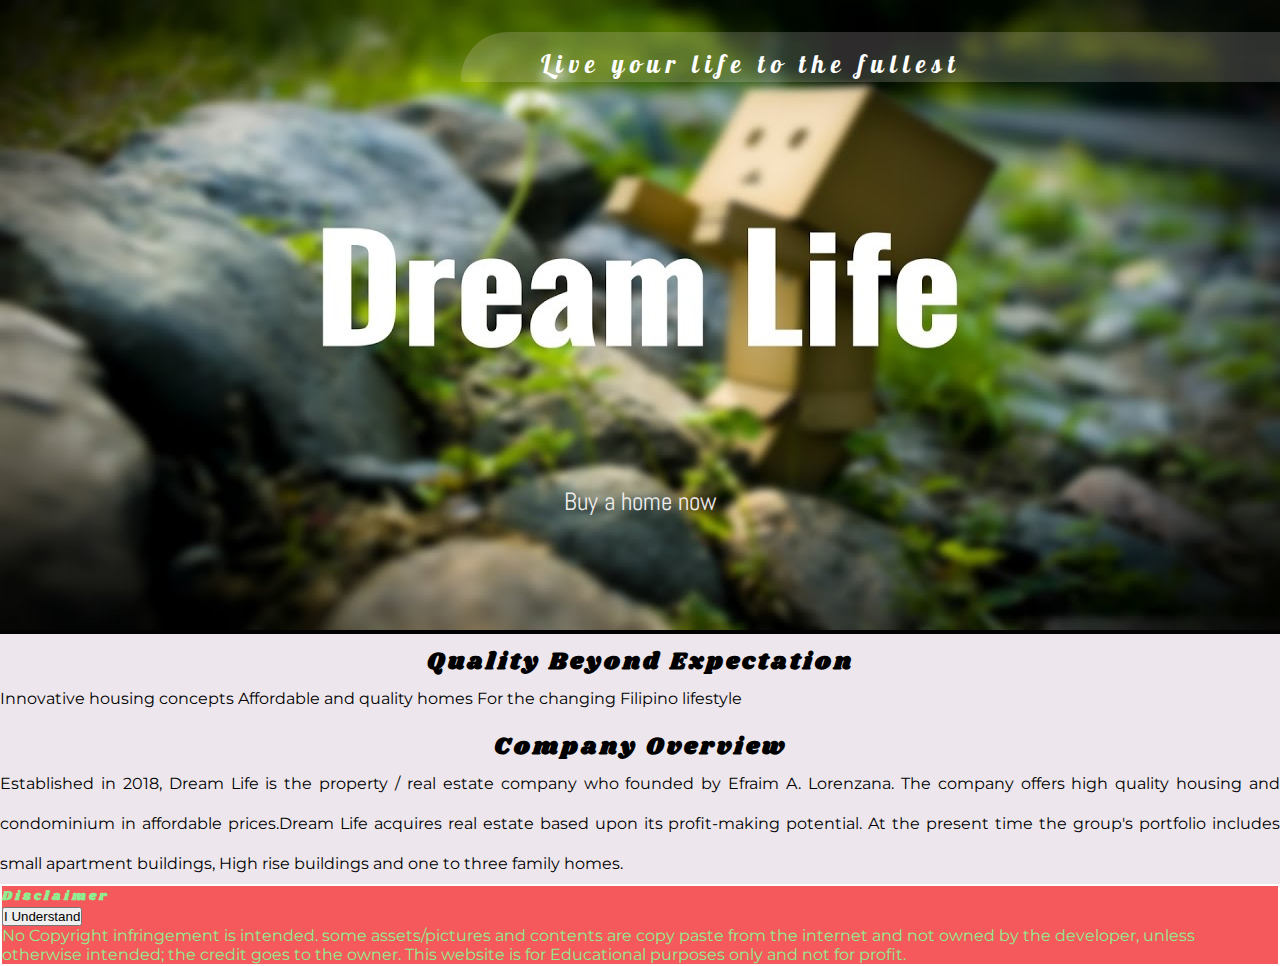
<file: index.html>
<!DOCTYPE html>
<html lang="en">
<head>

	<meta charset="utf-8">
	<meta name="viewport" content="width=device-width, initial-scale=1.0,shrink-to-fit=no">
	<meta http-equiv="x-ua-compatible" content="IE=Edge">

	<title>Dream Life</title>

	<!-- Import Favicon -->
	<link rel="shortcut icon" type="image/x-icon" href="./favicon.ico">
	<link rel="icon" type="image/x-icon" href="./favicon.ico">

	<!-- FontAwesome -->
	<link rel="stylesheet" href="https://use.fontawesome.com/releases/v5.1.0/css/all.css" integrity="sha384-lKuwvrZot6UHsBSfcMvOkWwlCMgc0TaWr+30HWe3a4ltaBwTZhyTEggF5tJv8tbt" crossorigin="anonymous">

	<!-- Imports Google Fonts -->
	<link href="https://fonts.googleapis.com/css?family=Abel|Lobster|Montserrat|Shrikhand" rel="stylesheet">

	<!-- Import Bootstrap 4 -->
	<link rel="stylesheet" href="https://stackpath.bootstrapcdn.com/bootstrap/4.1.1/css/bootstrap.min.css" integrity="sha384-WskhaSGFgHYWDcbwN70/dfYBj47jz9qbsMId/iRN3ewGhXQFZCSftd1LZCfmhktB" crossorigin="anonymous">

	<!-- Import Custom Style -->
	<link rel="stylesheet" type="text/css" href="./assets/css/style.css">
	<link rel="stylesheet" type="text/css" href="./assets/css/desktop.css">
	<link rel="stylesheet" type="text/css" href="./assets/css/tablet.css">
	<link rel="stylesheet" type="text/css" href="./assets/css/mobile.css">

</head>
<body>


	<main class="container-fluid">
		<div class="row">
			<header id="mainHeader">
				<div>
					<img src="./assets/img/main.jpg" width="100">
				</div>
				<div id="floatingMessage">
					<p>Live your life to the fullest</p>
				</div>

				<a class="btn btn-outline-success" href="./home.html">Buy a home now</a>
			</header><!-- /#mainHeader -->

			<div class="col-lg-4 col-sm-12">
				<h2>Quality Beyond Expectation</h2>
				<p>
					Innovative housing concepts
					Affordable and quality homes
					For the changing Filipino lifestyle
				</p>
			</div>
			<div class="col-lg-8 col-sm-12">
				<h2>Company Overview</h2>
				<p>
					Established in 2018, Dream Life is the property / real estate company who founded by Efraim A. Lorenzana. The company offers high quality housing and condominium in affordable prices.Dream Life acquires real estate based upon its profit-making potential. At the present time the group's portfolio includes small apartment buildings, High rise buildings and one to three family homes.
				</p>
			</div>
		</div>

		<div class="row">
			<div class="col-lg-3">
				
			</div>
		</div><!-- Row 2 -->

		<!-- Modal : Disclaimer -->
		<div class="modal fade" id="disclaimer" tabindex="-1" role="dialog" aria-labelledby="disclaimer" aria-hidden="true" data-backdrop="static" data-keyboard="false">
			<div class="modal-dialog modal-dialog-centered" role="document">
				<div class="modal-content">
					<div class="modal-header">
						<h5 class="modal-title" id="exampleModalCenterTitle">Disclaimer</h5>
						<button type="button" class="close" data-dismiss="modal" aria-label="Close">
							<span class="btn btn-outline-success" aria-hidden="true">I Understand</span>
						</button>
					</div>
					<div class="modal-body">
						<p class="text-justify">
							No Copyright infringement is intended. some assets/pictures and contents are copy paste from the internet and not owned by the developer, unless otherwise intended; the credit goes to the owner. This website is for Educational purposes only and not for profit. 
						</p>
					</div>
					<!-- <div class="modal-footer">
						<button type="button" class="btn btn-secondary" data-dismiss="modal">Close</button>
						<button type="button" class="btn btn-primary">Save changes</button>
					</div> -->
				</div>
			</div>
		</div><!-- /#disclaimer -->
	</main><!-- /.container -->

	<!-- Imports Bootstrap Scripts -->
	<script src="https://code.jquery.com/jquery-3.3.1.slim.min.js" integrity="sha384-q8i/X+965DzO0rT7abK41JStQIAqVgRVzpbzo5smXKp4YfRvH+8abtTE1Pi6jizo" crossorigin="anonymous"></script>

	<script src="https://cdnjs.cloudflare.com/ajax/libs/popper.js/1.14.3/umd/popper.min.js" integrity="sha384-ZMP7rVo3mIykV+2+9J3UJ46jBk0WLaUAdn689aCwoqbBJiSnjAK/l8WvCWPIPm49" crossorigin="anonymous"></script>

	<script src="https://stackpath.bootstrapcdn.com/bootstrap/4.1.1/js/bootstrap.min.js" integrity="sha384-smHYKdLADwkXOn1EmN1qk/HfnUcbVRZyYmZ4qpPea6sjB/pTJ0euyQp0Mk8ck+5T" crossorigin="anonymous"></script>

	<!-- Import Custom Script -->
	<script src="./assets/js/script.js"></script>
</body>
</html>
</file>
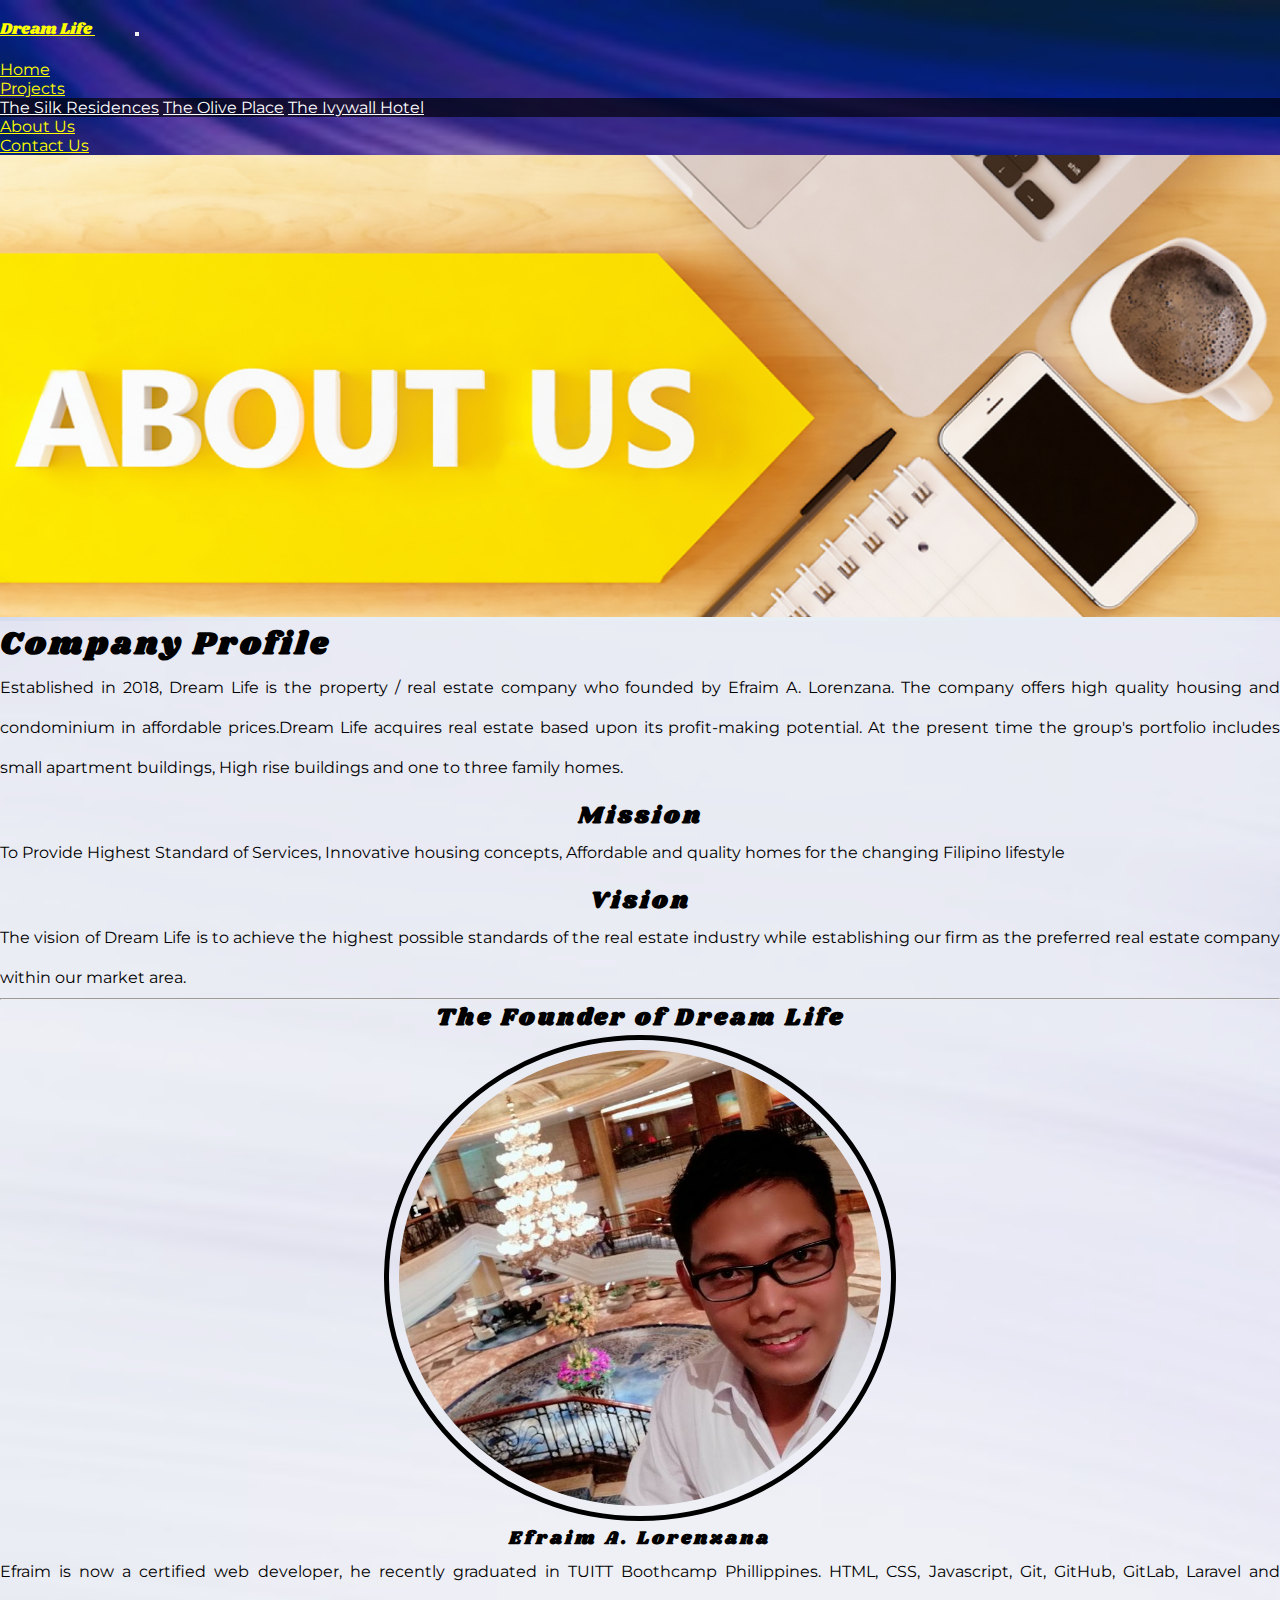
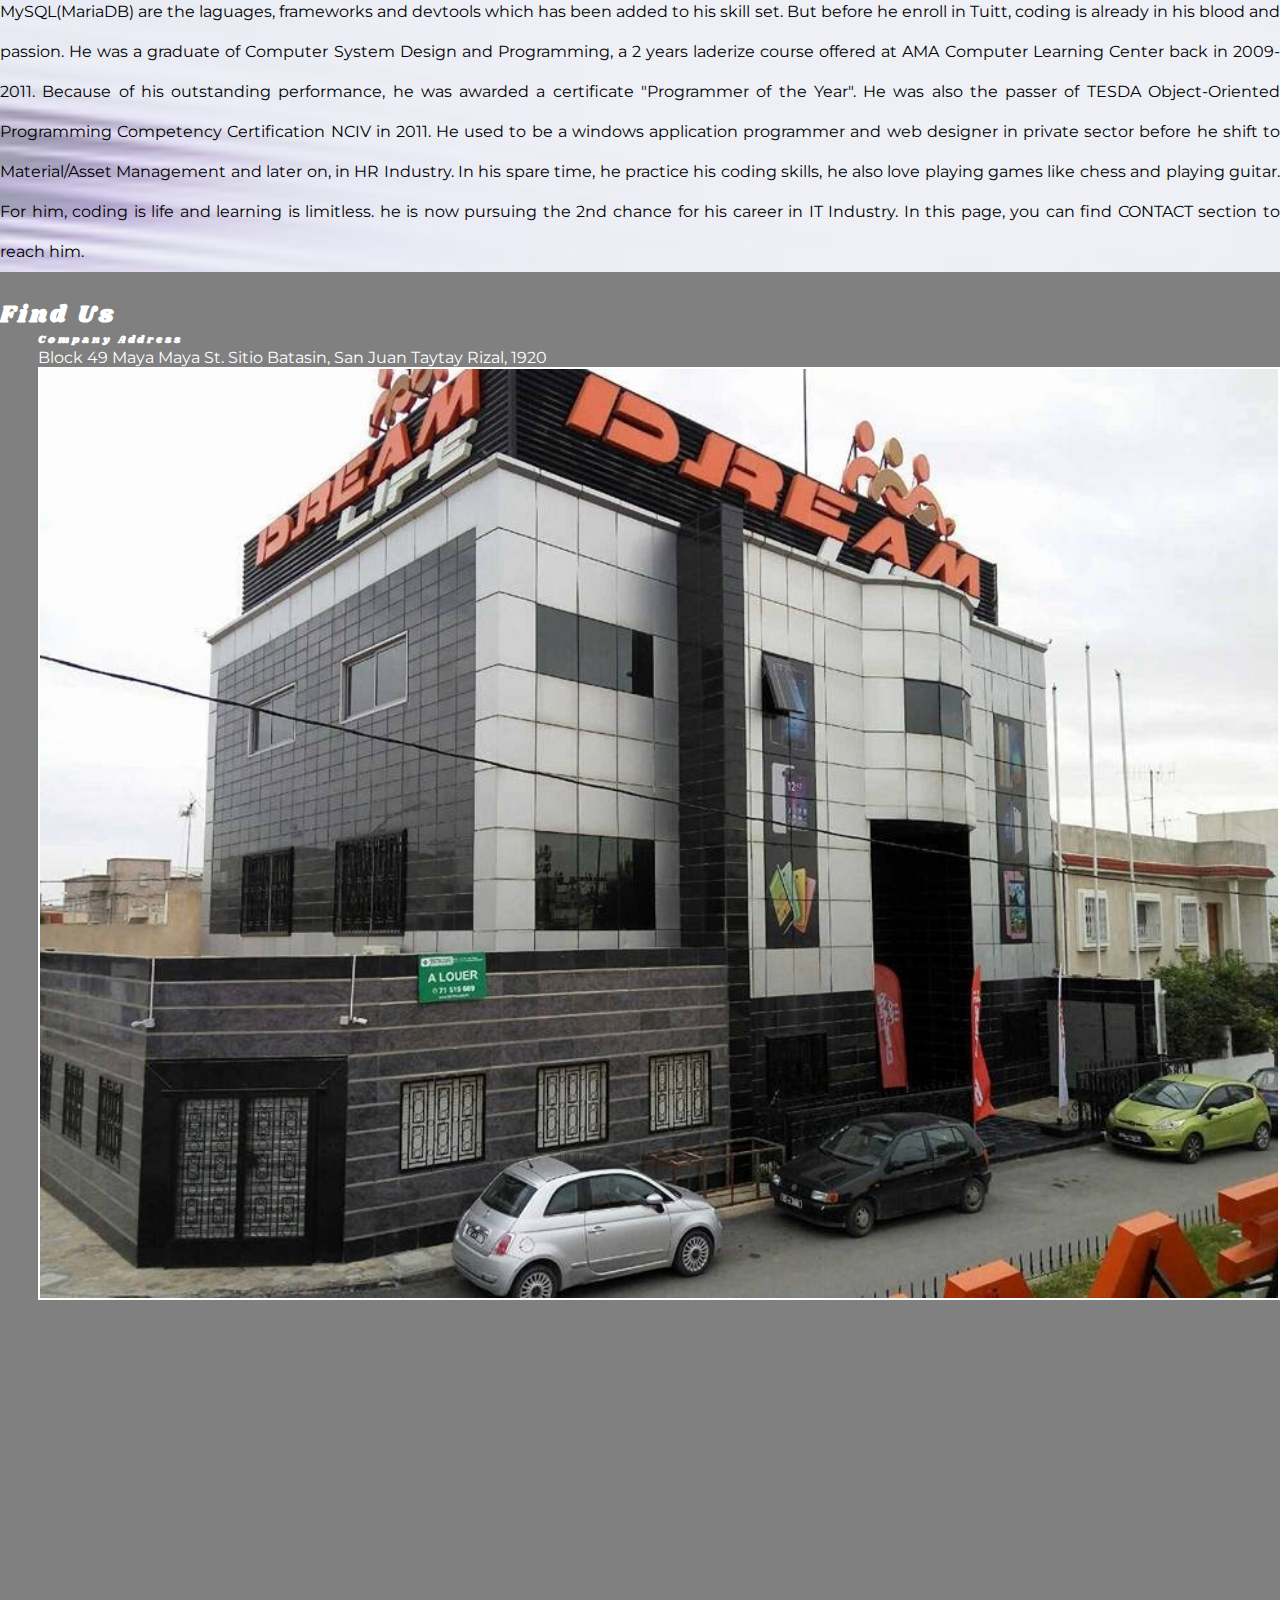
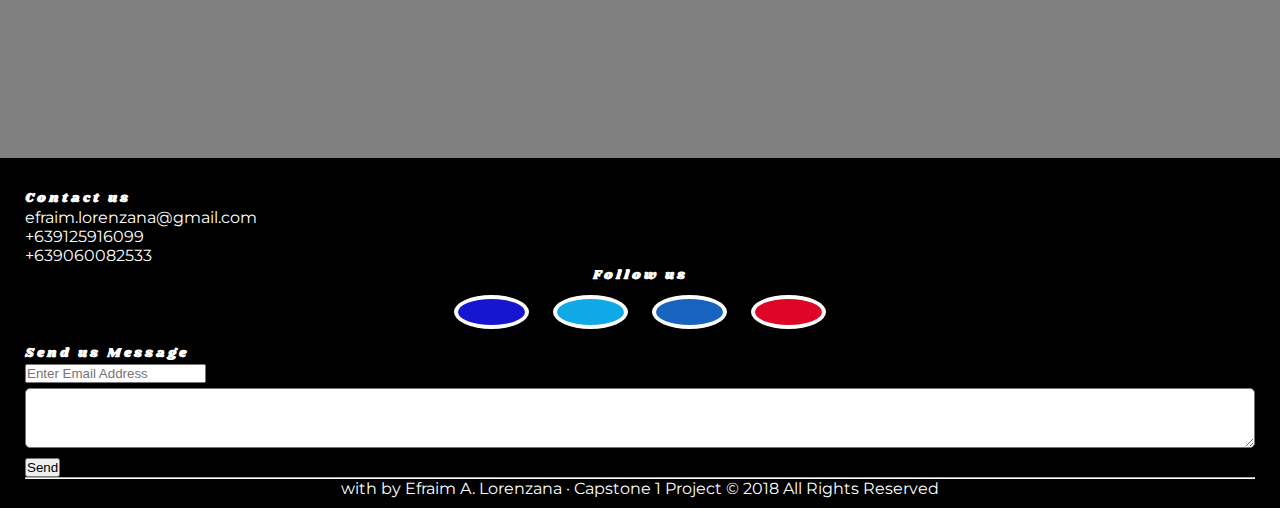
<file: about.html>
<!DOCTYPE html>
<html lang="en">
<head>

	<meta charset="utf-8">
	<meta name="viewport" content="width=device-width, initial-scale=1.0,shrink-to-fit=no">
	<meta http-equiv="x-ua-compatible" content="IE=Edge">

	<title>Dream Life &middot; About</title>

	<!-- Import Favicon -->
	<link rel="shortcut icon" type="image/x-icon" href="./favicon.ico">
	<link rel="icon" type="image/x-icon" href="./favicon.ico">

	<!-- FontAwesome -->
	<link rel="stylesheet" href="https://use.fontawesome.com/releases/v5.1.0/css/all.css" integrity="sha384-lKuwvrZot6UHsBSfcMvOkWwlCMgc0TaWr+30HWe3a4ltaBwTZhyTEggF5tJv8tbt" crossorigin="anonymous">

	<!-- Imports Google Fonts -->
	<link href="https://fonts.googleapis.com/css?family=Montserrat|Shrikhand" rel="stylesheet">

	<!-- Import Bootstrap 4 -->
	<link rel="stylesheet" href="https://stackpath.bootstrapcdn.com/bootstrap/4.1.1/css/bootstrap.min.css" integrity="sha384-WskhaSGFgHYWDcbwN70/dfYBj47jz9qbsMId/iRN3ewGhXQFZCSftd1LZCfmhktB" crossorigin="anonymous">

	<!-- Import Custom Style -->
	<link rel="stylesheet" type="text/css" href="./assets/css/style.css">
	<link rel="stylesheet" type="text/css" href="./assets/css/desktop.css">
	<link rel="stylesheet" type="text/css" href="./assets/css/tablet.css">
	<link rel="stylesheet" type="text/css" href="./assets/css/mobile.css">
</head>
<body id="about" class="bg">
	<header id="home" class="clear">
		<nav class="navbar navbar-expand-lg navbar-light bg-light-transparent fixed-top">
			<a class="navbar-brand" href="#">
				<i class="fas fa-home fa-2x"></i>
				Dream Life
			</a>
			<button class="navbar-toggler" type="button" data-toggle="collapse" data-target="#navbarText" aria-controls="navbarText" aria-expanded="false" aria-label="Toggle navigation">
				<span class="navbar-toggler-icon"></span>
			</button>
			<div class="collapse navbar-collapse" id="navbarText">
				<ul class="nav nav-pills navbar-nav">
					<li class="nav-item">
						<a class="nav-link" href="home.html">Home</a>
					</li>
					<li class="nav-item dropdown">
						<a class="nav-link dropdown-toggle" data-toggle="dropdown" href="#" role="button" aria-haspopup="true" aria-expanded="false">Projects</a>
						<div class="dropdown-menu">
							<a class="dropdown-item" href="silk.html">The Silk Residences</a>
							<a class="dropdown-item" href="olive.html">The Olive Place</a>
							<a class="dropdown-item" href="ivywall.html">The Ivywall Hotel</a>
						</div>
					</li>
					<li class="nav-item">
						<a class="nav-link" href="about.html">About Us</a>
					</li>
					<li class="nav-item">
						<a class="nav-link" href="#contact">Contact Us</a>
					</li>
				</ul>
			</div>
		</nav><!-- /.navbar -->
		<div>
			<img src="./assets/img/about/about.png" alt="Home" class="img-fluid" cite="https://www.google.com.ph/url?sa=i&rct=j&q=&esrc=s&source=images&cd=&cad=rja&uact=8&ved=2ahUKEwjAv6L62IfcAhXMTbwKHbbIDPkQjRx6BAgBEAU&url=http%3A%2F%2Fwww.flightofikarus.com%2Fabout-us%2F&psig=AOvVaw2JwQ2JOgOYIGE3tK6zQ0Jl&ust=1530870923930812">
		</div>
	</header><!-- /#home -->

	<main class="container-fluid">
		<div class="row"><!-- Row 1 -->
			<div class="col-lg-12 col-md-12 col-sm-12 p-lg-5 p-md-3">
				<h1 class="text-center">Company Profile</h1>
				<p>
					Established in 2018, Dream Life is the property / real estate company who founded by Efraim A. Lorenzana. The company offers high quality housing and condominium in affordable prices.Dream Life acquires real estate based upon its profit-making potential. At the present time the group's portfolio includes small apartment buildings, High rise buildings and one to three family homes.
				</p>
			</div>

			<div class="col-lg-6 col-md-5 col-sm-12 p-lg-5 p-md-3">
				<h2>Mission</h2>
				<p>
					To Provide Highest Standard of Services, Innovative housing concepts, Affordable and quality homes for the changing Filipino lifestyle
				</p>
			</div>

			<div class="col-lg-6 col-md-7 col-sm-12 p-lg-5 p-md-3">
				<h2>Vision</h2>
				<p>
					The vision of Dream Life is to achieve the highest possible standards of the real estate industry while establishing our firm as the preferred real estate company within our market area. 
				</p>
			</div>
		</div><!-- row 1 -->

		<hr>

		<div class="row"><!-- Row 2 -->
			<div class="col-lg-12 p-3">
				<div id="founder">
					<h2 class="text-center pb-3">The Founder of Dream Life</h2>
					<img id="founder" src="./assets/img/about/founder.jpg" alt="founder" class="img-fluid">

					<h3 class="my-3">Efraim A. Lorenzana</h3>
				</div><!-- /#founder -->
				<p class="px-lg-5 px-md-3">
					Efraim is now a certified web developer, he recently graduated in TUITT Boothcamp Phillippines. HTML, CSS, Javascript, Git, GitHub, GitLab, Laravel and MySQL(MariaDB) are the laguages, frameworks and devtools which has been added to his skill set. But before he enroll in Tuitt, coding is already in his blood and passion. He was a graduate of Computer System Design and Programming, a 2 years laderize course offered at AMA Computer Learning Center back in 2009-2011. Because of his outstanding performance, he was awarded a certificate "Programmer of the Year". He was also the passer of TESDA Object-Oriented Programming Competency Certification NCIV in 2011. He used to be a windows application programmer and web designer in private sector before he shift to Material/Asset Management and later on, in HR Industry. In his spare time, he practice his coding skills, he also love playing games like chess and playing guitar. For him, coding is life and learning is limitless. he is now pursuing the 2nd chance for his career in IT Industry. In this page, you can find CONTACT section to reach him.
				</p>
			</div>
		</div><!-- Row 2 -->
	</main><!-- /.container -->

	<section id="findus">
		<h2 class="text-center">
			<i class="fas fa-map-marked-alt"></i>
			Find Us
		</h2>
		<div class="container-fluid">
			<div class="row">
				<div class="col-lg-5 col-md-6 col-sm-12">
					<h6 class="text-center">Company Address</h6>
					<p>
						Block 49 Maya Maya St. Sitio Batasin, San Juan Taytay Rizal, 1920
					</p>
					<img src="./assets/img/home/1.jpg" class="img-fluid" cite="https://www.google.com.ph/url?sa=i&rct=j&q=&esrc=s&source=images&cd=&cad=rja&uact=8&ved=2ahUKEwjarcPZ_ILcAhULVrwKHV6xBdEQjRx6BAgBEAU&url=https%3A%2F%2Fwww.youtube.com%2Fwatch%3Fv%3DOjHXlvE9KDo&psig=AOvVaw0c_BN0gtVcQP0_vEaBzDsi&ust=1530708761788941">
				</div>
				<div class="col-lg-7 col-md-6 col-sm-12">
					<iframe src="https://www.google.com/maps/embed?pb" height="450" frameborder="0" style="border:0" allowfullscreen>
					</iframe>
				</div>
			</div>
		</div>
	</section><!-- /#findus -->

	<footer>
		<div class="footer-container">
			<section id="contact" class="contact container-fluid">
				<div class="row">
					<div class="contact col-lg-3 col-md-12 text-center bm"><!-- Contact Us -->
						<h5>Contact us</h5>
						<ul>
							<li>
								<i class="fas fa-envelope"></i>
								efraim.lorenzana@gmail.com
							</li>
							<li>
								<i class="fas fa-phone"></i>
								+639125916099
							</li>
							<li>
								<i class="fas fa-phone"></i>
								+639060082533
							</li>
						</ul>
					</div><!-- footer row 1 -->
					<div class="follow col-lg-6 col-md-8 bm"><!-- Follow Us -->
						<h5>Follow us</h5>
						<ul>
							<li><i class="fab fa-facebook-f fa-2x"></i></i></li>
							<li><i class="fab fa-twitter fa-2x"></i></li>
							<li><i class="fab fa-linkedin-in fa-2x"></i></li>
							<li><i class="fab fa-youtube fa-2x"></i></li>
						</ul>
					</div><!-- footer row 2 -->
					<div class="contact col-lg-3 col-md-4 text-center bm"><!-- Send Us Message -->
						<h5>Send us Message</h5>
						<form>
							<input id="txtEmailus" class="form-control" type="email" name="email" placeholder="Enter Email Address">
							<textarea id="txaEmailus"></textarea>
							<input placeholder="Message here ..." class="btn btn-outline-success" type="submit" name="submit" value="Send">
						</form>
					</div><!-- footer row 3 -->
				</div>
			</section>
			<hr>
			<p>
				<i class="fas fa-code"></i> with
				<i class="fas fa-heart"></i>
				by Efraim A. Lorenzana &middot; Capstone 1 Project &copy; 2018 All Rights Reserved 
			</p>
		</div>
	</footer>

	<!-- Imports Bootstrap Scripts -->
	<script src="https://code.jquery.com/jquery-3.3.1.slim.min.js" integrity="sha384-q8i/X+965DzO0rT7abK41JStQIAqVgRVzpbzo5smXKp4YfRvH+8abtTE1Pi6jizo" crossorigin="anonymous"></script>

	<script src="https://cdnjs.cloudflare.com/ajax/libs/popper.js/1.14.3/umd/popper.min.js" integrity="sha384-ZMP7rVo3mIykV+2+9J3UJ46jBk0WLaUAdn689aCwoqbBJiSnjAK/l8WvCWPIPm49" crossorigin="anonymous"></script>

	<script src="https://stackpath.bootstrapcdn.com/bootstrap/4.1.1/js/bootstrap.min.js" integrity="sha384-smHYKdLADwkXOn1EmN1qk/HfnUcbVRZyYmZ4qpPea6sjB/pTJ0euyQp0Mk8ck+5T" crossorigin="anonymous"></script>

	<!-- Import Custom Script -->
	<script src="./assets/js/script.js"></script>
</body>
</html>
</file>
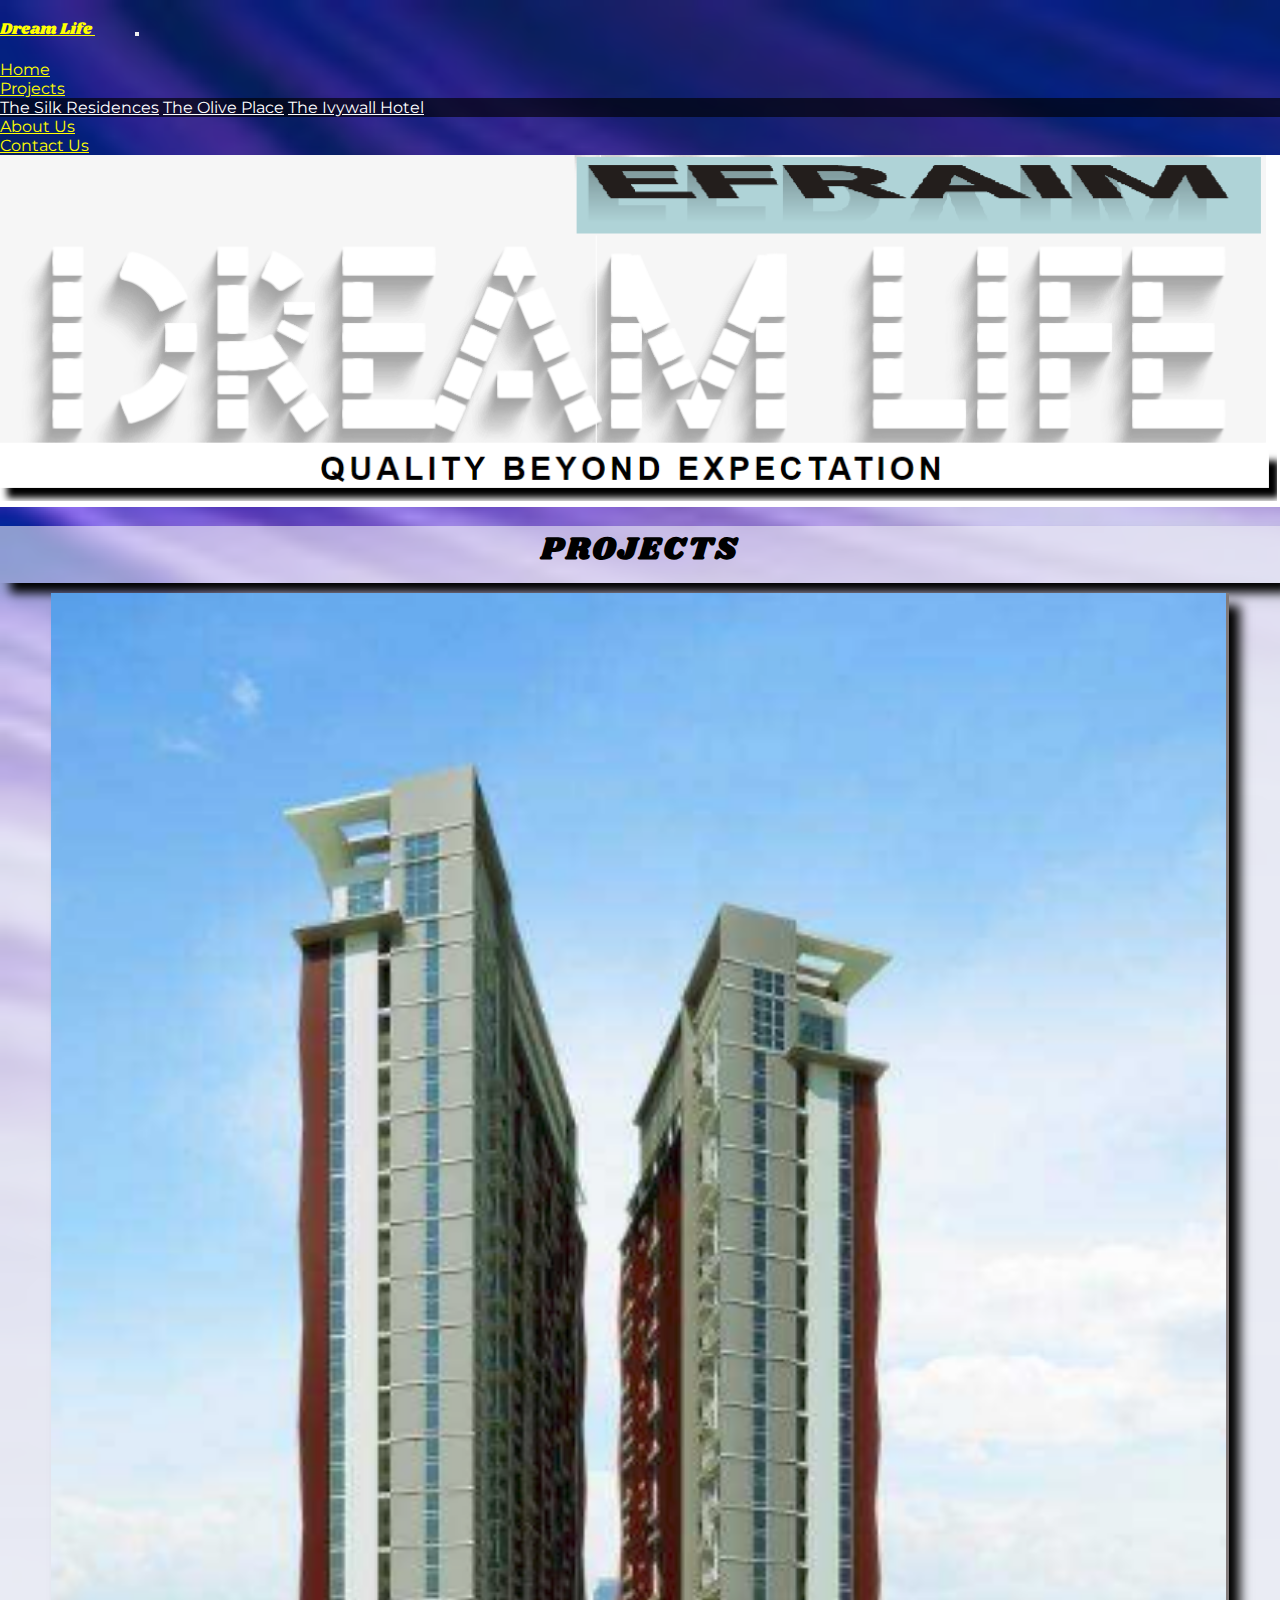
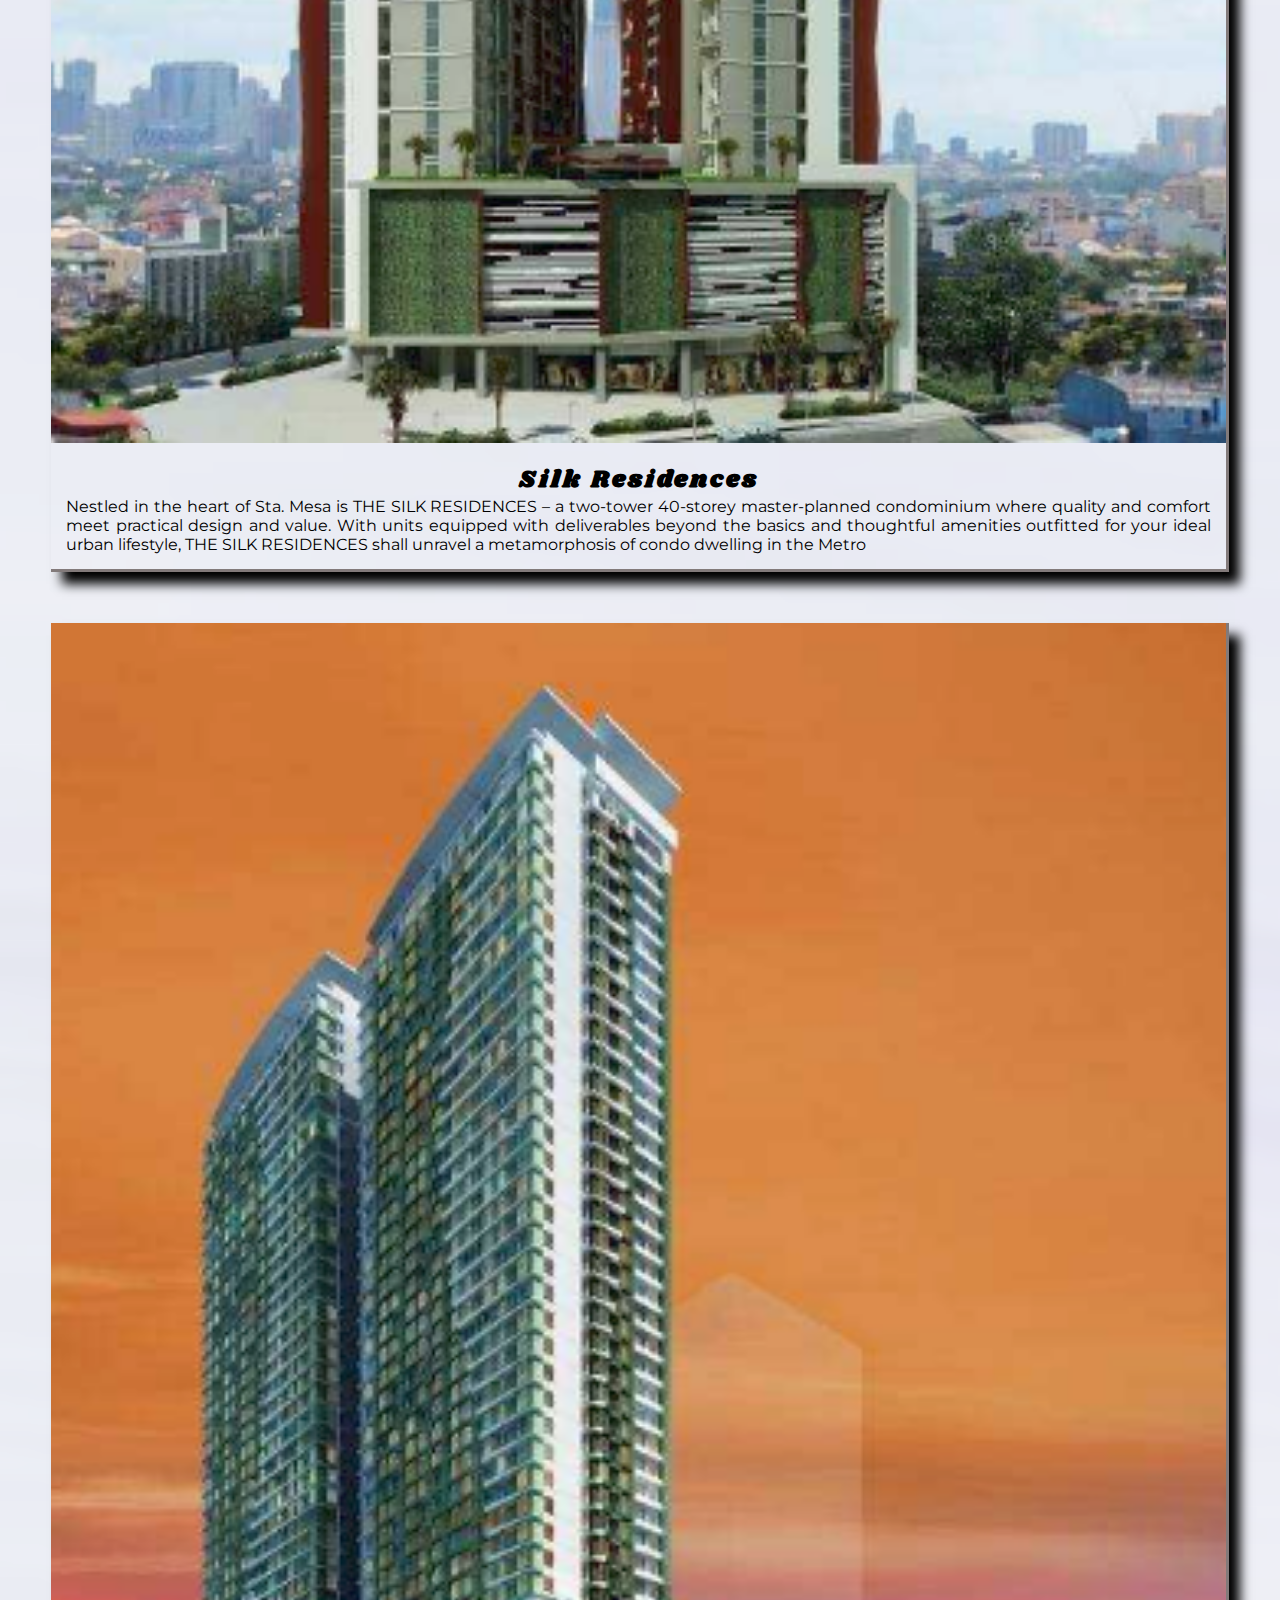
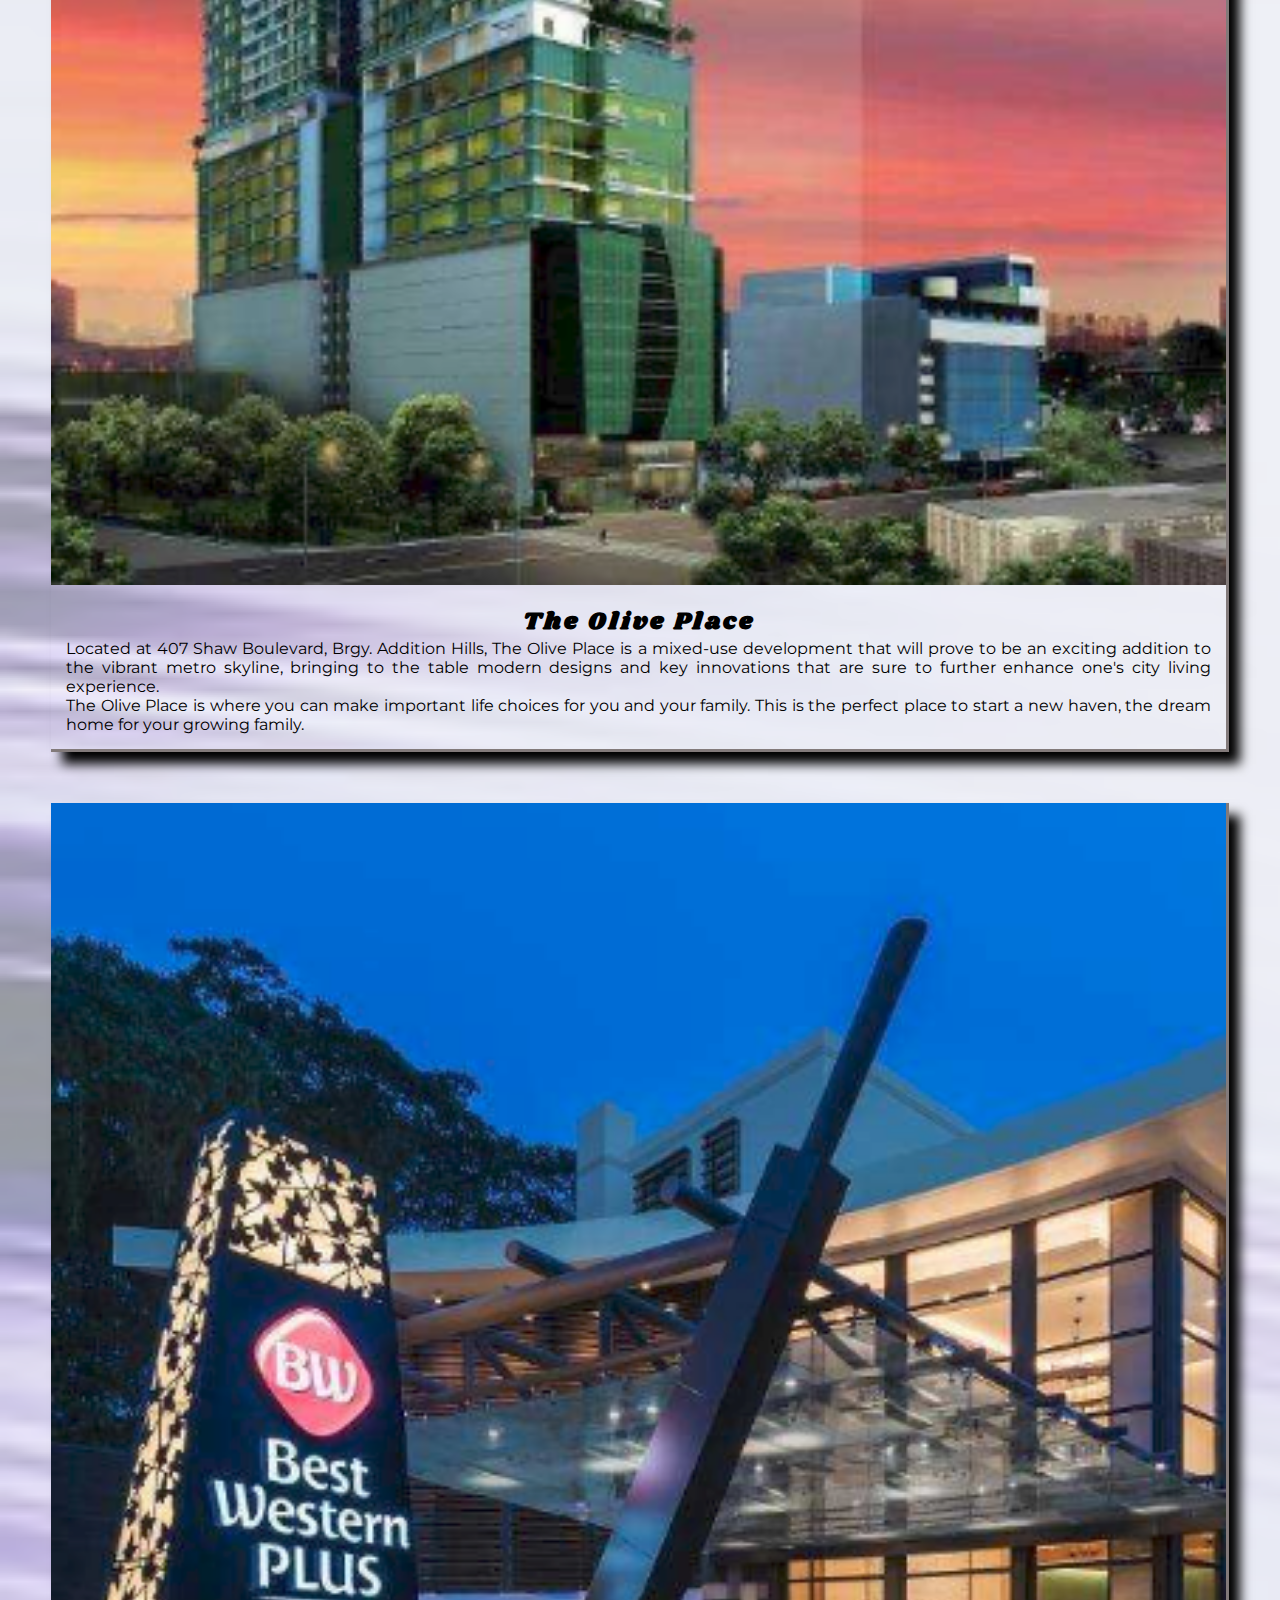
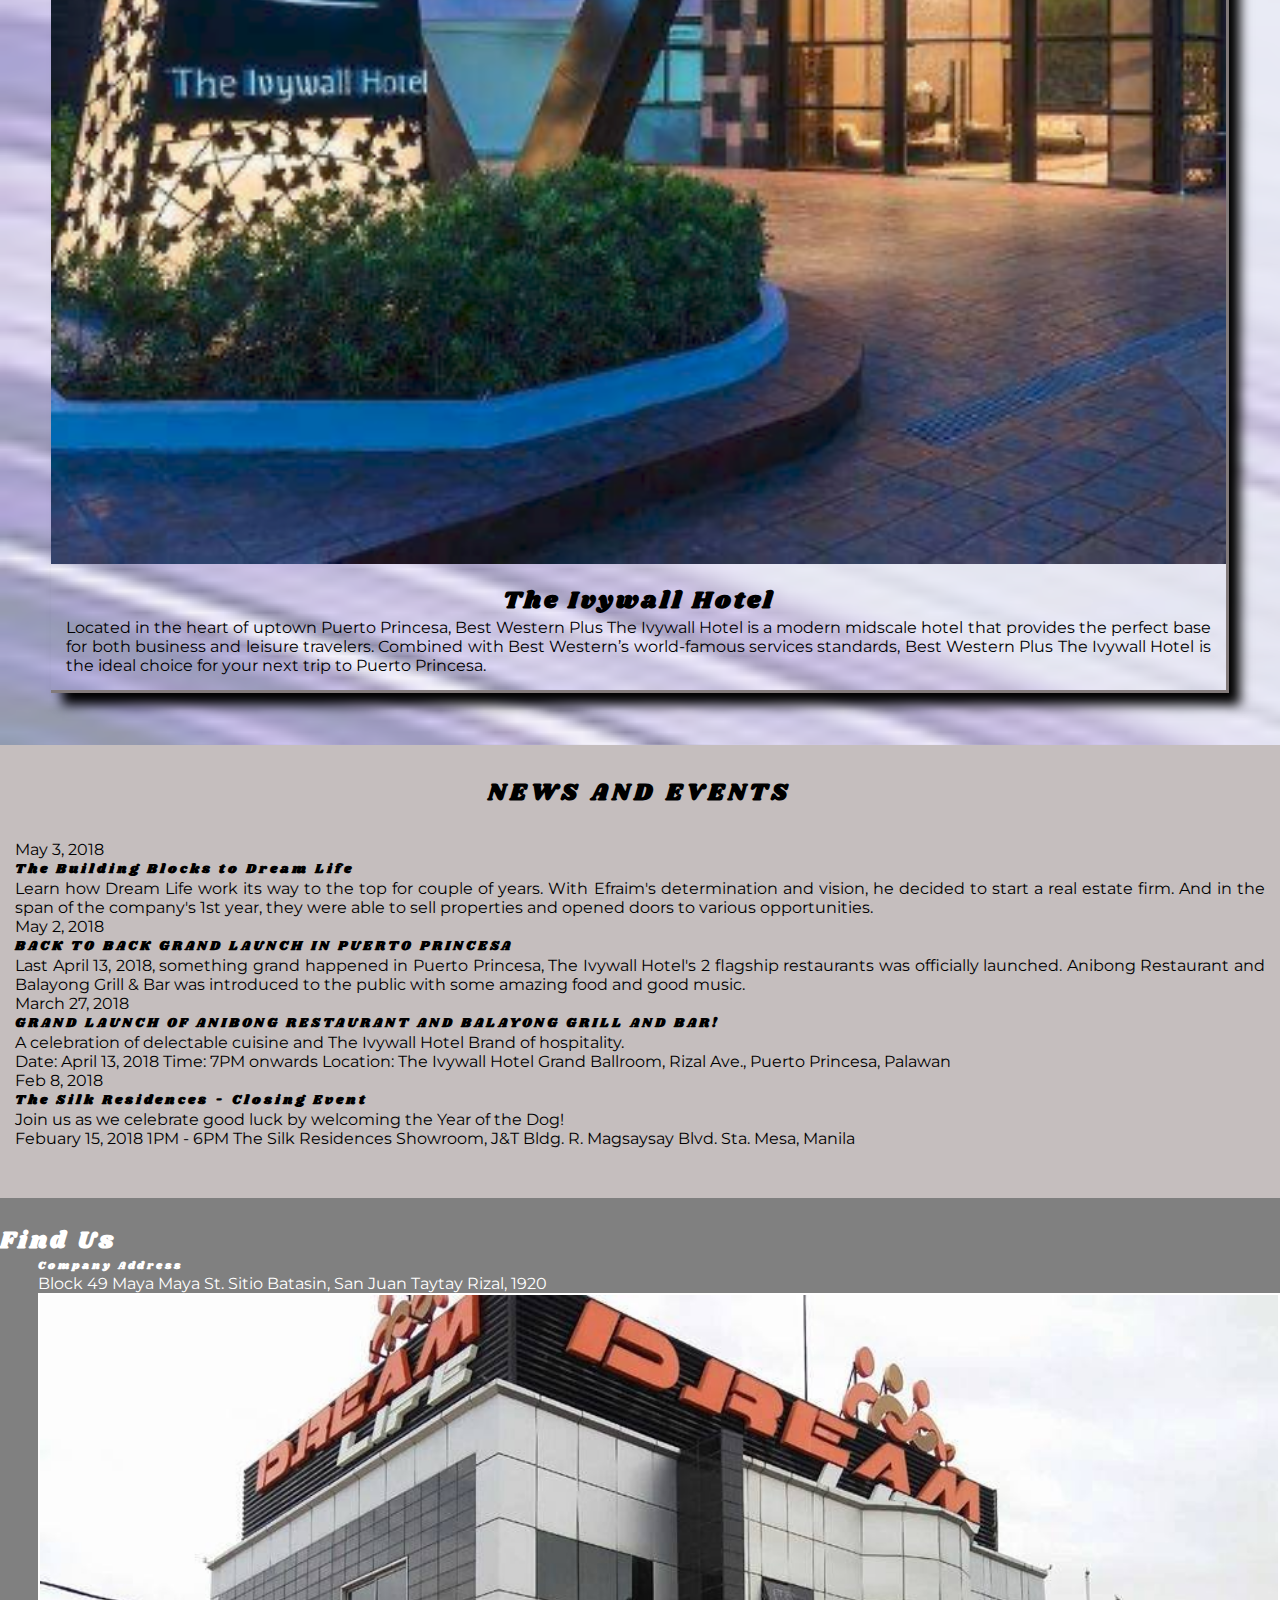
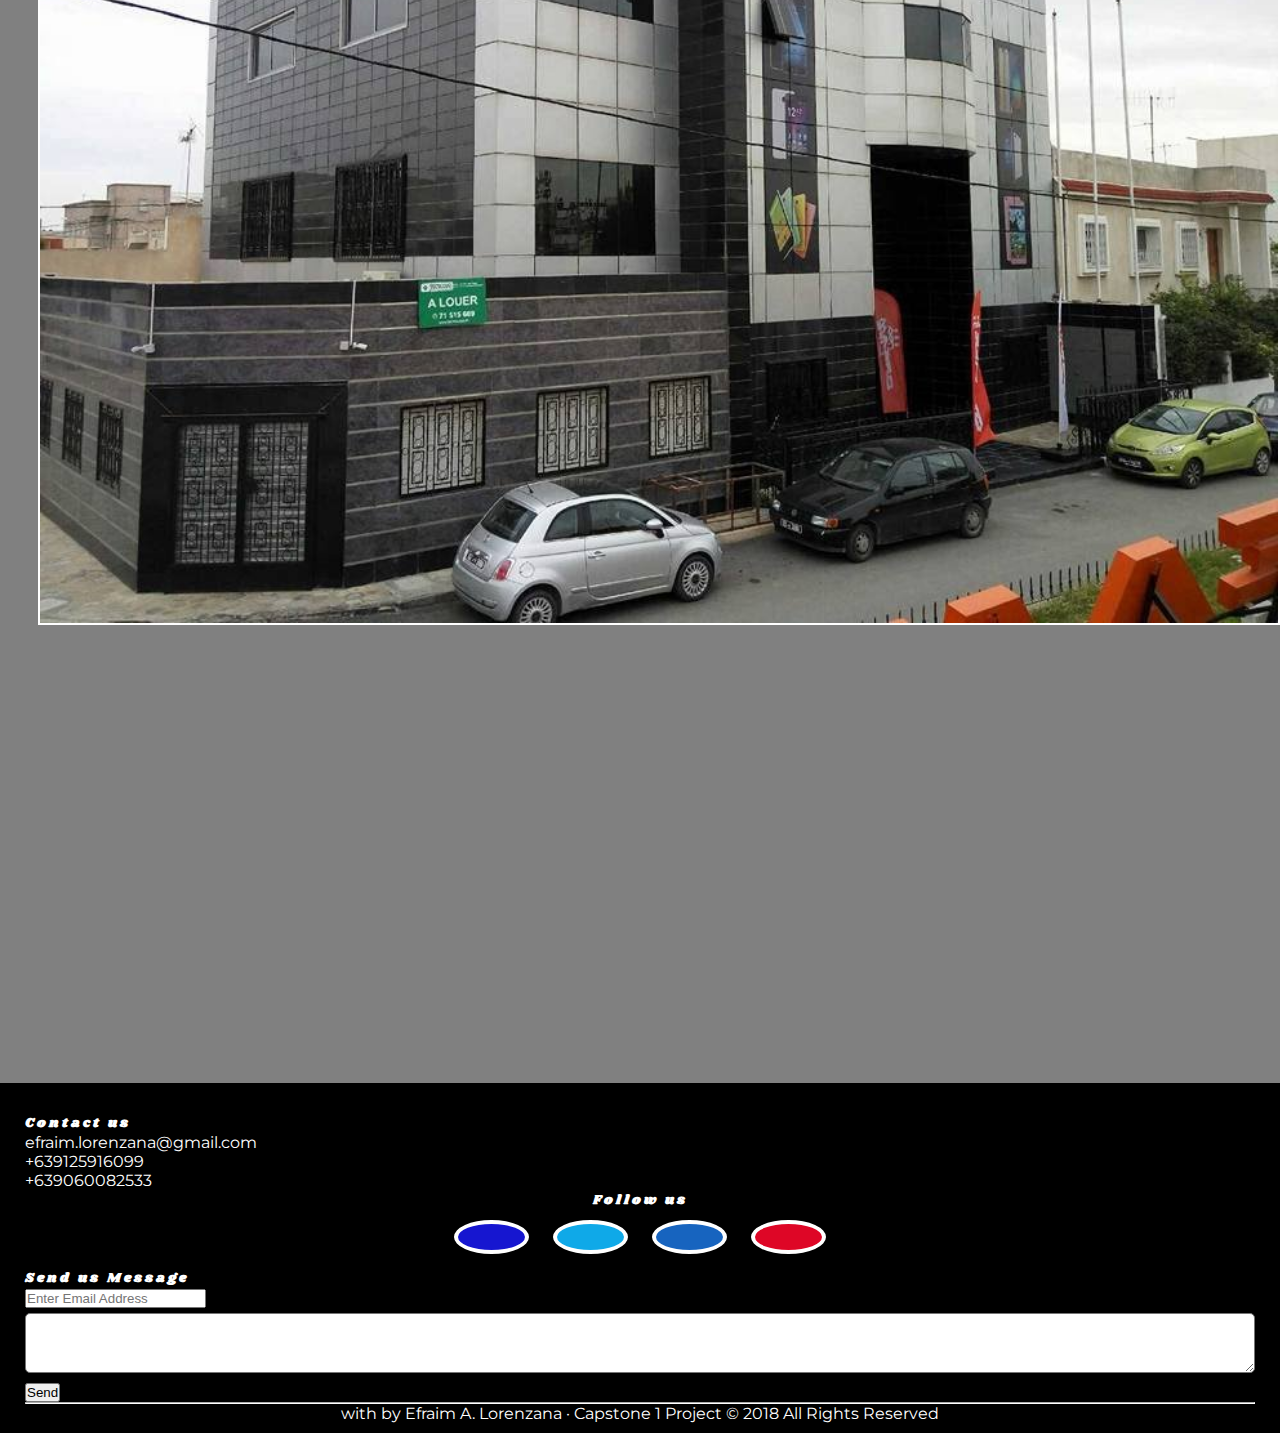
<file: home.html>
<!DOCTYPE html>
<html lang="en">
<head>

	<meta charset="utf-8">
	<meta name="viewport" content="width=device-width, initial-scale=1.0,shrink-to-fit=no">
	<meta http-equiv="x-ua-compatible" content="IE=Edge">

	<title>Dream Life &middot; Home</title>

	<!-- Import Favicon -->
	<link rel="shortcut icon" type="image/x-icon" href="./favicon.ico">
	<link rel="icon" type="image/x-icon" href="./favicon.ico">

	<!-- FontAwesome -->
	<link rel="stylesheet" href="https://use.fontawesome.com/releases/v5.1.0/css/all.css" integrity="sha384-lKuwvrZot6UHsBSfcMvOkWwlCMgc0TaWr+30HWe3a4ltaBwTZhyTEggF5tJv8tbt" crossorigin="anonymous">

	<!-- Imports Google Fonts -->
	<link href="https://fonts.googleapis.com/css?family=Montserrat|Shrikhand" rel="stylesheet">

	<!-- Import Bootstrap 4 -->
	<link rel="stylesheet" href="https://stackpath.bootstrapcdn.com/bootstrap/4.1.1/css/bootstrap.min.css" integrity="sha384-WskhaSGFgHYWDcbwN70/dfYBj47jz9qbsMId/iRN3ewGhXQFZCSftd1LZCfmhktB" crossorigin="anonymous">

	<!-- Import Custom Style -->
	<link rel="stylesheet" type="text/css" href="./assets/css/style.css">
	<link rel="stylesheet" type="text/css" href="./assets/css/desktop.css">
	<link rel="stylesheet" type="text/css" href="./assets/css/tablet.css">
	<link rel="stylesheet" type="text/css" href="./assets/css/mobile.css">

</head>
<body class="bg">

	<header id="home" class="clear">
		<nav class="navbar navbar-expand-lg navbar-light bg-light-transparent fixed-top">
			<a class="navbar-brand" href="#">
				<i class="fas fa-home fa-2x"></i>
				Dream Life
			</a>
			<button class="navbar-toggler" type="button" data-toggle="collapse" data-target="#navbarText" aria-controls="navbarText" aria-expanded="false" aria-label="Toggle navigation">
				<span class="navbar-toggler-icon"></span>
			</button>
			<div class="collapse navbar-collapse" id="navbarText">
				<ul class="nav nav-pills navbar-nav">
					<li class="nav-item">
						<a class="nav-link" href="home.html">Home</a>
					</li>
					<li class="nav-item dropdown">
						<a class="nav-link dropdown-toggle" data-toggle="dropdown" href="#" role="button" aria-haspopup="true" aria-expanded="false">Projects</a>
						<div class="dropdown-menu">
							<a class="dropdown-item" href="silk.html">The Silk Residences</a>
							<a class="dropdown-item" href="olive.html">The Olive Place</a>
							<a class="dropdown-item" href="ivywall.html">The Ivywall Hotel</a>
							<!-- <div class="dropdown-divider"></div>
								<a class="dropdown-item" href="#">Separated link</a> -->
							</div>
						</li>
						<li class="nav-item">
							<a class="nav-link" href="about.html">About Us</a>
						</li>
						<li class="nav-item">
							<a class="nav-link" href="#contact">Contact Us</a>
						</li>
					</ul>
				</div>
			</nav><!-- /.navbar -->
			<div>
				<img src="./assets/img/home/dl.png" alt="Home" class="img-fluid" cite="https://www.shutterstock.com/image-photo/man-touchscreen-sign-house-network-icon-251447458">
			</div>
		</header><!-- /#home -->

		<main class="container-fluid">
			<div class="row">
				<h1 class="col-lg-12 shadow">
					<i class="fas fa-building"></i>
					Projects
				</h1>

				<section class="col-lg-3">
					<a href="silk.html">
						<div class="main-image">
							<img src="./assets/img/home/Residential/silk.png" cite="http://www.dataland.ph/silk-residences">
						</div>
					</a>
					<div>
						<h2>Silk Residences</h2>
						<p>
							Nestled in the heart of Sta. Mesa is THE SILK RESIDENCES – a two-tower 40-storey master-planned condominium where quality and comfort meet practical design and value. With units equipped with deliverables beyond the basics and thoughtful amenities outfitted for your ideal urban lifestyle, THE SILK RESIDENCES shall unravel a metamorphosis of condo dwelling in the Metro 
						</p>
					</div>
				</section>

				<section class="col-lg-3">
					<a href="olive.html">
						<div class="main-image">
							<img src="./assets/img/home/Residential/olive.png" cite="http://www.dataland.ph/olive-place">
						</div>
					</a>
					<div>
						<h2>The Olive Place</h2>
						<p>
							Located at 407 Shaw Boulevard, Brgy. Addition Hills, The Olive Place is a mixed-use development that will prove to be an exciting addition to the vibrant metro skyline, bringing to the table modern designs and key innovations that are sure to further enhance one's city living experience.
						</p>
						<p>
							The Olive Place is where you can make important life choices for you and your family. This is the perfect place to start a new haven, the dream home for your growing family. 
						</p>
					</div>
				</section>

				<section class="col-lg-3">
					<a href="ivywall.html">
						<div class="main-image">
							<img src="./assets/img/home/Residential/ivywall.png" cite="http://www.dataland.ph/ivy-wall-hotel">
						</div>
					</a>
					<div>
						<h2>The Ivywall Hotel</h2>
						<p>
							Located in the heart of uptown Puerto Princesa, Best Western Plus The Ivywall Hotel is a modern midscale hotel that provides the perfect base for both business and leisure travelers. Combined with Best Western’s world-famous services standards, Best Western Plus The Ivywall Hotel is the ideal choice for your next trip to Puerto Princesa. 
						</p>
					</div>
				</section>
			</div><!-- row 1 -->

			<section id="events">
				<div class="row">
					<div class="col-lg-12">
						<h2>
							<i class="fas fa-calendar-alt"></i>
							News and Events
						</h2>
					</div>
					<div class="col-lg-3 col-md-6 col-sm-12">
						<div class="card text-white bg-success mb-3">
							<div class="card-header">
								<p>May 3, 2018</p>
							</div>
							<div class="card-body">
								<h5 class="card-title text-center">
									The Building Blocks to Dream Life
								</h5>
								<p class="card-text">Learn how Dream Life work its way to the top for couple of years. With Efraim's determination and vision, he decided to start a real estate firm. And in the span of the company's 1st year, they were able to sell properties and opened doors to various opportunities.</p>
							</div>
						</div>
					</div>

					<div class="col-lg-3 col-md-6 col-sm-12">
						<div class="card text-white bg-primary mb-3">
							<div class="card-header">
								<p>May 2, 2018</p>
							</div>
							<div class="card-body">
								<h5 class="card-title text-center">
									BACK TO BACK GRAND LAUNCH IN PUERTO PRINCESA
								</h5>
								<p class="card-text">Last April 13, 2018, something grand happened in Puerto Princesa, The Ivywall Hotel's 2 flagship restaurants was officially launched. Anibong Restaurant and Balayong Grill & Bar was introduced to the public with some amazing food and good music.</p>
							</div>
						</div>
					</div>

					<div class="col-lg-3 col-md-6 col-sm-12">
						<div class="card text-white bg-danger mb-3">
							<div class="card-header">
								<p>March 27, 2018</p>
							</div>
							<div class="card-body">
								<h5 class="card-title text-center">
									GRAND LAUNCH OF ANIBONG RESTAURANT AND BALAYONG GRILL AND BAR!
								</h5>
								<p class="card-text">A celebration of delectable cuisine and The Ivywall Hotel Brand of hospitality.</p>
								<p>
									Date: April 13, 2018
									Time: 7PM onwards
									Location: The Ivywall Hotel Grand Ballroom, Rizal Ave., Puerto Princesa, Palawan
								</p>
							</div>
						</div>
					</div>

					<div class="col-lg-3 col-md-6 col-sm-12">
						<div class="card text-white bg-dark mb-3">
							<div class="card-header">
								<p>Feb 8, 2018</p>
							</div>
							<div class="card-body">
								<h5 class="card-title text-center">
									The Silk Residences - Closing Event
								</h5>
								<p class="card-text">
									Join us as we celebrate good luck by welcoming the Year of the Dog!
								</p>
								<p>
									Febuary 15, 2018
									1PM - 6PM
									The Silk Residences Showroom, J&T Bldg. R. Magsaysay Blvd. Sta. Mesa, Manila
								</p>
							</div>
						</div>
					</div>
				</div><!-- /.row 2 -->
			</section><!-- /#events -->

		</main><!-- /.container -->

		<section id="findus">
			<h2 class="text-center">
				<i class="fas fa-map-marked-alt"></i>
				Find Us
			</h2>
			<div class="container-fluid">
				<div class="row">
					<div class="col-lg-5 col-md-6 col-sm-12">
						<h6 class="text-center">Company Address</h6>
						<p>
							Block 49 Maya Maya St. Sitio Batasin, San Juan Taytay Rizal, 1920
						</p>
						<img src="./assets/img/home/1.jpg" class="img-fluid" cite="https://www.google.com.ph/url?sa=i&rct=j&q=&esrc=s&source=images&cd=&cad=rja&uact=8&ved=2ahUKEwjarcPZ_ILcAhULVrwKHV6xBdEQjRx6BAgBEAU&url=https%3A%2F%2Fwww.youtube.com%2Fwatch%3Fv%3DOjHXlvE9KDo&psig=AOvVaw0c_BN0gtVcQP0_vEaBzDsi&ust=1530708761788941">
					</div>
					<div class="col-lg-7 col-md-6 col-sm-12">
						<iframe src="https://www.google.com/maps/embed?pb" height="450" frameborder="0" style="border:0" allowfullscreen>
						</iframe>
					</div>
				</div>
			</div>
		</section><!-- /#findus -->

		<footer>
			<div class="footer-container">
				<section id="contact" class="contact container-fluid">
					<div class="row">
						<div class="contact col-lg-3 col-md-12 text-center bm"><!-- Contact Us -->
							<h5>Contact us</h5>
							<ul>
								<li>
									<i class="fas fa-envelope"></i>
									efraim.lorenzana@gmail.com
								</li>
								<li>
									<i class="fas fa-phone"></i>
									+639125916099
								</li>
								<li>
									<i class="fas fa-phone"></i>
									+639060082533
								</li>
							</ul>
						</div><!-- footer row 1 -->
						<div class="follow col-lg-6 col-md-8 bm"><!-- Follow Us -->
							<h5>Follow us</h5>
							<ul>
								<li><i class="fab fa-facebook-f fa-2x"></i></i></li>
								<li><i class="fab fa-twitter fa-2x"></i></li>
								<li><i class="fab fa-linkedin-in fa-2x"></i></li>
								<li><i class="fab fa-youtube fa-2x"></i></li>
							</ul>
						</div><!-- footer row 2 -->
						<div class="contact col-lg-3 col-md-4 text-center bm"><!-- Send Us Message -->
							<h5>Send us Message</h5>
							<form>
								<input id="txtEmailus" class="form-control" type="email" name="email" placeholder="Enter Email Address">
								<textarea id="txaEmailus"></textarea>
								<input placeholder="Message here ..." class="btn btn-outline-success" type="submit" name="submit" value="Send">
							</form>
						</div><!-- footer row 3 -->
					</div>
				</section>
				<hr>
				<p>
					<i class="fas fa-code"></i> with
					<i class="fas fa-heart"></i>
					by Efraim A. Lorenzana &middot; Capstone 1 Project &copy; 2018 All Rights Reserved 
				</p>
			</div>
		</footer>

		<!-- Imports Bootstrap Scripts -->
		<script src="https://code.jquery.com/jquery-3.3.1.slim.min.js" integrity="sha384-q8i/X+965DzO0rT7abK41JStQIAqVgRVzpbzo5smXKp4YfRvH+8abtTE1Pi6jizo" crossorigin="anonymous"></script>

		<script src="https://cdnjs.cloudflare.com/ajax/libs/popper.js/1.14.3/umd/popper.min.js" integrity="sha384-ZMP7rVo3mIykV+2+9J3UJ46jBk0WLaUAdn689aCwoqbBJiSnjAK/l8WvCWPIPm49" crossorigin="anonymous"></script>

		<script src="https://stackpath.bootstrapcdn.com/bootstrap/4.1.1/js/bootstrap.min.js" integrity="sha384-smHYKdLADwkXOn1EmN1qk/HfnUcbVRZyYmZ4qpPea6sjB/pTJ0euyQp0Mk8ck+5T" crossorigin="anonymous"></script>

		<!-- Import Custom Script -->
		<script src="./assets/js/script.js"></script>

</body>
</html>
</file>
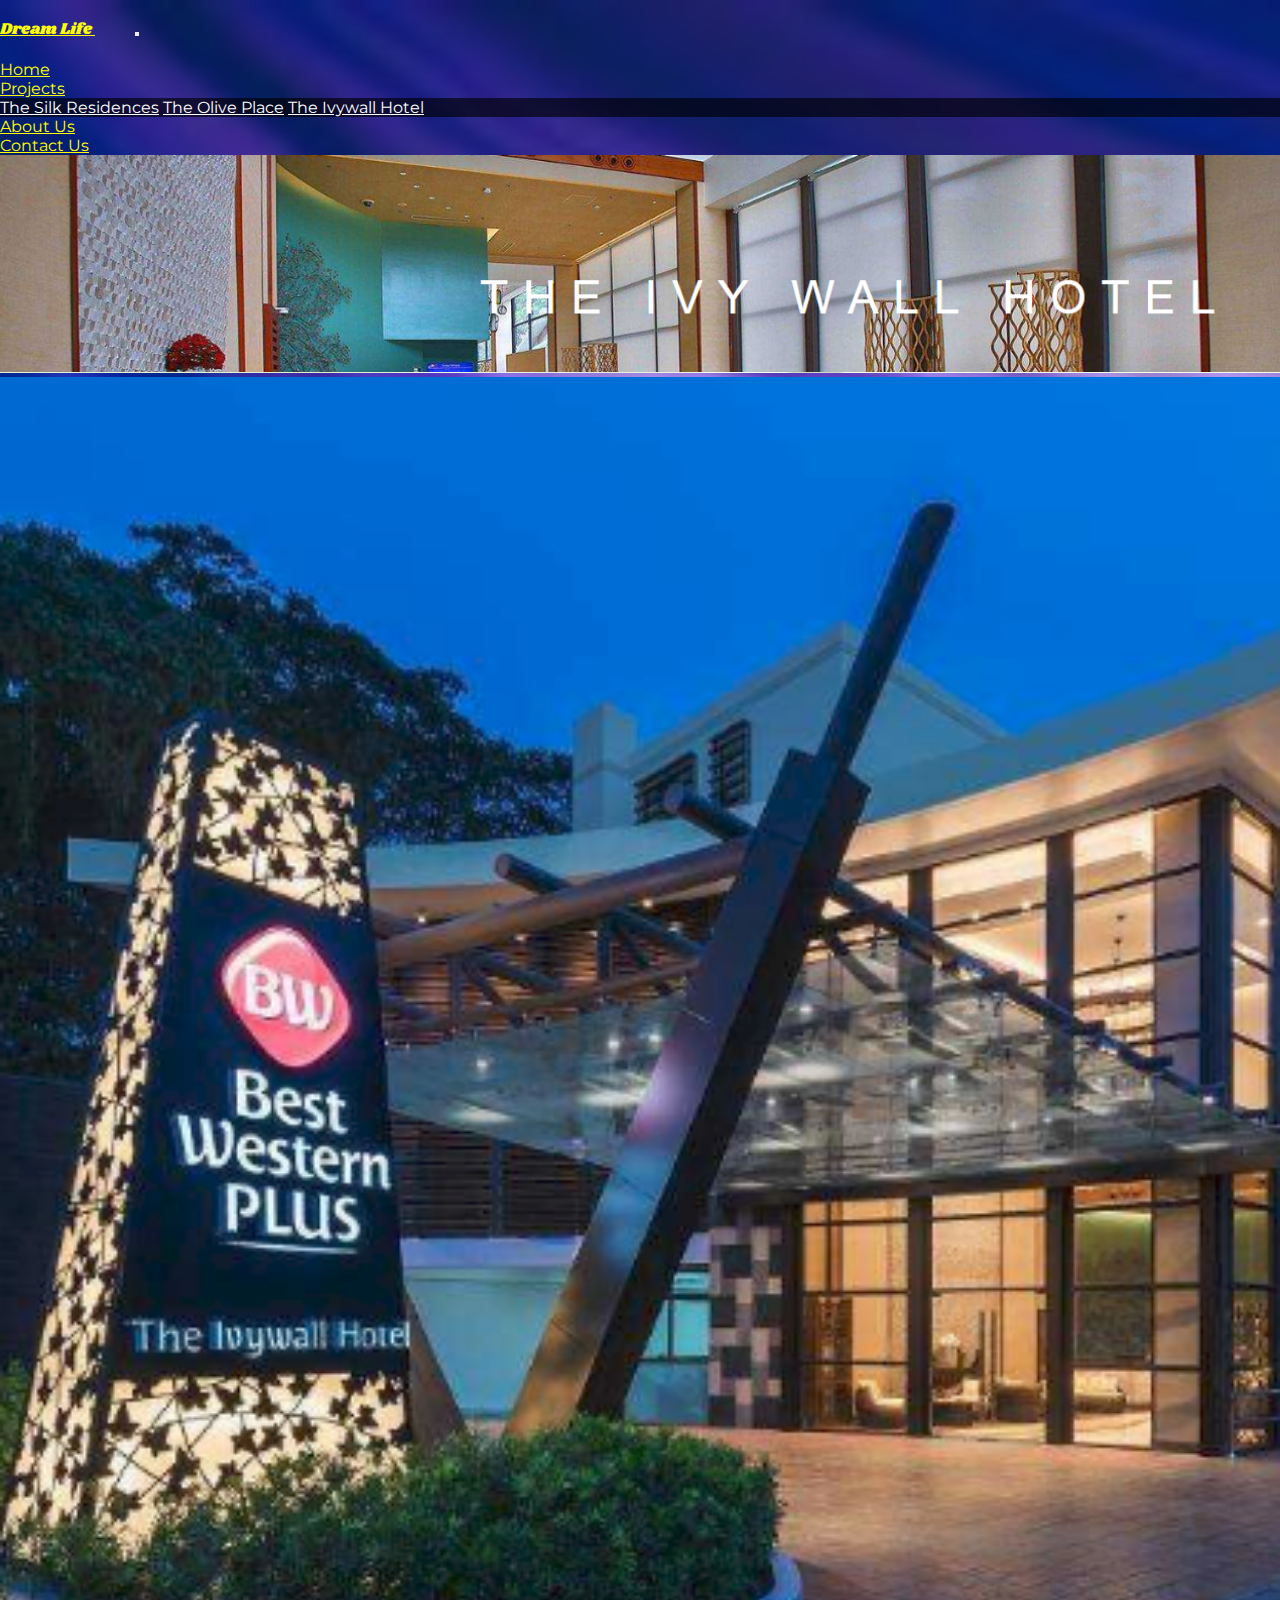
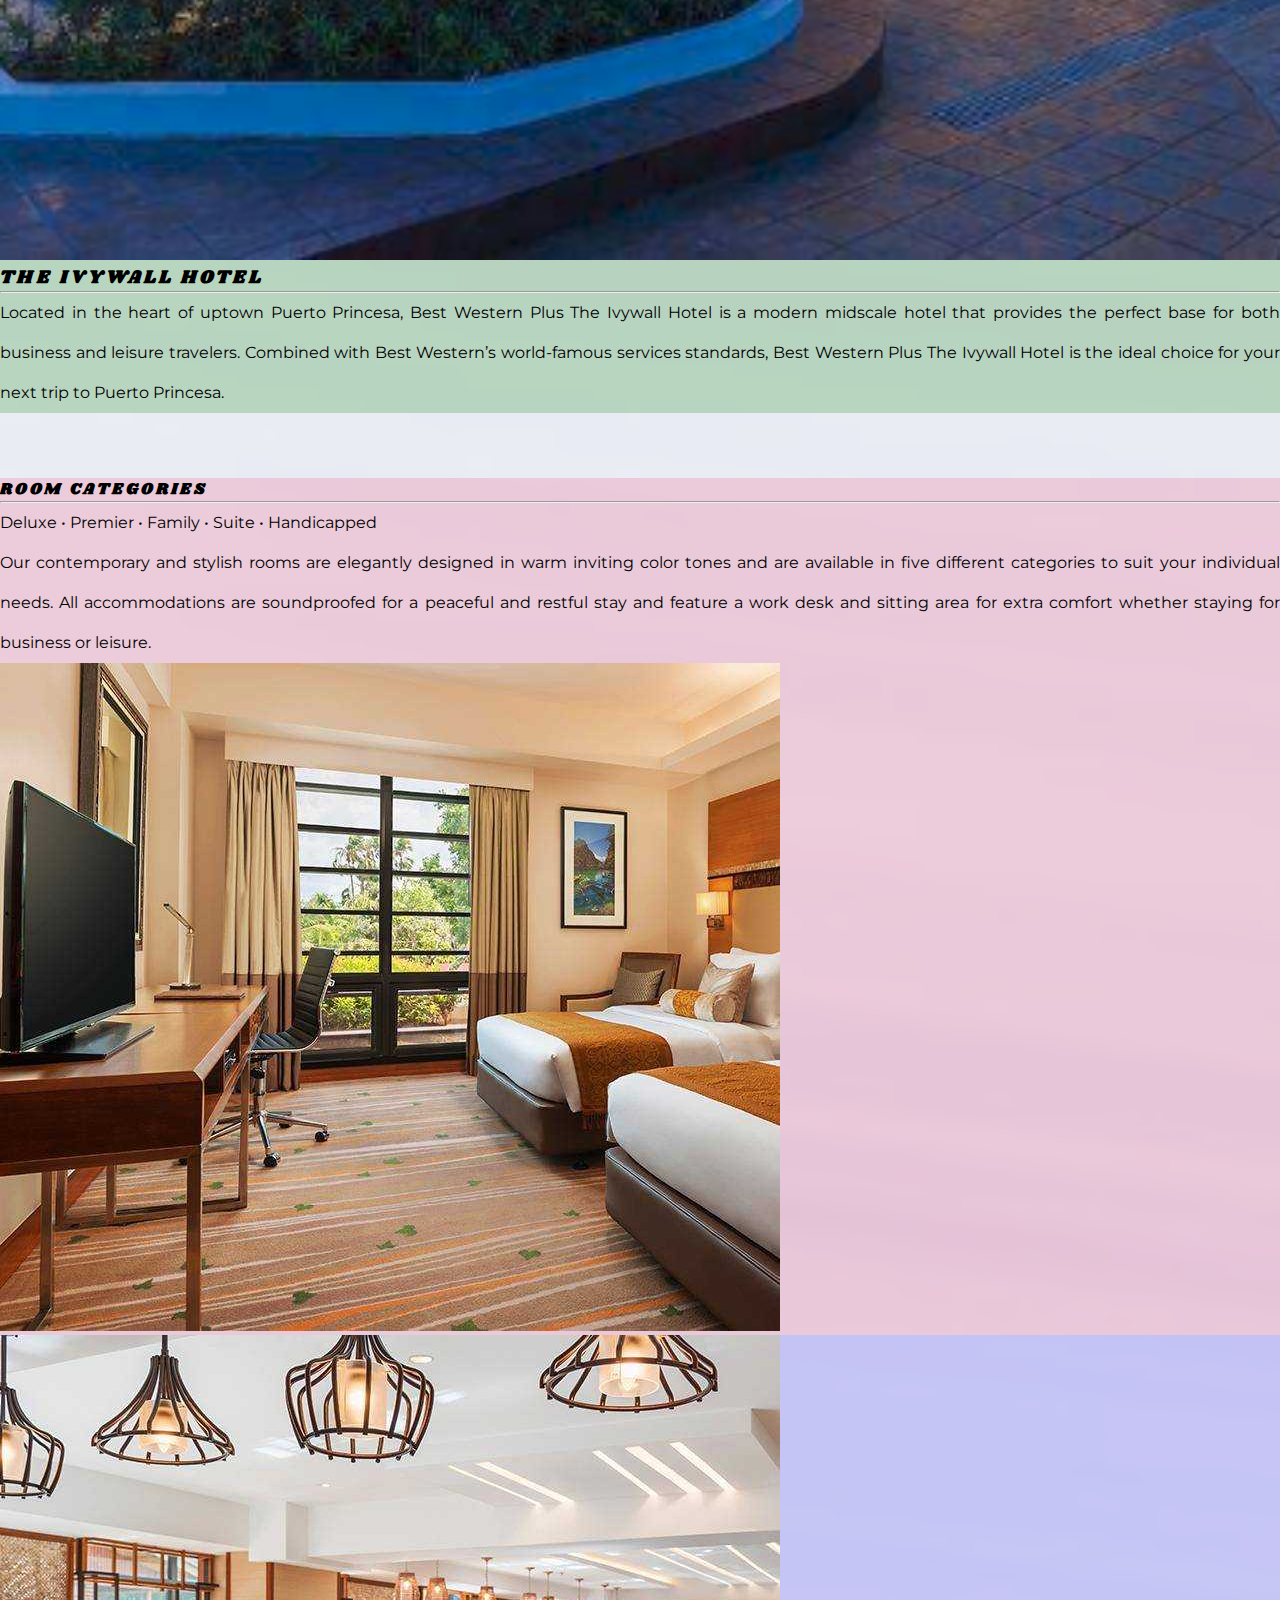
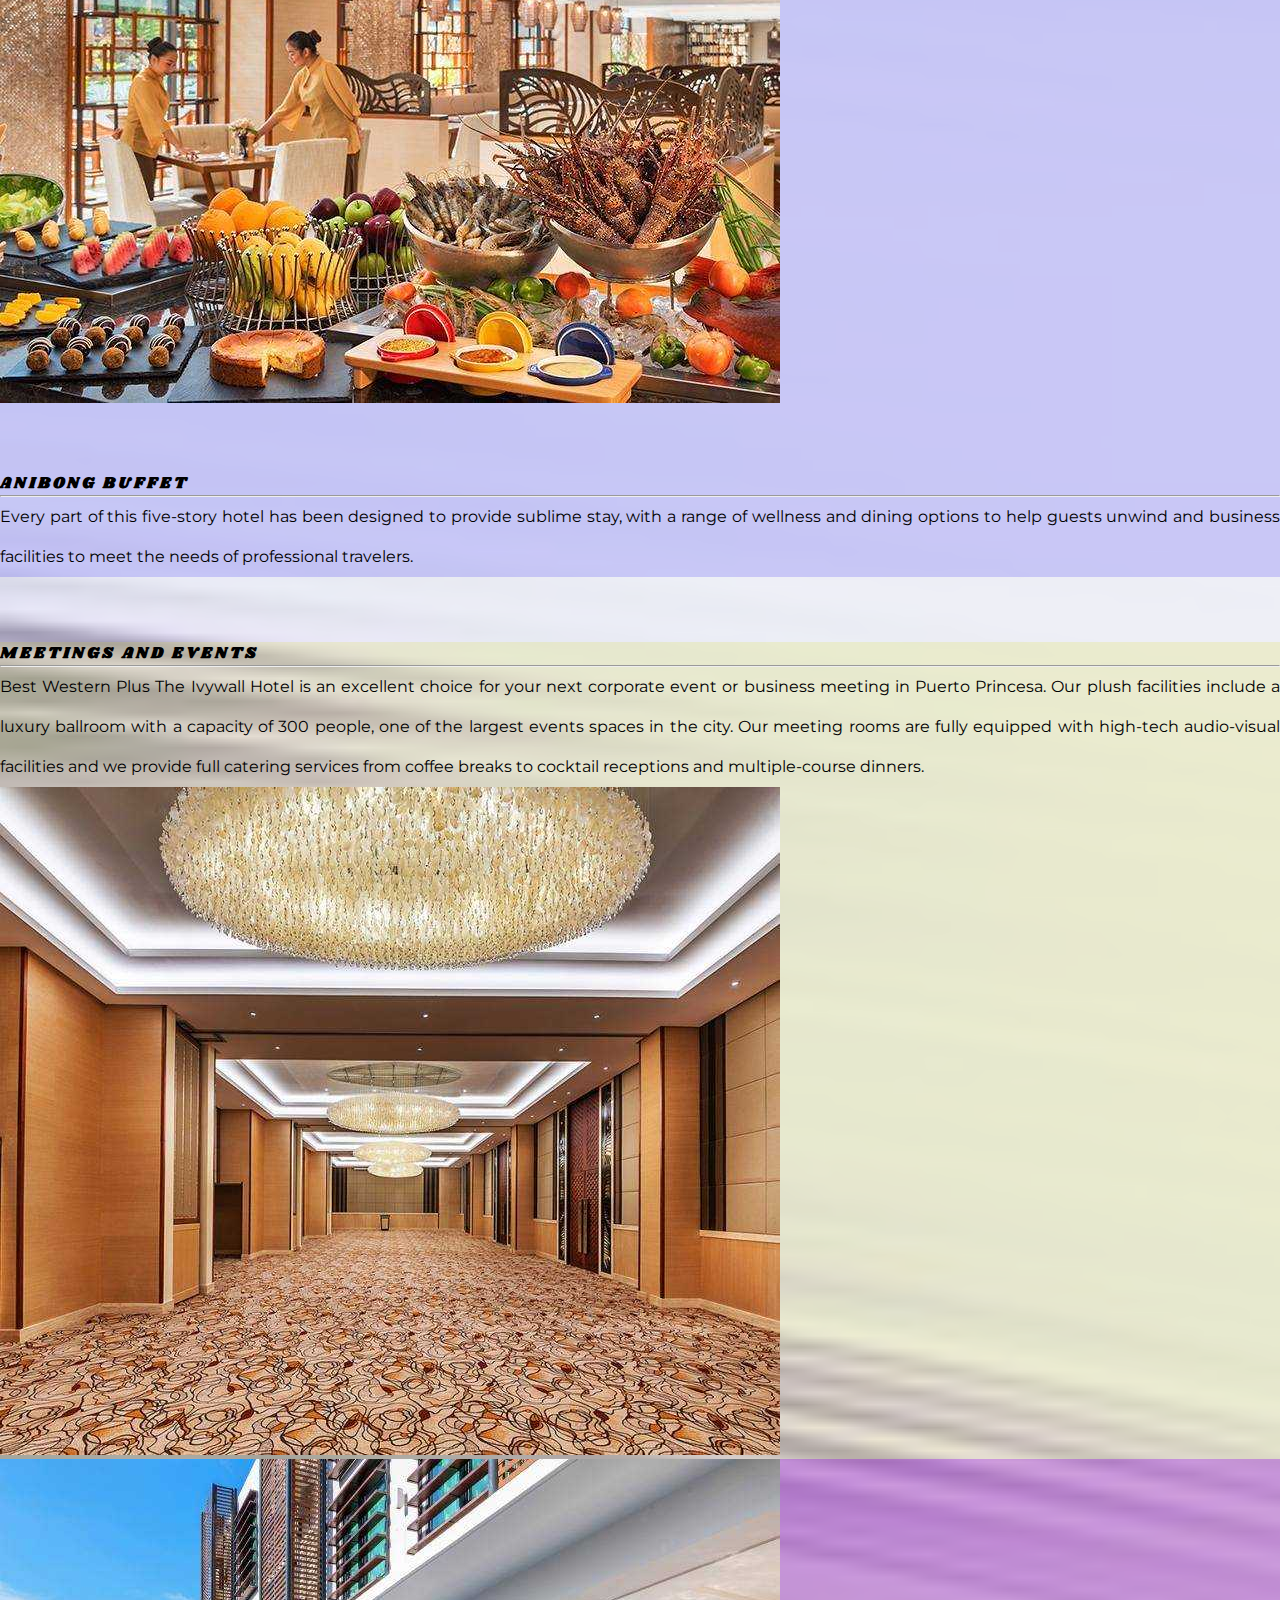
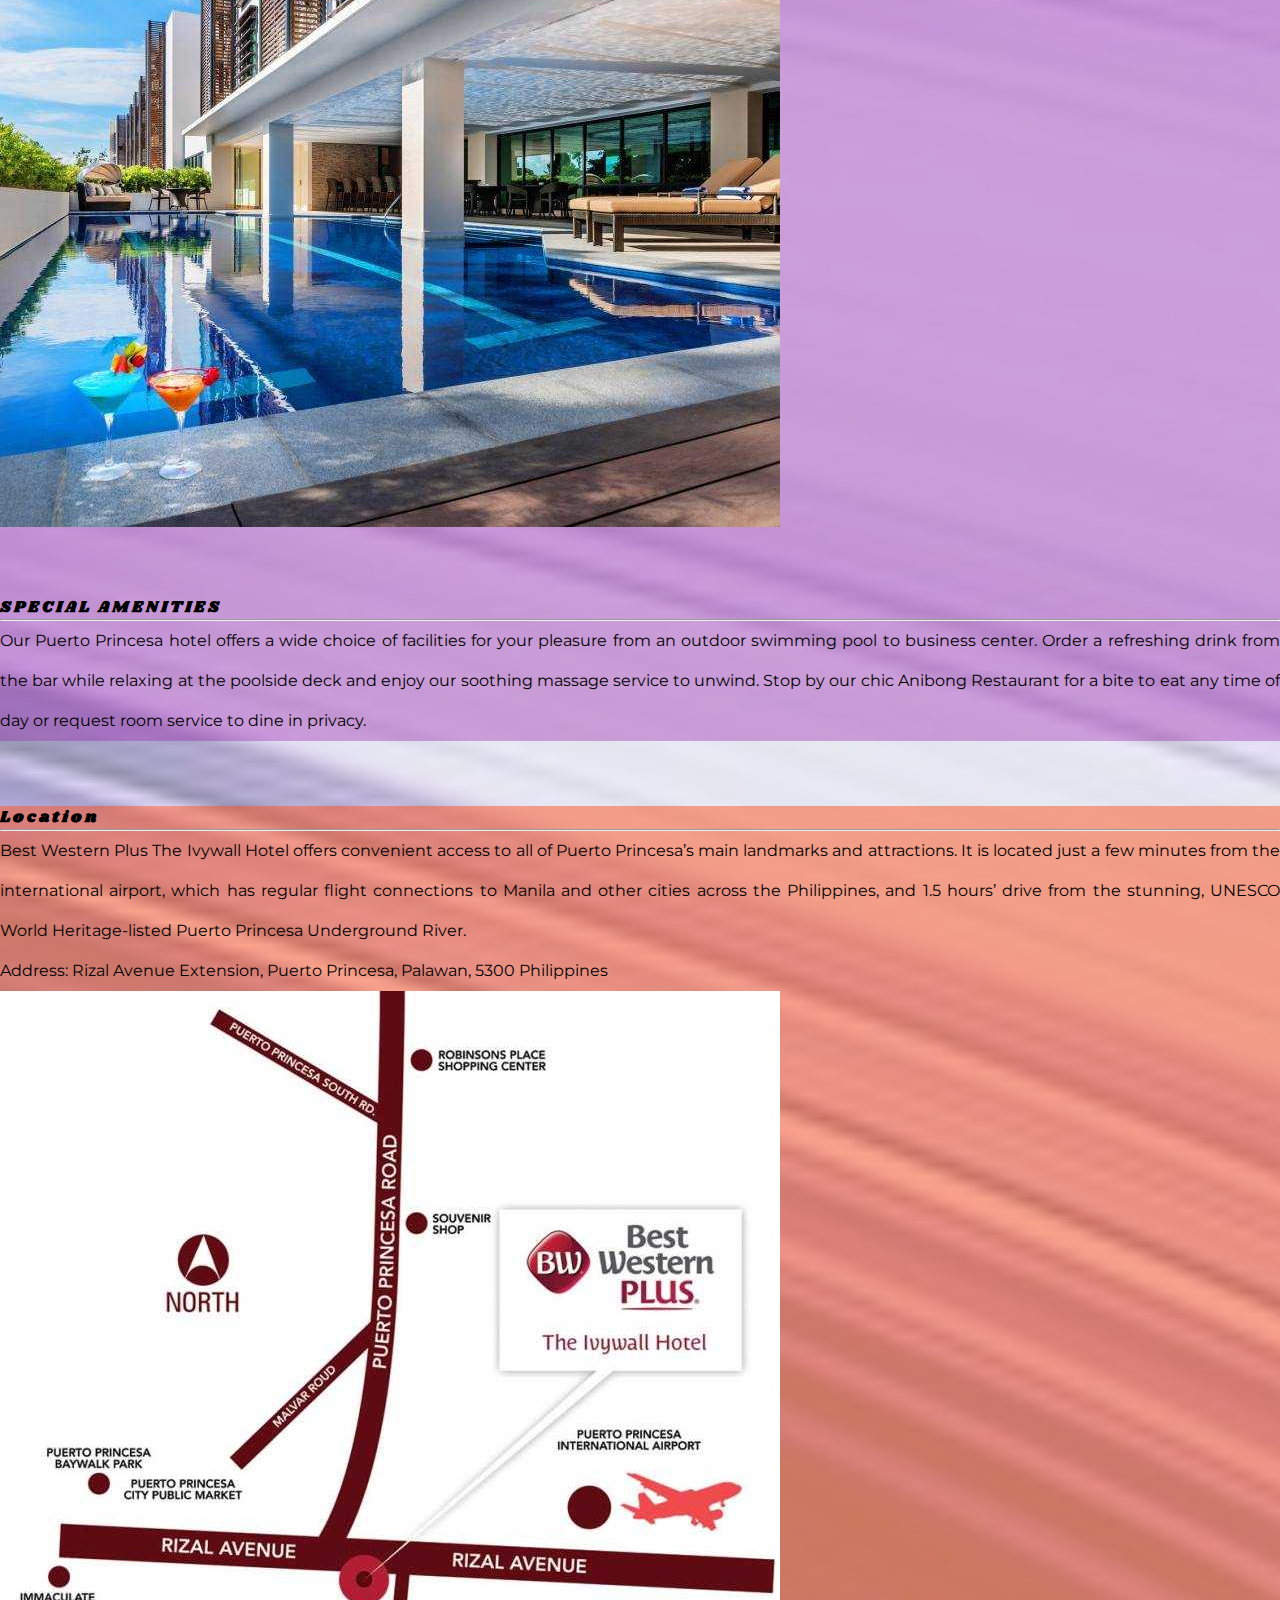
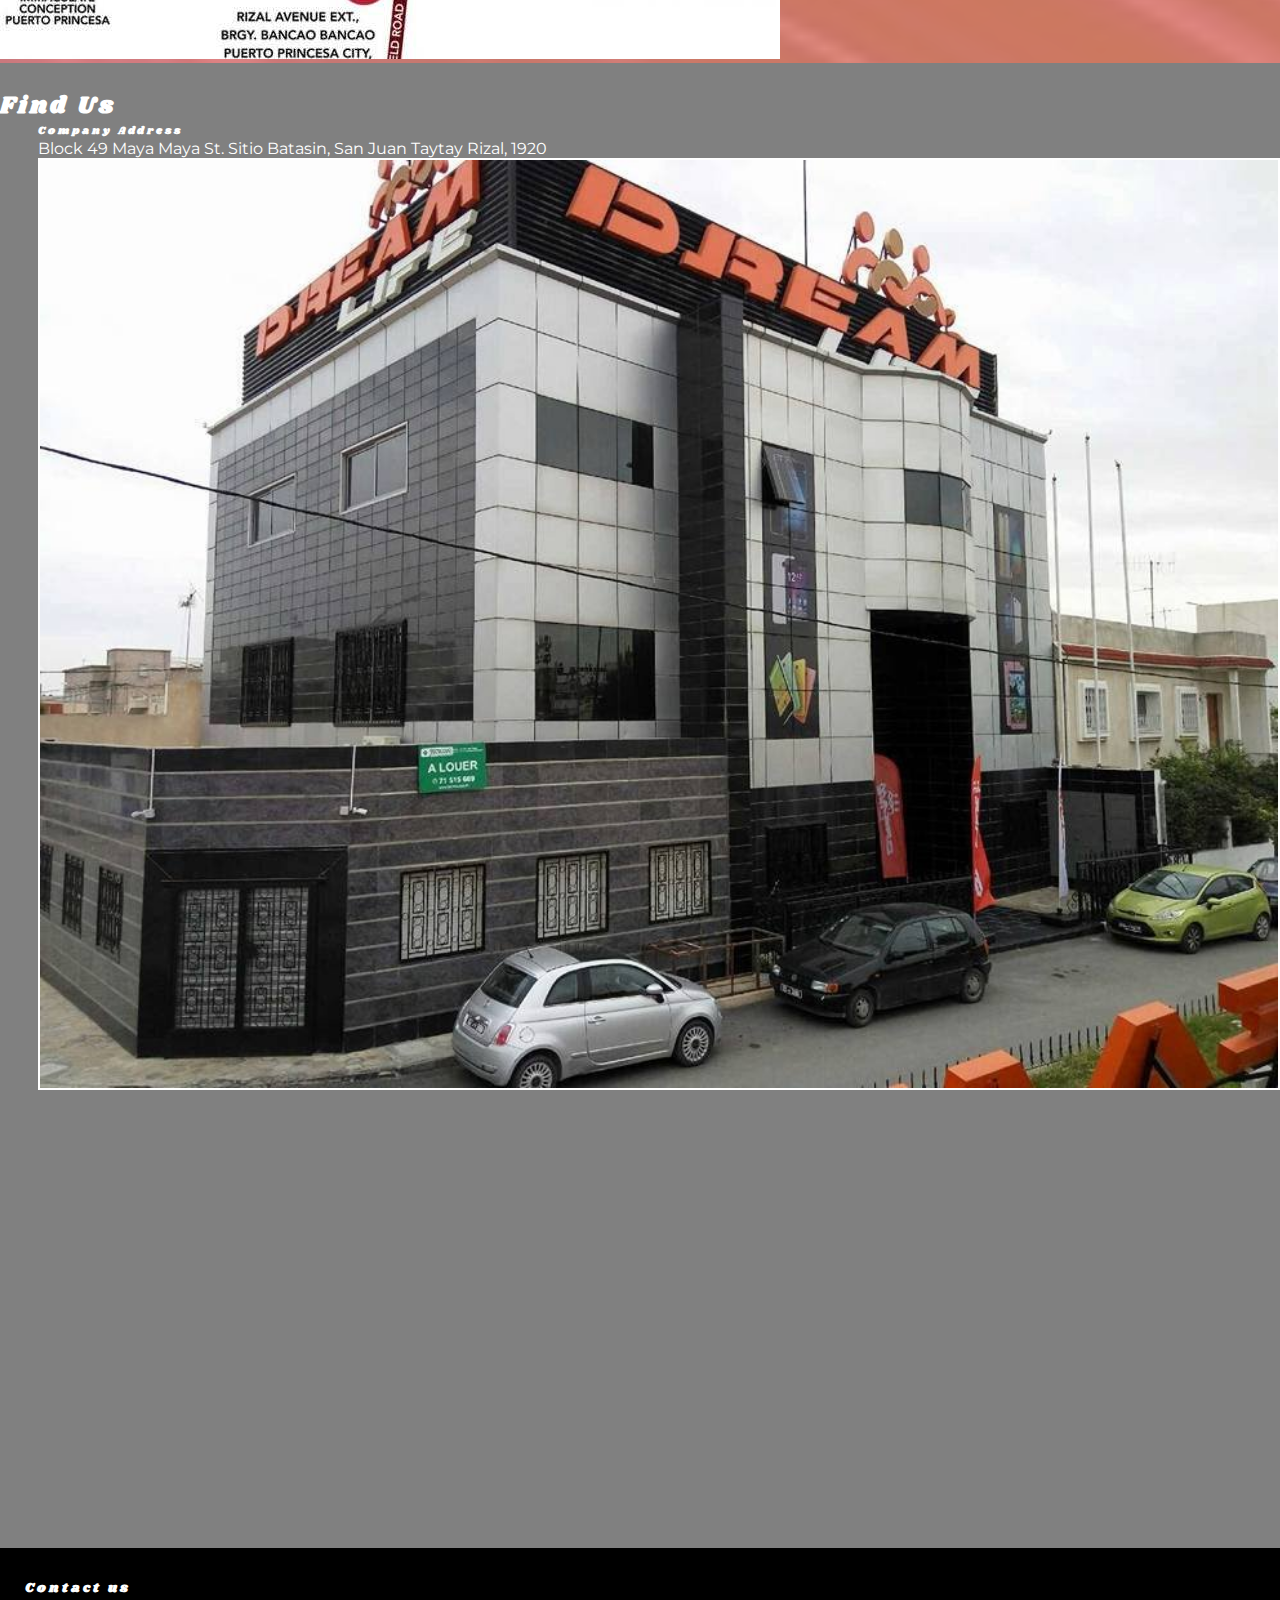
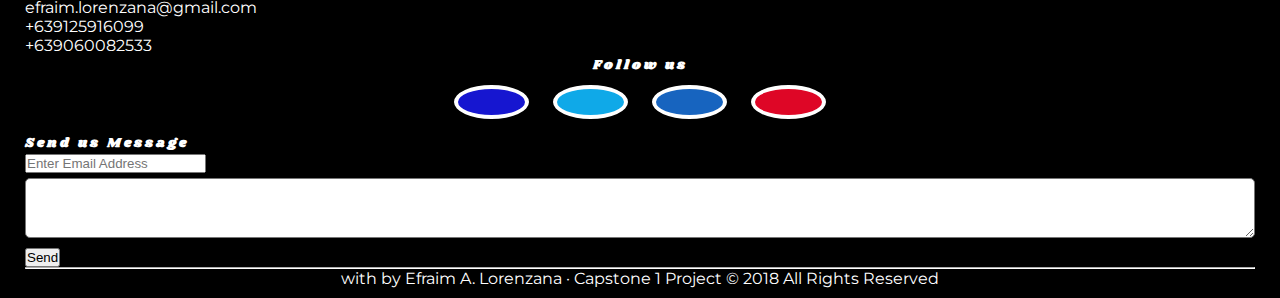
<file: ivywall.html>
<!DOCTYPE html>
<html lang="en">
<head>

	<meta charset="utf-8">
	<meta name="viewport" content="width=device-width, initial-scale=1.0,shrink-to-fit=no">
	<meta http-equiv="x-ua-compatible" content="IE=Edge">

	<title>Dream Life &middot; The Ivywall Hotel</title>

	<!-- Import Favicon -->
	<link rel="shortcut icon" type="image/x-icon" href="./favicon.ico">
	<link rel="icon" type="image/x-icon" href="./favicon.ico">

	<!-- FontAwesome -->
	<link rel="stylesheet" href="https://use.fontawesome.com/releases/v5.1.0/css/all.css" integrity="sha384-lKuwvrZot6UHsBSfcMvOkWwlCMgc0TaWr+30HWe3a4ltaBwTZhyTEggF5tJv8tbt" crossorigin="anonymous">

	<!-- Imports Google Fonts -->
	<link href="https://fonts.googleapis.com/css?family=Montserrat|Shrikhand" rel="stylesheet">

	<!-- Import Bootstrap 4 -->
	<link rel="stylesheet" href="https://stackpath.bootstrapcdn.com/bootstrap/4.1.1/css/bootstrap.min.css" integrity="sha384-WskhaSGFgHYWDcbwN70/dfYBj47jz9qbsMId/iRN3ewGhXQFZCSftd1LZCfmhktB" crossorigin="anonymous">

	<!-- Import Custom Style -->
	<link rel="stylesheet" type="text/css" href="./assets/css/style.css">
	<link rel="stylesheet" type="text/css" href="./assets/css/desktop.css">
	<link rel="stylesheet" type="text/css" href="./assets/css/tablet.css">
	<link rel="stylesheet" type="text/css" href="./assets/css/mobile.css">
</head>
<body id="ivywall" class="bg">

	<header id="home" class="clear">
		<nav class="navbar navbar-expand-lg navbar-light bg-light-transparent fixed-top">
			<a class="navbar-brand" href="#">
				<i class="fas fa-home fa-2x"></i>
				Dream Life
			</a>
			<button class="navbar-toggler" type="button" data-toggle="collapse" data-target="#navbarText" aria-controls="navbarText" aria-expanded="false" aria-label="Toggle navigation">
				<span class="navbar-toggler-icon"></span>
			</button>
			<div class="collapse navbar-collapse" id="navbarText">
				<ul class="nav nav-pills navbar-nav">
					<li class="nav-item">
						<a class="nav-link" href="home.html">Home</a>
					</li>
					<li class="nav-item dropdown">
						<a class="nav-link dropdown-toggle" data-toggle="dropdown" href="#" role="button" aria-haspopup="true" aria-expanded="false">Projects</a>
						<div class="dropdown-menu">
							<a class="dropdown-item" href="silk.html">The Silk Residences</a>
							<a class="dropdown-item" href="olive.html">The Olive Place</a>
							<a class="dropdown-item" href="ivywall.html">The Ivywall Hotel</a>
							<!-- <div class="dropdown-divider"></div>
								<a class="dropdown-item" href="#">Separated link</a> -->
							</div>
						</li>
						<li class="nav-item">
							<a class="nav-link" href="about.html">About Us</a>
						</li>
						<li class="nav-item">
							<a class="nav-link" href="#contact">Contact Us</a>
						</li>
					</ul>
				</div>
			</nav><!-- /.navbar -->
			<div>
				<img src="./assets/img/ivywall/ivywall.png" alt="Home" class="img-fluid" cite="">
			</div>
		</header><!-- /#home -->

		<main class="container-fluid">
			<div id="row1" class="row"><!-- Row 1 -->
				<div class="col-lg-2 p-3 col-md-6 col-sm-12">
					<img src="./assets/img/home/Residential/ivywall.png" class="img-fluid rounded" width="100%">
				</div>
				<div class="col-lg-10 col-md-6 col-sm-12 p-4">
					<h3 class="mx-4 text-center">THE IVYWALL HOTEL</h3>
					<hr>
					<p class="text-justify">
						Located in the heart of uptown Puerto Princesa, Best Western Plus The Ivywall Hotel is a modern midscale hotel that provides the perfect base for both business and leisure travelers. Combined with Best Western’s world-famous services standards, Best Western Plus The Ivywall Hotel is the ideal choice for your next trip to Puerto Princesa.
					</p>
				</div>
			</div><!-- /.row - Row 1 -->

			<div id="row2" class="row"><!-- row 2 -->
				<div class="col-lg-5 col-md-6 col-sm-12">
					<h4 class="text-center">ROOM CATEGORIES</h4>
					<hr>
					<p>
						Deluxe • Premier • Family • Suite • Handicapped
					</p>
					<p class="px-lg-5">
						Our contemporary and stylish rooms are elegantly designed in warm inviting color tones and are available in five different categories to suit your individual needs. All accommodations are soundproofed for a peaceful and restful stay and feature a work desk and sitting area for extra comfort whether staying for business or leisure.
					</p>
				</div>
				<div class="col-lg-7 col-md-6 col-sm-12 p-3" width="100%" height="100%">
					<img src="./assets/img/ivywall/1.jpg" class="img-fluid">
				</div>
			</div><!-- /.row - Row 2 -->

			<div id="row3" class="row"><!-- row 3 -->
				<div class="col-lg-7 col-md-6 col-sm-12 p-3" width="100%">
					<img src="./assets/img/ivywall/2.jpg" class="img-fluid">
				</div>
				<div class="col-lg-5 col-md-6 col-sm-12">
					<h4 class="text-center">ANIBONG BUFFET</h4>
					<hr>
					<p class="px-lg-5">
						Every part of this five-story hotel has been designed to provide sublime stay, with a range of wellness and dining options to help guests unwind and business facilities to meet the needs of professional travelers.
					</p>
				</div>
			</div><!-- /.row - Row 3 -->

			<div id="row4" class="row"><!-- row 4 -->
				<div class="col-lg-5 col-md-6 col-sm-12">
					<h4 class="text-center">MEETINGS AND EVENTS</h4>
					<hr>
					<p class="px-lg-5">
						Best Western Plus The Ivywall Hotel is an excellent choice for your next corporate event or business meeting in Puerto Princesa. Our plush facilities include a luxury ballroom with a capacity of 300 people, one of the largest events spaces in the city. Our meeting rooms are fully equipped with high-tech audio-visual facilities and we provide full catering services from coffee breaks to cocktail receptions and multiple-course dinners.
					</p>
				</div>
				<div class="col-lg-7 col-md-6 col-sm-12 p-3" width="100%">
					<img src="./assets/img/ivywall/3.jpg" class="img-fluid">
				</div>
			</div><!-- /.row - Row 4 -->

			<div id="row5" class="row"><!-- row 5 -->
				<div class="col-lg-7 col-md-6 col-sm-12 p-3" width="100%">
					<img src="./assets/img/ivywall/4.jpg" class="img-fluid">
				</div>
				<div class="col-lg-5 col-md-6 col-sm-12">
					<h4 class="text-center">SPECIAL AMENITIES</h4>
					<hr>
					<p class="px-lg-5">
						Our Puerto Princesa hotel offers a wide choice of facilities for your pleasure from an outdoor swimming pool to business center. Order a refreshing drink from the bar while relaxing at the poolside deck and enjoy our soothing massage service to unwind. Stop by our chic Anibong Restaurant for a bite to eat any time of day or request room service to dine in privacy.
					</p>
				</div>
			</div><!-- /.row - Row 5 -->

			<div id="row6" class="row"><!-- row 6 -->
				<div class="col-lg-5 col-md-6 col-sm-12">
					<h4 class="text-center">Location</h4>
					<hr>
					<p>
						Best Western Plus The Ivywall Hotel offers convenient access to all of Puerto Princesa’s main landmarks and attractions. It is located just a few minutes from the international airport, which has regular flight connections to Manila and other cities across the Philippines, and 1.5 hours’ drive from the stunning, UNESCO World Heritage-listed Puerto Princesa Underground River.
					</p>
					<p>
						Address: Rizal Avenue Extension, Puerto Princesa, Palawan, 5300 Philippines
					</p>
				</div>
				<div class="col-lg-7 col-md-6 col-sm-12 p-3" width="100%">
					<img src="./assets/img/ivywall/5.jpg" class="img-fluid">
				</div>
			</div><!-- /.row - Row 6 -->
		</main><!-- /.container -->

		<section id="findus">
			<h2 class="text-center">
				<i class="fas fa-map-marked-alt"></i>
				   Find Us
			</h2>
			<div class="container-fluid">
				<div class="row">
					<div class="col-lg-5 col-md-6 col-sm-12">
						<h6 class="text-center">Company Address</h6>
						<p>
							Block 49 Maya Maya St. Sitio Batasin, San Juan Taytay Rizal, 1920
						</p>
						<img src="./assets/img/home/1.jpg" class="img-fluid" cite="https://www.google.com.ph/url?sa=i&rct=j&q=&esrc=s&source=images&cd=&cad=rja&uact=8&ved=2ahUKEwjarcPZ_ILcAhULVrwKHV6xBdEQjRx6BAgBEAU&url=https%3A%2F%2Fwww.youtube.com%2Fwatch%3Fv%3DOjHXlvE9KDo&psig=AOvVaw0c_BN0gtVcQP0_vEaBzDsi&ust=1530708761788941">
					</div>
					<div class="col-lg-7 col-md-6 col-sm-12">
						<iframe src="https://www.google.com/maps/embed?pb" height="450" frameborder="0" style="border:0" allowfullscreen>
						</iframe>
					</div>
				</div>
			</div>
		</section><!-- /#findus -->

		<footer>
			<div class="footer-container">
				<section id="contact" class="contact container-fluid">
					<div class="row">
						<div class="contact col-lg-3 col-md-12 text-center bm"><!-- Contact Us -->
							<h5>Contact us</h5>
							<ul>
								<li>
									<i class="fas fa-envelope"></i>
									efraim.lorenzana@gmail.com
								</li>
								<li>
									<i class="fas fa-phone"></i>
									+639125916099
								</li>
								<li>
									<i class="fas fa-phone"></i>
									+639060082533
								</li>
							</ul>
						</div><!-- footer row 1 -->
						<div class="follow col-lg-6 col-md-8 bm"><!-- Follow Us -->
							<h5>Follow us</h5>
							<ul>
								<li><i class="fab fa-facebook-f fa-2x"></i></i></li>
								<li><i class="fab fa-twitter fa-2x"></i></li>
								<li><i class="fab fa-linkedin-in fa-2x"></i></li>
								<li><i class="fab fa-youtube fa-2x"></i></li>
							</ul>
						</div><!-- footer row 2 -->
						<div class="contact col-lg-3 col-md-4 text-center bm"><!-- Send Us Message -->
							<h5>Send us Message</h5>
							<form>
								<input id="txtEmailus" class="form-control" type="email" name="email" placeholder="Enter Email Address">
								<textarea id="txaEmailus"></textarea>
								<input placeholder="Message here ..." class="btn btn-outline-success" type="submit" name="submit" value="Send">
							</form>
						</div><!-- footer row 3 -->
					</div>
				</section>
				<hr>
				<p>
					<i class="fas fa-code"></i> with
					<i class="fas fa-heart"></i>
					by Efraim A. Lorenzana &middot; Capstone 1 Project &copy; 2018 All Rights Reserved 
				</p>
			</div>
		</footer>

		<!-- Imports Bootstrap Scripts -->
		<script src="https://code.jquery.com/jquery-3.3.1.slim.min.js" integrity="sha384-q8i/X+965DzO0rT7abK41JStQIAqVgRVzpbzo5smXKp4YfRvH+8abtTE1Pi6jizo" crossorigin="anonymous"></script>

		<script src="https://cdnjs.cloudflare.com/ajax/libs/popper.js/1.14.3/umd/popper.min.js" integrity="sha384-ZMP7rVo3mIykV+2+9J3UJ46jBk0WLaUAdn689aCwoqbBJiSnjAK/l8WvCWPIPm49" crossorigin="anonymous"></script>

		<script src="https://stackpath.bootstrapcdn.com/bootstrap/4.1.1/js/bootstrap.min.js" integrity="sha384-smHYKdLADwkXOn1EmN1qk/HfnUcbVRZyYmZ4qpPea6sjB/pTJ0euyQp0Mk8ck+5T" crossorigin="anonymous"></script>

		<!-- Import Custom Script -->
		<script src="./assets/js/script.js"></script>

	</body>
	</html>
</file>
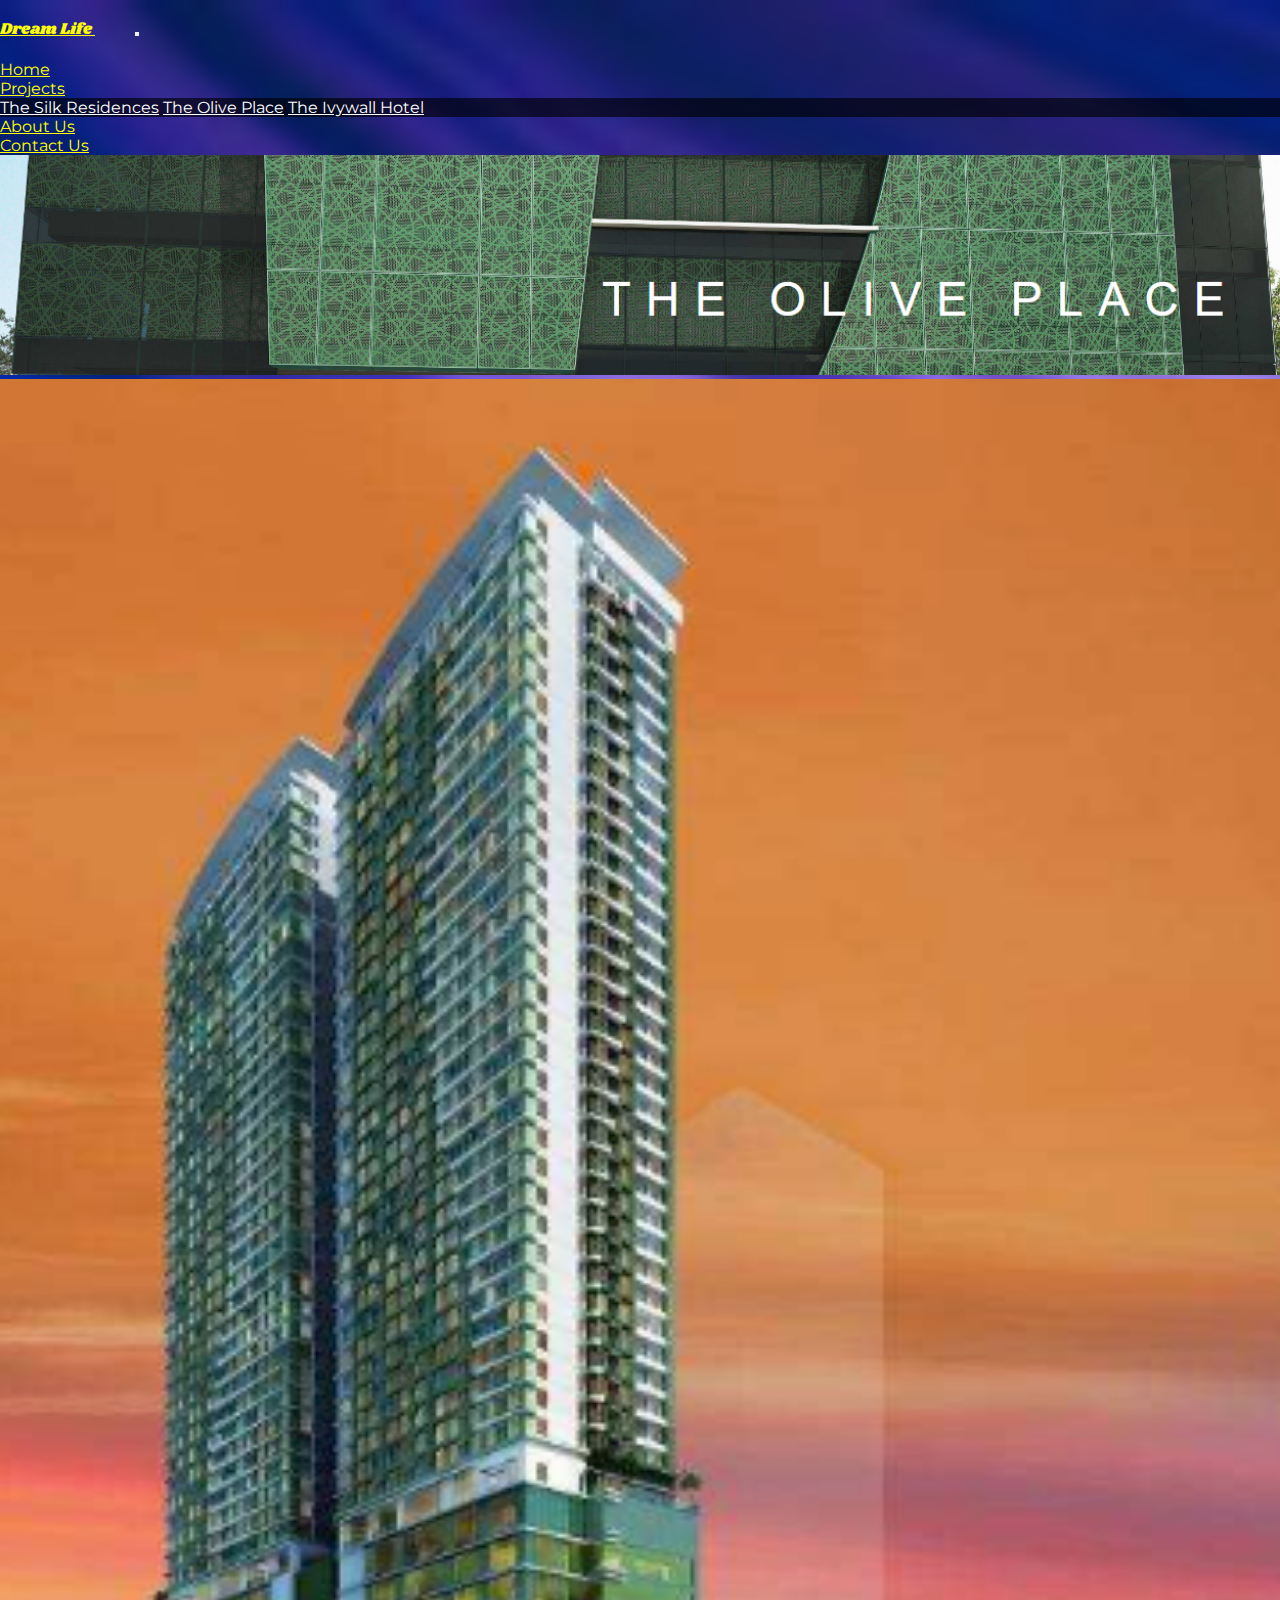
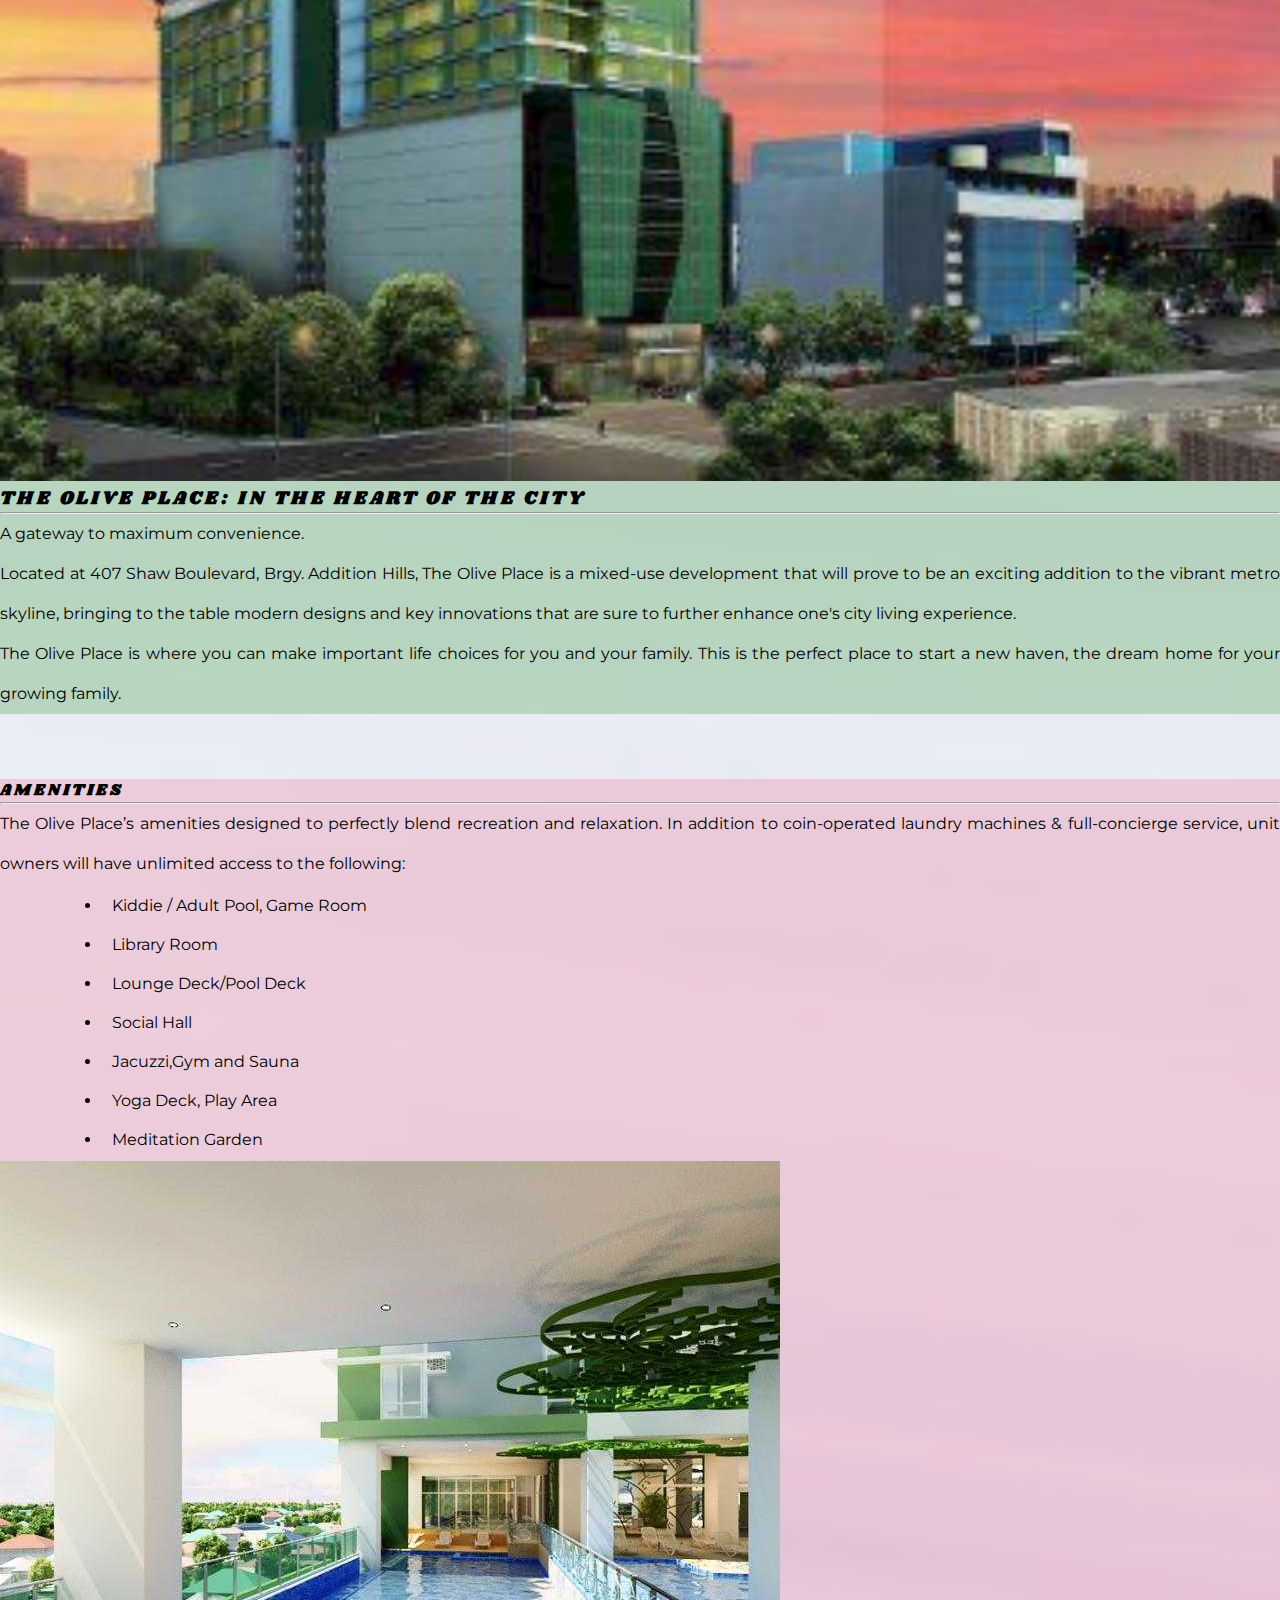
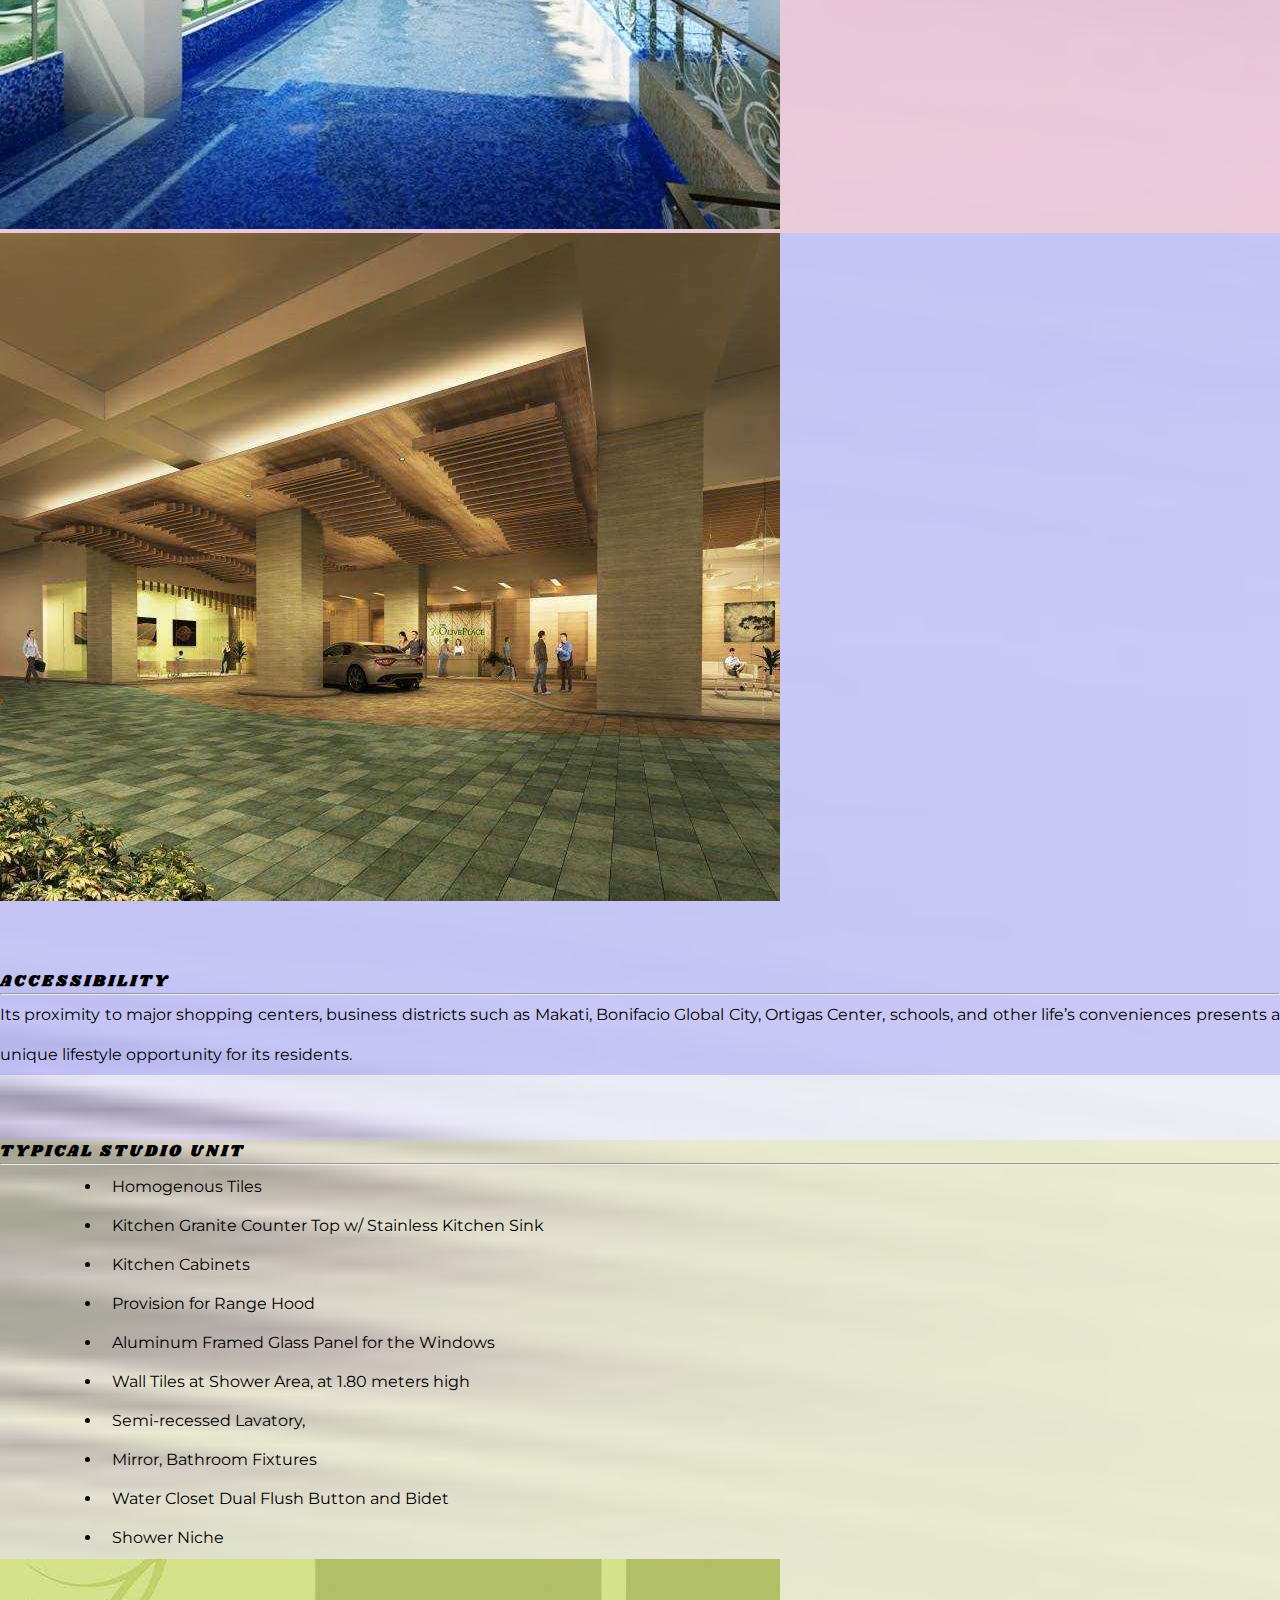
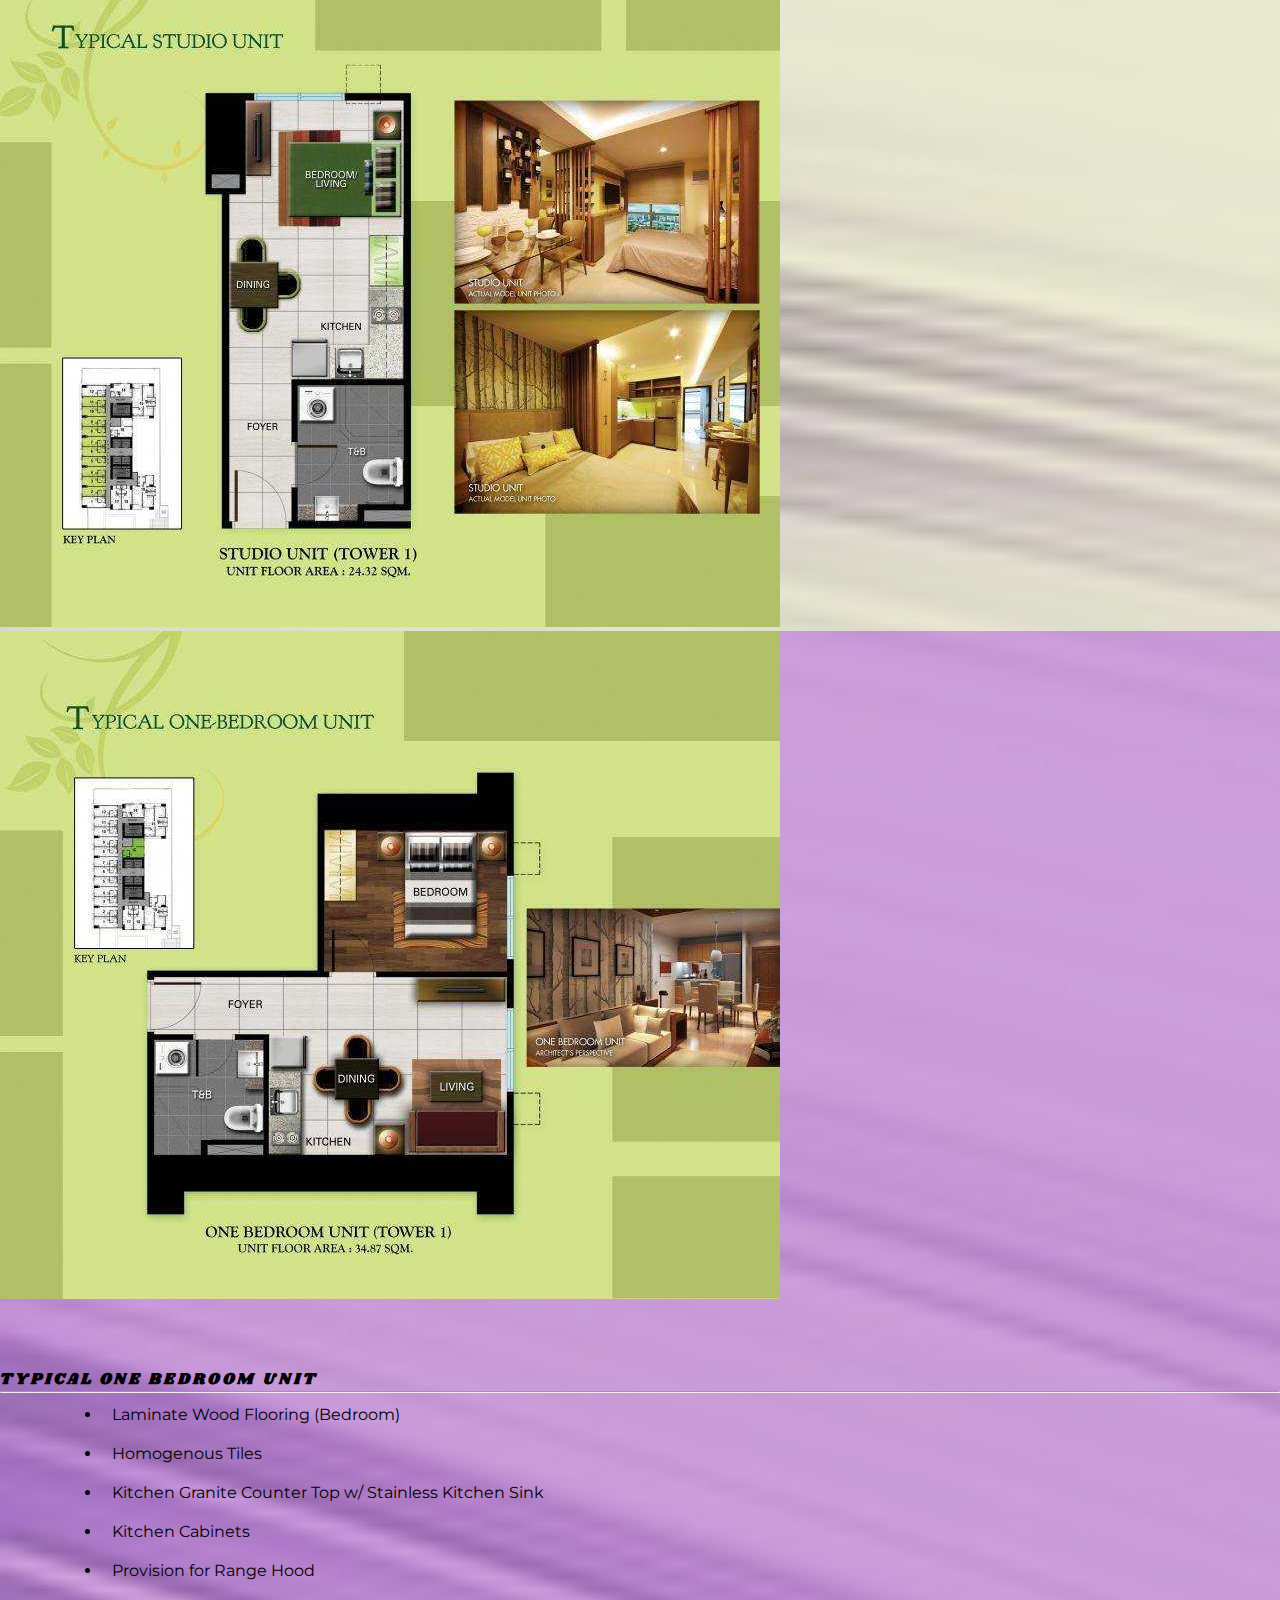
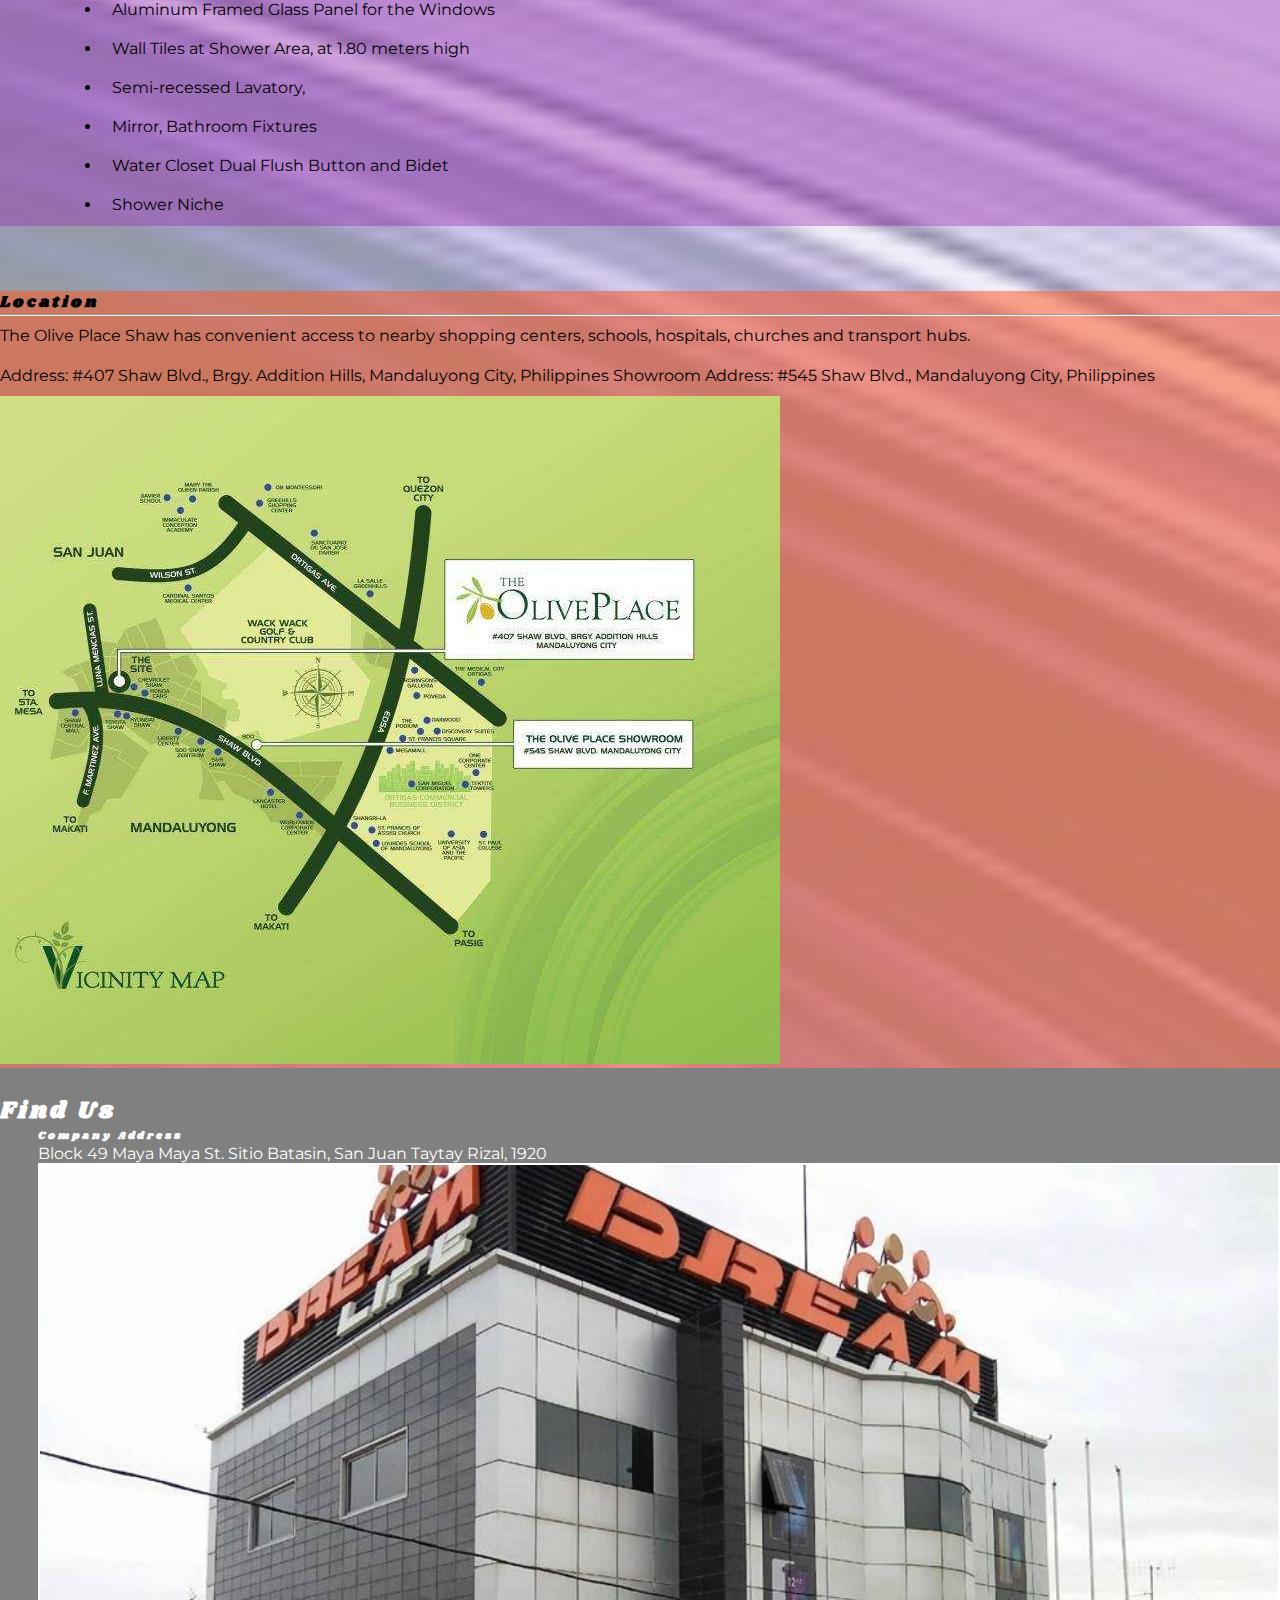
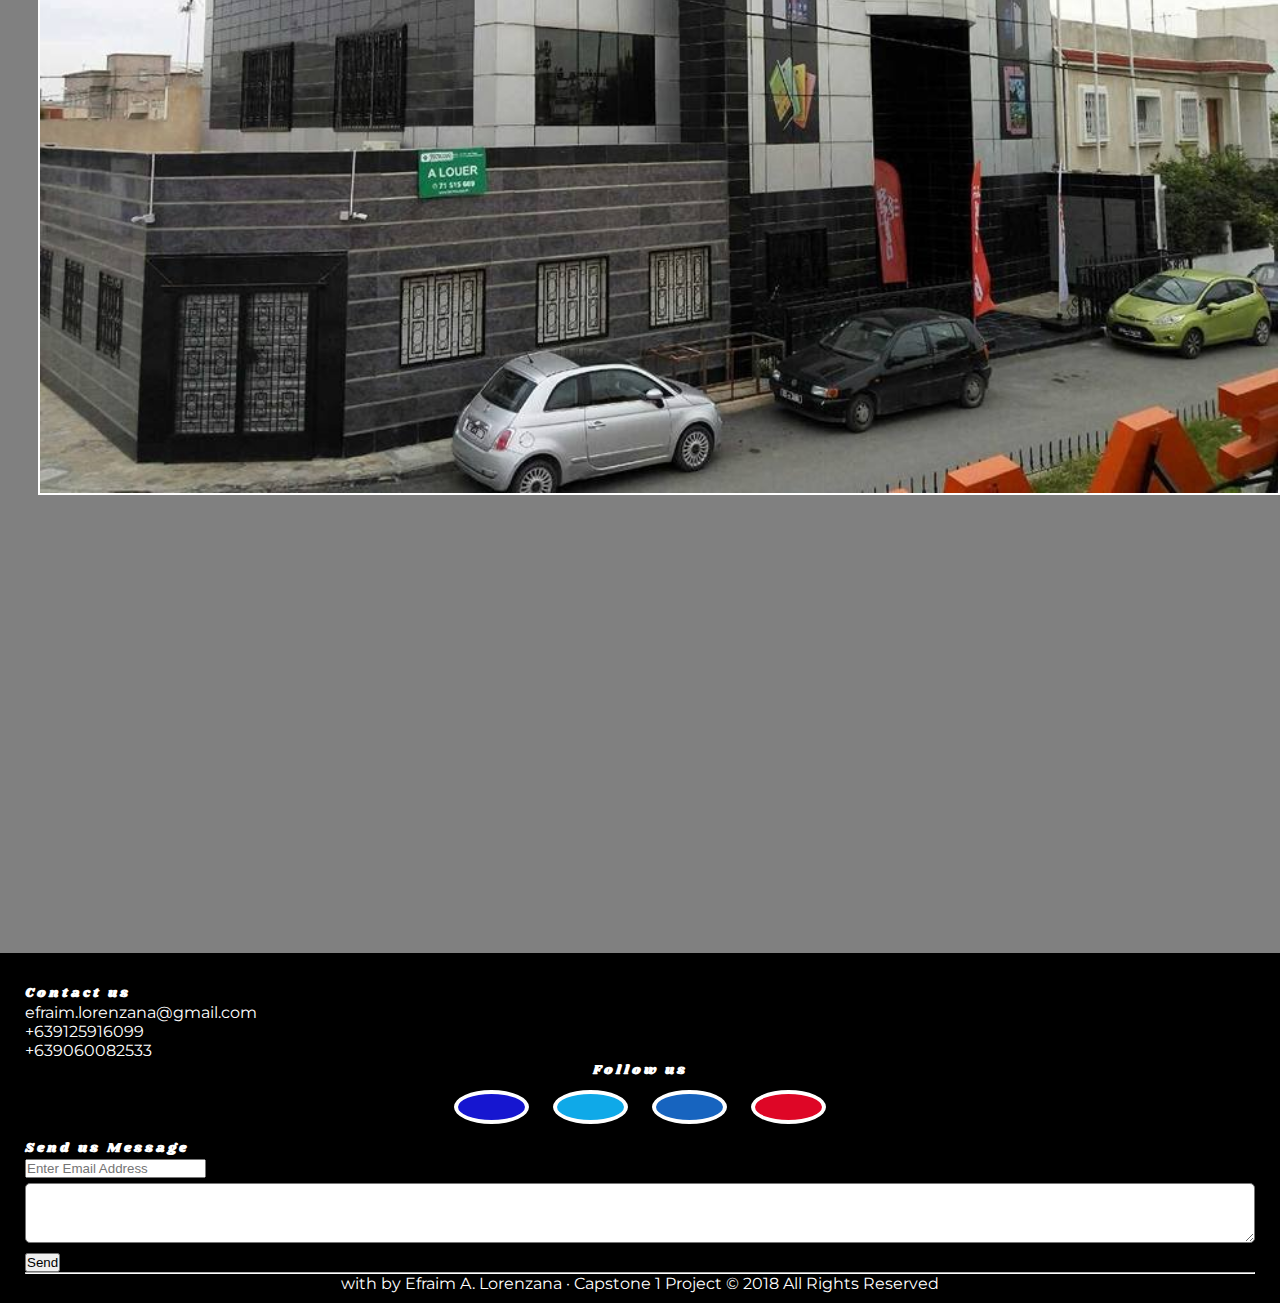
<file: olive.html>
<!DOCTYPE html>
<html lang="en">
<head>

	<meta charset="utf-8">
	<meta name="viewport" content="width=device-width, initial-scale=1.0,shrink-to-fit=no">
	<meta http-equiv="x-ua-compatible" content="IE=Edge">

	<title>Dream Life &middot; The Olive Place</title>

	<!-- Import Favicon -->
	<link rel="shortcut icon" type="image/x-icon" href="./favicon.ico">
	<link rel="icon" type="image/x-icon" href="./favicon.ico">

	<!-- FontAwesome -->
	<link rel="stylesheet" href="https://use.fontawesome.com/releases/v5.1.0/css/all.css" integrity="sha384-lKuwvrZot6UHsBSfcMvOkWwlCMgc0TaWr+30HWe3a4ltaBwTZhyTEggF5tJv8tbt" crossorigin="anonymous">

	<!-- Imports Google Fonts -->
	<link href="https://fonts.googleapis.com/css?family=Montserrat|Shrikhand" rel="stylesheet">

	<!-- Import Bootstrap 4 -->
	<link rel="stylesheet" href="https://stackpath.bootstrapcdn.com/bootstrap/4.1.1/css/bootstrap.min.css" integrity="sha384-WskhaSGFgHYWDcbwN70/dfYBj47jz9qbsMId/iRN3ewGhXQFZCSftd1LZCfmhktB" crossorigin="anonymous">

	<!-- Import Custom Style -->
	<link rel="stylesheet" type="text/css" href="./assets/css/style.css">
	<link rel="stylesheet" type="text/css" href="./assets/css/desktop.css">
	<link rel="stylesheet" type="text/css" href="./assets/css/tablet.css">
	<link rel="stylesheet" type="text/css" href="./assets/css/mobile.css">
</head>
<body id="olive" class="bg">

	<header id="home" class="clear">
		<nav class="navbar navbar-expand-lg navbar-light bg-light-transparent fixed-top">
			<a class="navbar-brand" href="#">
				<i class="fas fa-home fa-2x"></i>
				Dream Life
			</a>
			<button class="navbar-toggler" type="button" data-toggle="collapse" data-target="#navbarText" aria-controls="navbarText" aria-expanded="false" aria-label="Toggle navigation">
				<span class="navbar-toggler-icon"></span>
			</button>
			<div class="collapse navbar-collapse" id="navbarText">
				<ul class="nav nav-pills navbar-nav">
					<li class="nav-item">
						<a class="nav-link" href="home.html">Home</a>
					</li>
					<li class="nav-item dropdown">
						<a class="nav-link dropdown-toggle" data-toggle="dropdown" href="#" role="button" aria-haspopup="true" aria-expanded="false">Projects</a>
						<div class="dropdown-menu">
							<a class="dropdown-item" href="silk.html">The Silk Residences</a>
							<a class="dropdown-item" href="olive.html">The Olive Place</a>
							<a class="dropdown-item" href="ivywall.html">The Ivywall Hotel</a>
							<!-- <div class="dropdown-divider"></div>
								<a class="dropdown-item" href="#">Separated link</a> -->
							</div>
						</li>
						<li class="nav-item">
							<a class="nav-link" href="about.html">About Us</a>
						</li>
						<li class="nav-item">
							<a class="nav-link" href="#contact">Contact Us</a>
						</li>
					</ul>
				</div>
			</nav><!-- /.navbar -->
			<div>
				<img src="./assets/img/olive/olive.png" alt="Home" class="img-fluid" cite="https://www.shutterstock.com/image-photo/man-touchscreen-sign-house-network-icon-251447458">
			</div>
		</header><!-- /#home -->

		<main class="container-fluid">
			<div id="row1" class="row"><!-- Row 1 -->
				<div class="col-lg-2 p-3 col-md-6 col-sm-12">
					<img src="./assets/img/home/Residential/olive.png" class="img-fluid rounded" width="100%">
				</div>
				<div class="col-lg-10 col-md-6 col-sm-12 p-4">
					<h3 class="mx-4 text-center">THE OLIVE PLACE: IN THE HEART OF THE CITY</h3>
					<hr>
					<p class="text-justify">
						A gateway to maximum convenience.
					</p>
					<p class="text-justify">
						Located at 407 Shaw Boulevard, Brgy. Addition Hills, The Olive Place is a mixed-use development that will prove to be an exciting addition to the vibrant metro skyline, bringing to the table modern designs and key innovations that are sure to further enhance one's city living experience.
					</p>
					<p class="text-justify">
						The Olive Place is where you can make important life choices for you and your family. This is the perfect place to start a new haven, the dream home for your growing family. 
					</p>
				</div>
			</div><!-- /.row - Row 1 -->

			<div id="row2" class="row"><!-- row 2 -->
				<div class="col-lg-5 col-md-6 col-sm-12">
					<h4 class="text-center">AMENITIES</h4>
					<hr>
					<p class="px-lg-5">
						The Olive Place’s amenities designed to perfectly blend recreation and relaxation. In addition to coin-operated laundry machines & full-concierge service, unit owners will have unlimited access to the following:
					</p>
					<ul>
						<li>Kiddie / Adult Pool, Game Room</li>
						<li>Library Room</li>
						<li>Lounge Deck/Pool Deck</li>
						<li>Social Hall</li>
						<li>Jacuzzi,Gym and Sauna</li>
						<li>Yoga Deck, Play Area</li>
						<li>Meditation Garden</li>
					</ul>
				</div>
				<div class="col-lg-7 col-md-6 col-sm-12 p-3" width="100%" height="100%">
					<img src="./assets/img/olive/1.jpg" class="img-fluid">
				</div>
			</div><!-- /.row - Row 2 -->

			<div id="row3" class="row"><!-- row 3 -->
				<div class="col-lg-7 col-md-6 col-sm-12 p-3" width="100%">
					<img src="./assets/img/olive/2.jpg" class="img-fluid">
				</div>
				<div class="col-lg-5 col-md-6 col-sm-12">
					<h4 class="text-center">ACCESSIBILITY</h4>
					<hr>
					<p class="px-lg-5">
						Its proximity to major shopping centers, business districts such as Makati, Bonifacio Global City, Ortigas Center, schools, and other life’s conveniences presents a unique lifestyle opportunity for its residents.
					</p>
				</div>
			</div><!-- /.row - Row 3 -->

			<div id="row4" class="row"><!-- row 4 -->
				<div class="col-lg-5 col-md-6 col-sm-12">
					<h4 class="text-center">TYPICAL STUDIO UNIT</h4>
					<hr>
					<ul>
						<li>Homogenous Tiles</li>
						<li>Kitchen Granite Counter Top w/ Stainless Kitchen Sink</li>
						<li>Kitchen Cabinets</li>
						<li>Provision for Range Hood</li>
						<li>Aluminum Framed Glass Panel for the Windows</li>
						<li>Wall Tiles at Shower Area, at 1.80 meters high</li>
						<li>Semi-recessed Lavatory,</li>
						<li>Mirror, Bathroom Fixtures</li>
						<li>Water Closet Dual Flush Button and Bidet</li>
						<li>Shower Niche</li>
					</ul>
				</div>
				<div class="col-lg-7 col-md-6 col-sm-12 p-3" width="100%">
					<img src="./assets/img/olive/3.jpg" class="img-fluid">
				</div>
			</div><!-- /.row - Row 4 -->

			<div id="row5" class="row"><!-- row 5 -->
				<div class="col-lg-7 col-md-6 col-sm-12 p-3" width="100%">
					<img src="./assets/img/olive/4.jpg" class="img-fluid">
				</div>
				<div class="col-lg-5 col-md-6 col-sm-12">
					<h4 class="text-center">TYPICAL ONE BEDROOM UNIT</h4>
					<hr>
					<ul>
						<li>Laminate Wood Flooring (Bedroom)</li>
						<li>Homogenous Tiles</li>
						<li>Kitchen Granite Counter Top w/ Stainless Kitchen Sink</li>
						<li>Kitchen Cabinets</li>
						<li>Provision for Range Hood</li>
						<li>Aluminum Framed Glass Panel for the Windows</li>
						<li>Wall Tiles at Shower Area, at 1.80 meters high</li>
						<li>Semi-recessed Lavatory,</li>
						<li>Mirror, Bathroom Fixtures</li>
						<li>Water Closet Dual Flush Button and Bidet</li>
						<li>Shower Niche</li>
					</ul>
				</div>
			</div><!-- /.row - Row 5 -->

			<div id="row6" class="row"><!-- row 6 -->
				<div class="col-lg-5 col-md-6 col-sm-12">
					<h4 class="text-center">Location</h4>
					<hr>
					<p>
						The Olive Place Shaw has convenient access to nearby shopping centers, schools, hospitals, churches and transport hubs.
					</p>
					<p>
						Address: #407 Shaw Blvd., Brgy. Addition Hills, Mandaluyong City, Philippines
						Showroom Address: #545 Shaw Blvd., Mandaluyong City, Philippines
					</p>
				</div>
				<div class="col-lg-7 col-md-6 col-sm-12 p-3" width="100%">
					<img src="./assets/img/olive/5.jpg" class="img-fluid">
				</div>
			</div><!-- /.row - Row 6 -->
		</main><!-- /.container -->

		<section id="findus">
			<h2 class="text-center">
				<i class="fas fa-map-marked-alt"></i>
				   Find Us
			</h2>
			<div class="container-fluid">
				<div class="row">
					<div class="col-lg-5 col-md-6 col-sm-12">
						<h6 class="text-center">Company Address</h6>
						<p>
							Block 49 Maya Maya St. Sitio Batasin, San Juan Taytay Rizal, 1920
						</p>
						<img src="./assets/img/home/1.jpg" class="img-fluid" cite="https://www.google.com.ph/url?sa=i&rct=j&q=&esrc=s&source=images&cd=&cad=rja&uact=8&ved=2ahUKEwjarcPZ_ILcAhULVrwKHV6xBdEQjRx6BAgBEAU&url=https%3A%2F%2Fwww.youtube.com%2Fwatch%3Fv%3DOjHXlvE9KDo&psig=AOvVaw0c_BN0gtVcQP0_vEaBzDsi&ust=1530708761788941">
					</div>
					<div class="col-lg-7 col-md-6 col-sm-12">
						<iframe src="https://www.google.com/maps/embed?pb" height="450" frameborder="0" style="border:0" allowfullscreen>
						</iframe>
					</div>
				</div>
			</div>
		</section><!-- /#findus -->

		<footer>
			<div class="footer-container">
				<section id="contact" class="contact container-fluid">
					<div class="row">
						<div class="contact col-lg-3 col-md-12 text-center bm"><!-- Contact Us -->
							<h5>Contact us</h5>
							<ul>
								<li>
									<i class="fas fa-envelope"></i>
									efraim.lorenzana@gmail.com
								</li>
								<li>
									<i class="fas fa-phone"></i>
									+639125916099
								</li>
								<li>
									<i class="fas fa-phone"></i>
									+639060082533
								</li>
							</ul>
						</div><!-- footer row 1 -->
						<div class="follow col-lg-6 col-md-8 bm"><!-- Follow Us -->
							<h5>Follow us</h5>
							<ul>
								<li><i class="fab fa-facebook-f fa-2x"></i></i></li>
								<li><i class="fab fa-twitter fa-2x"></i></li>
								<li><i class="fab fa-linkedin-in fa-2x"></i></li>
								<li><i class="fab fa-youtube fa-2x"></i></li>
							</ul>
						</div><!-- footer row 2 -->
						<div class="contact col-lg-3 col-md-4 text-center bm"><!-- Send Us Message -->
							<h5>Send us Message</h5>
							<form>
								<input id="txtEmailus" class="form-control" type="email" name="email" placeholder="Enter Email Address">
								<textarea id="txaEmailus"></textarea>
								<input placeholder="Message here ..." class="btn btn-outline-success" type="submit" name="submit" value="Send">
							</form>
						</div><!-- footer row 3 -->
					</div>
				</section>
				<hr>
				<p>
					<i class="fas fa-code"></i> with
					<i class="fas fa-heart"></i>
					by Efraim A. Lorenzana &middot; Capstone 1 Project &copy; 2018 All Rights Reserved 
				</p>
			</div>
		</footer>

		<!-- Imports Bootstrap Scripts -->
		<script src="https://code.jquery.com/jquery-3.3.1.slim.min.js" integrity="sha384-q8i/X+965DzO0rT7abK41JStQIAqVgRVzpbzo5smXKp4YfRvH+8abtTE1Pi6jizo" crossorigin="anonymous"></script>

		<script src="https://cdnjs.cloudflare.com/ajax/libs/popper.js/1.14.3/umd/popper.min.js" integrity="sha384-ZMP7rVo3mIykV+2+9J3UJ46jBk0WLaUAdn689aCwoqbBJiSnjAK/l8WvCWPIPm49" crossorigin="anonymous"></script>

		<script src="https://stackpath.bootstrapcdn.com/bootstrap/4.1.1/js/bootstrap.min.js" integrity="sha384-smHYKdLADwkXOn1EmN1qk/HfnUcbVRZyYmZ4qpPea6sjB/pTJ0euyQp0Mk8ck+5T" crossorigin="anonymous"></script>

		<!-- Import Custom Script -->
		<script src="./assets/js/script.js"></script>

	</body>
	</html>
</file>
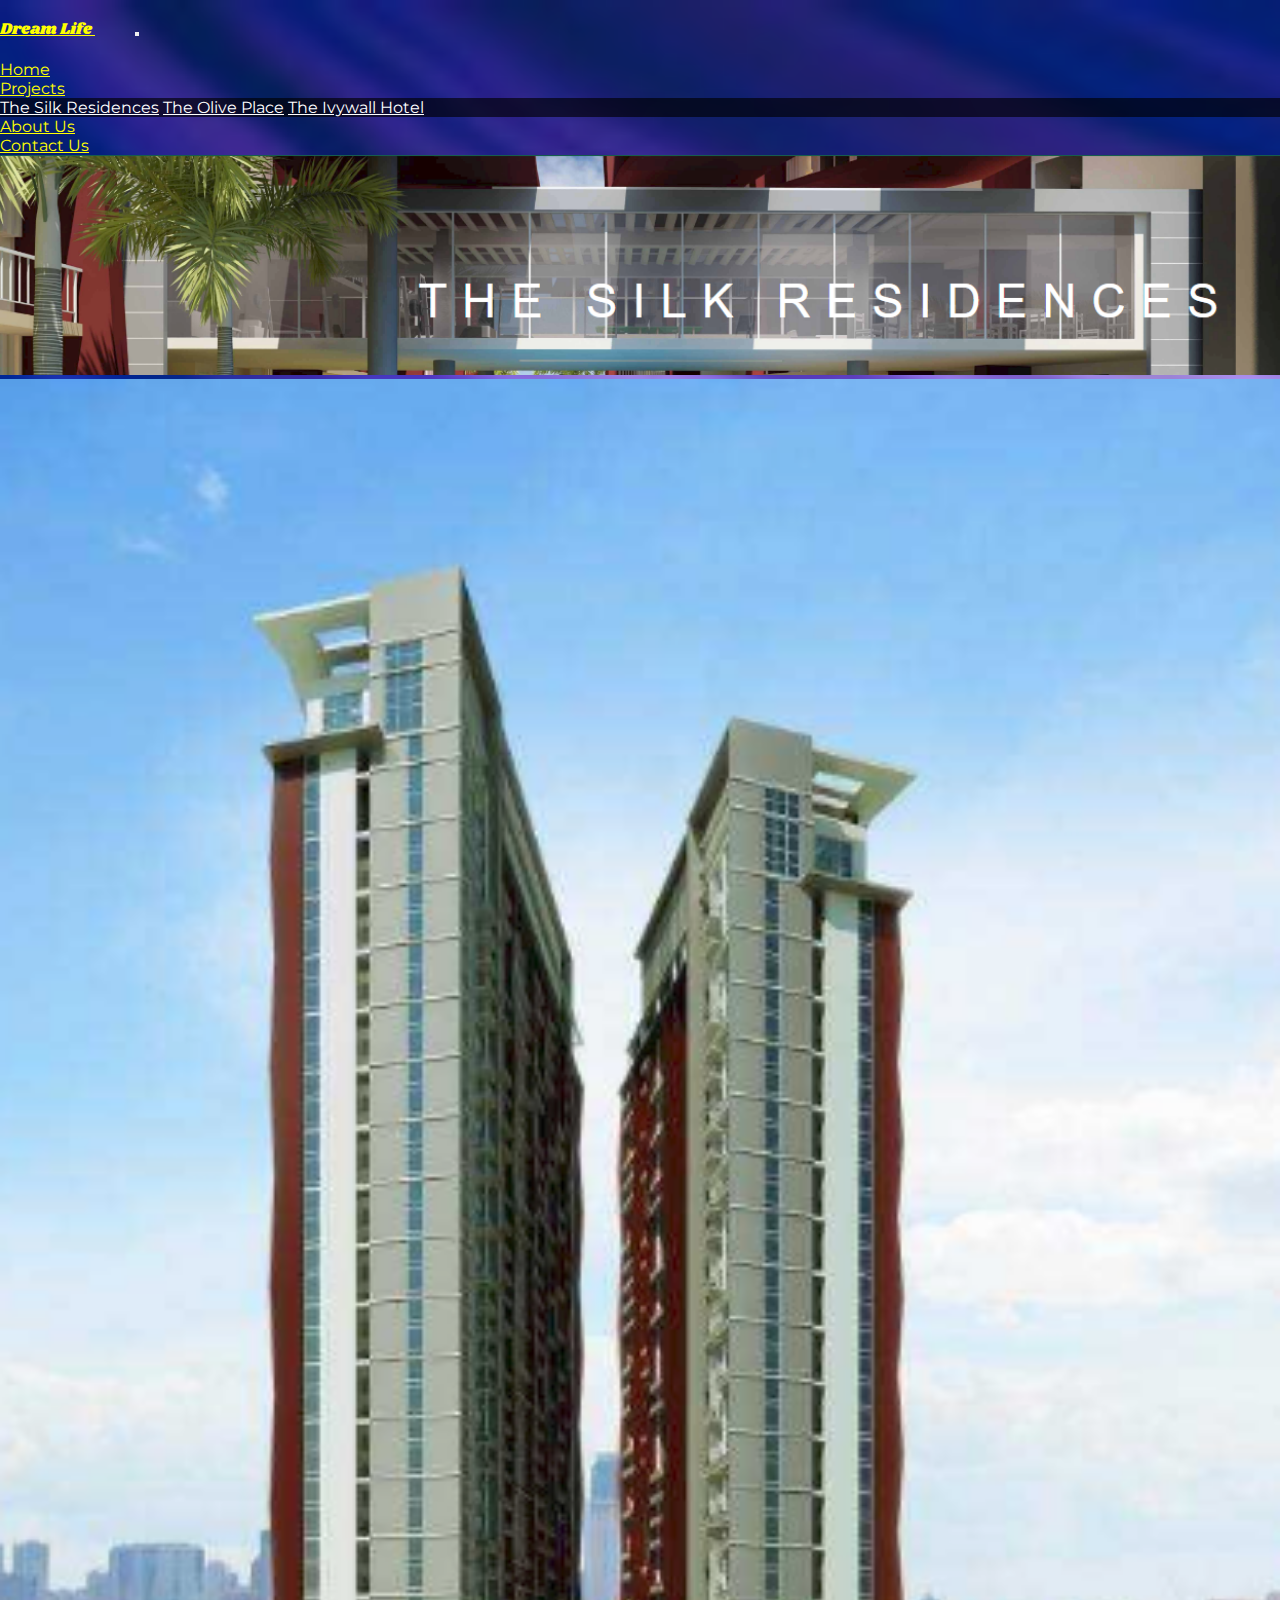
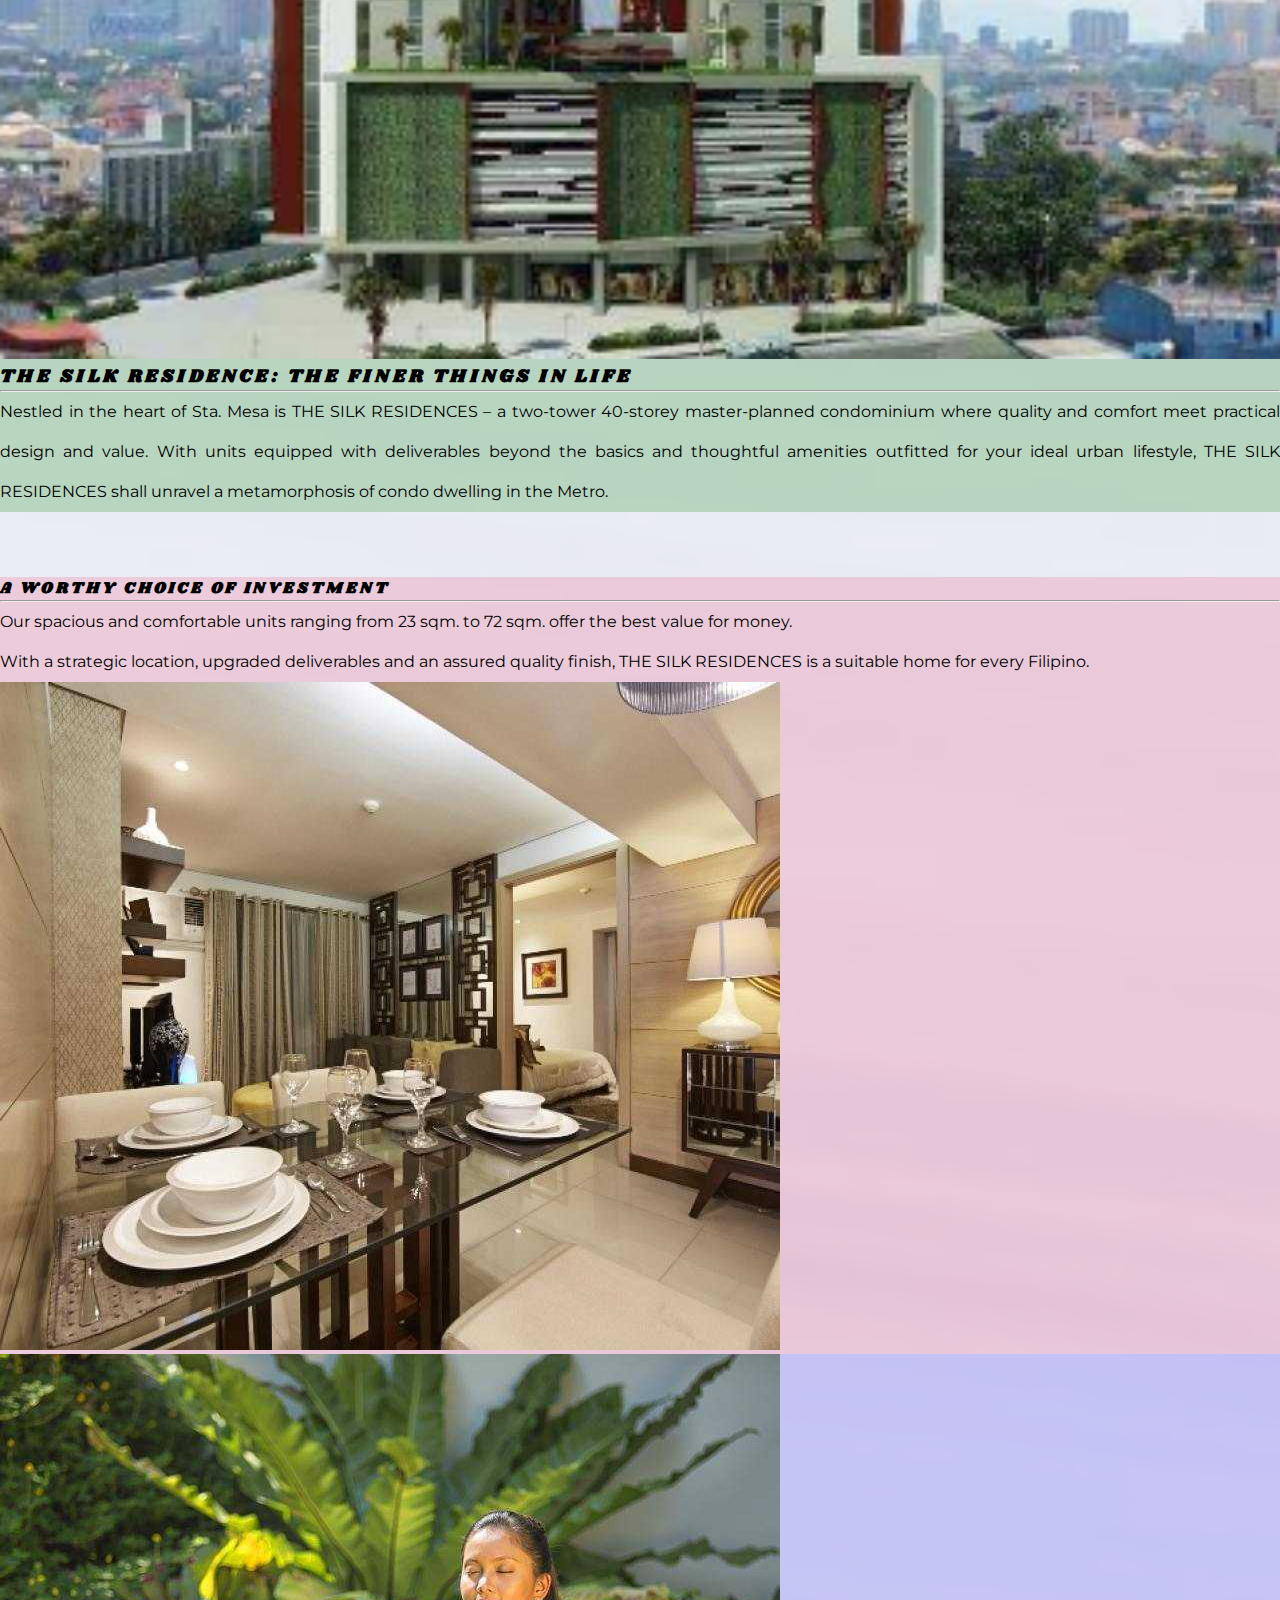
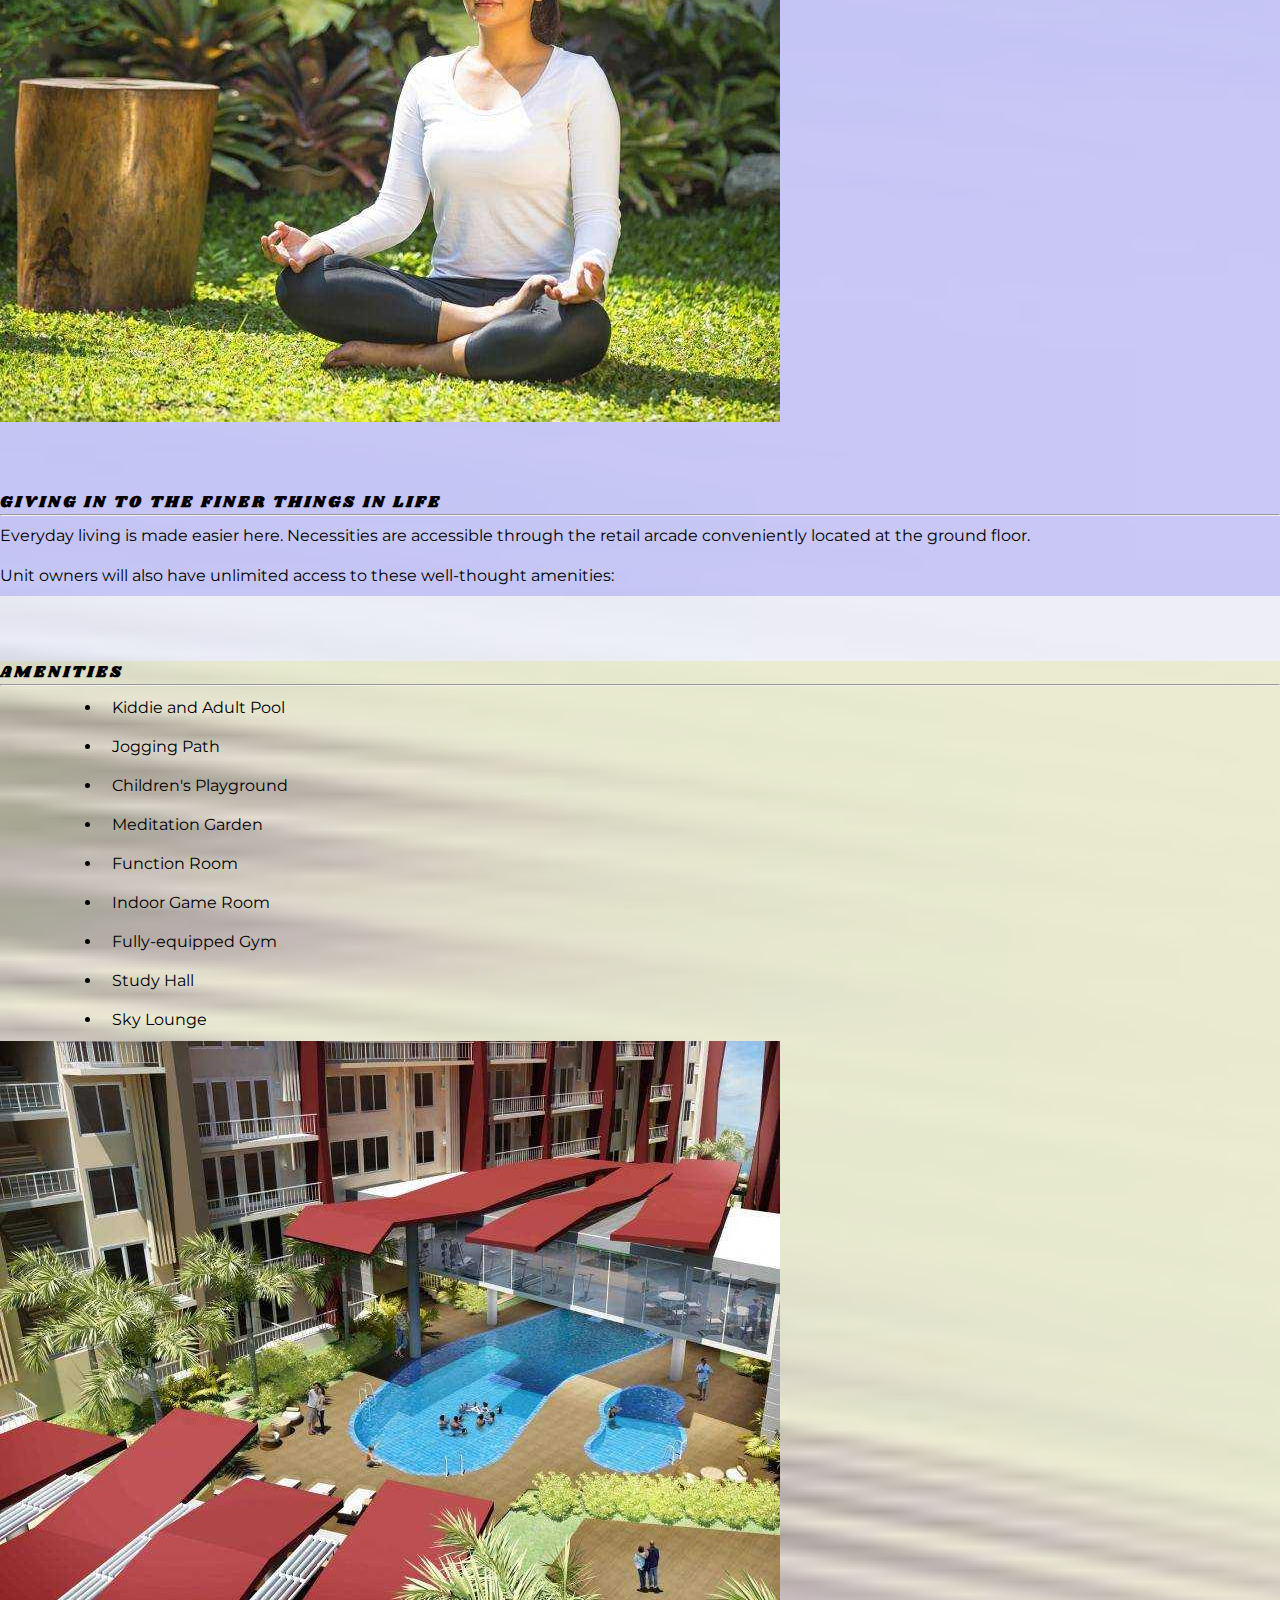
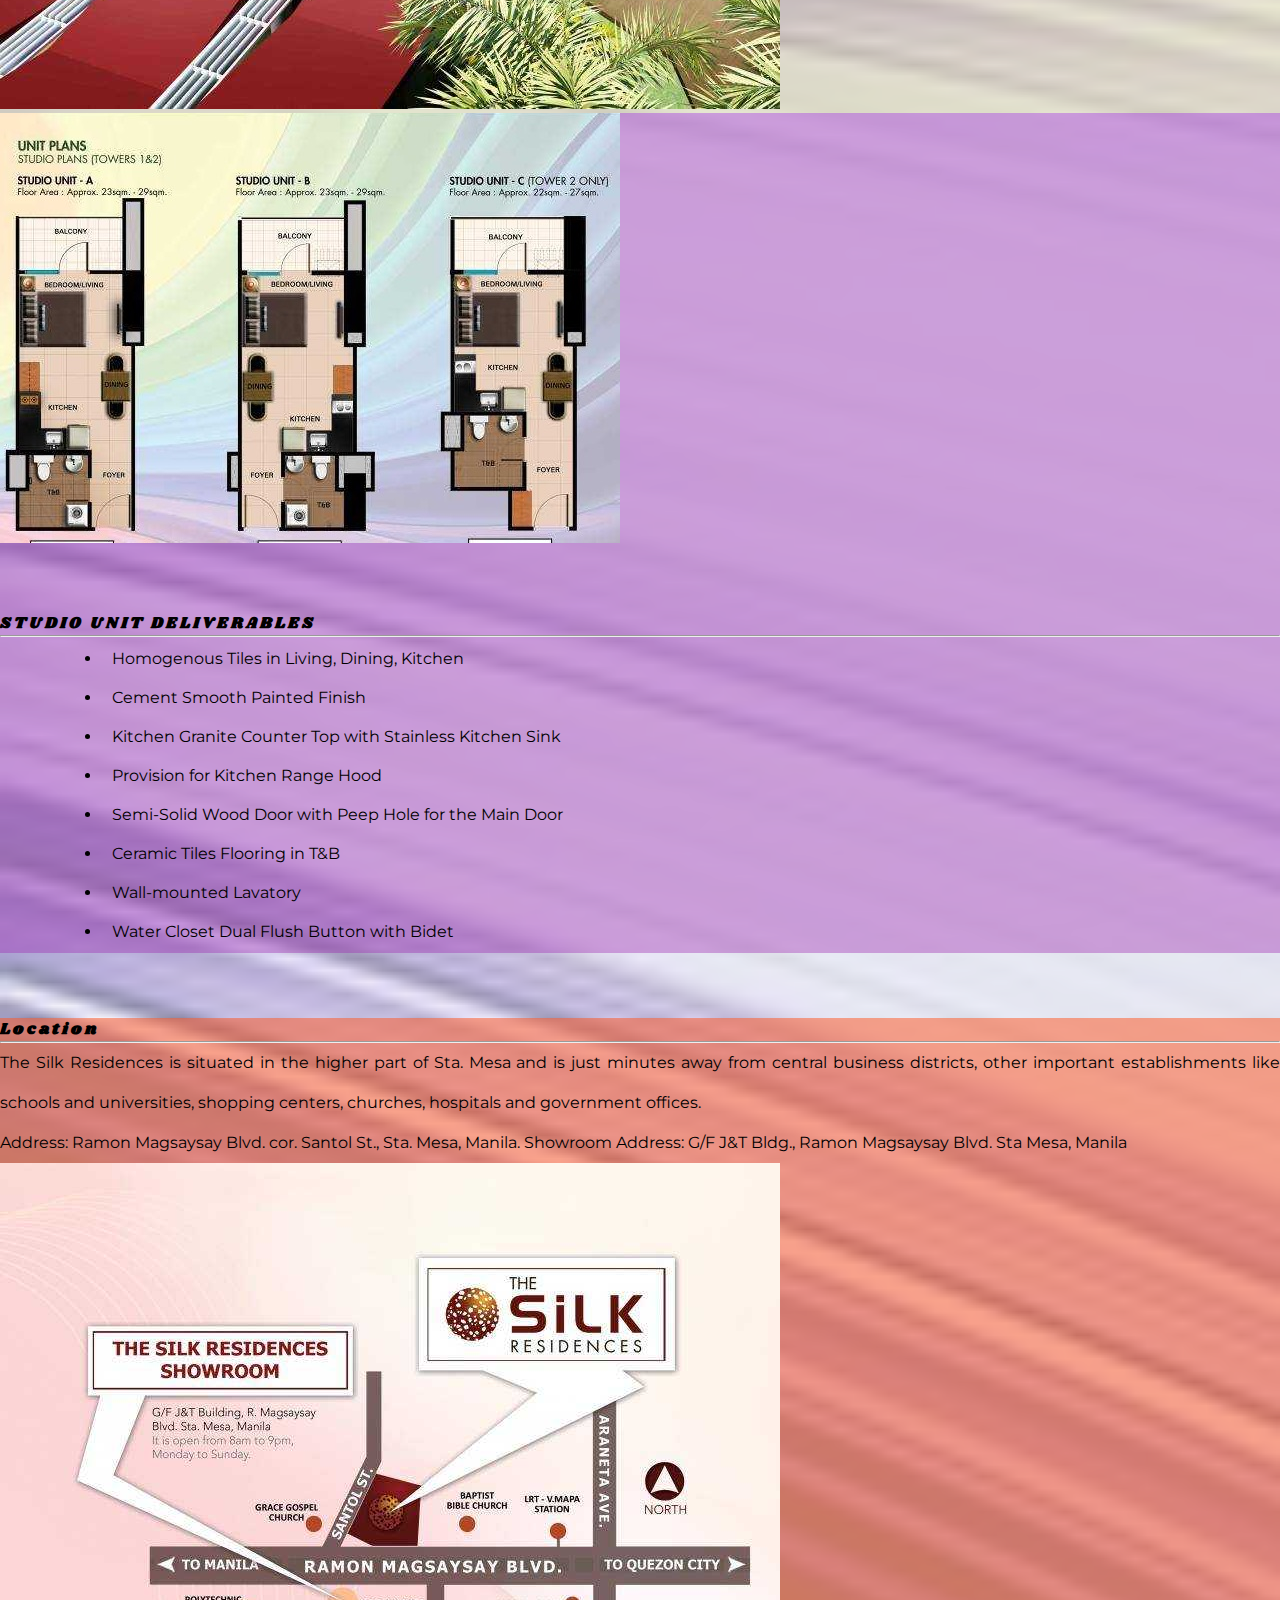
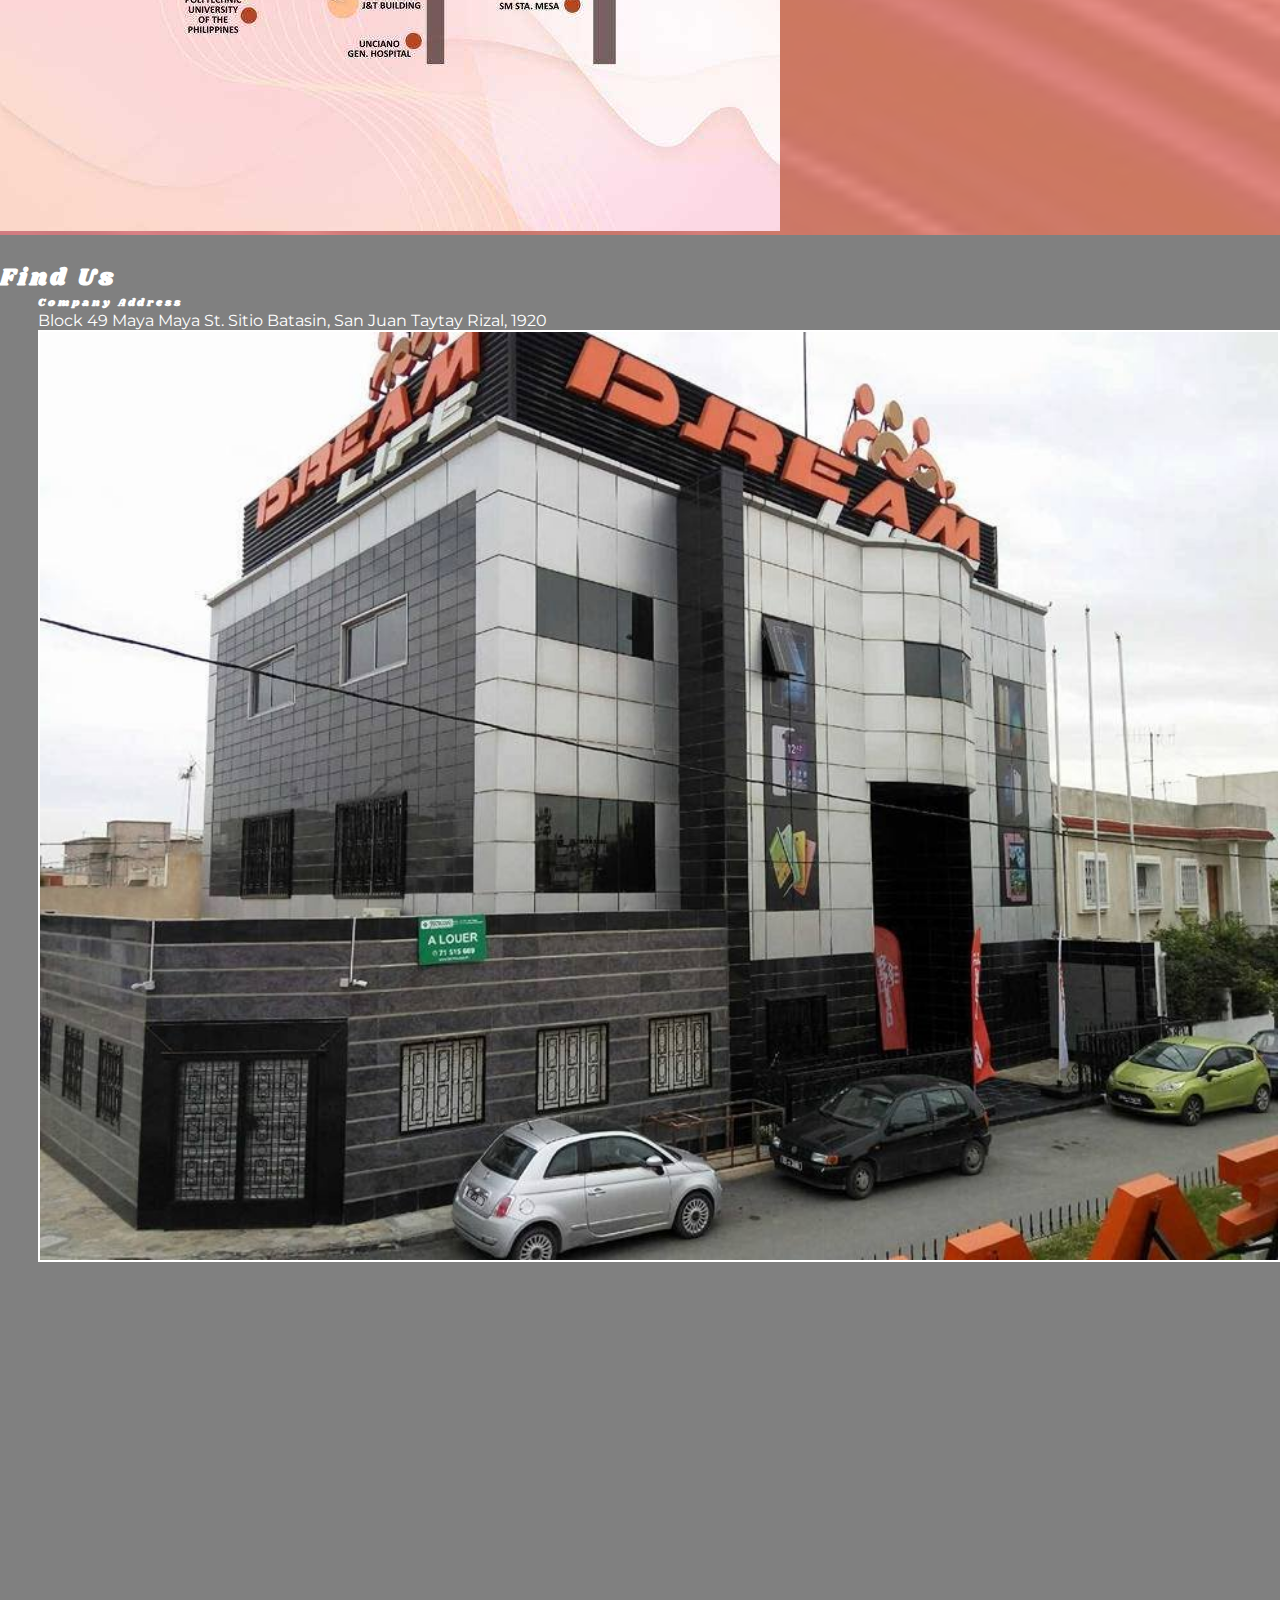
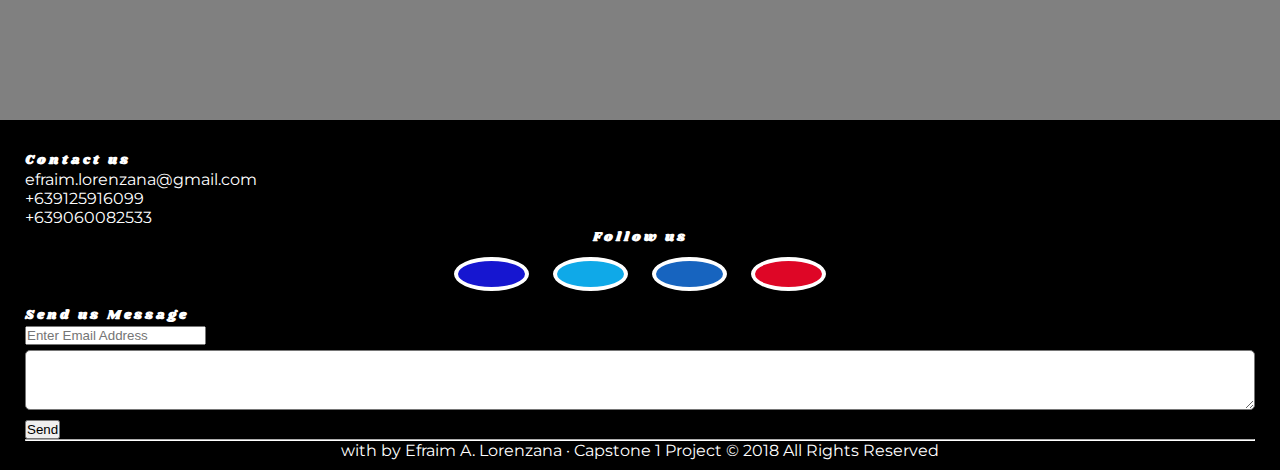
<file: silk.html>
<!DOCTYPE html>
<html lang="en">
<head>

	<meta charset="utf-8">
	<meta name="viewport" content="width=device-width, initial-scale=1.0,shrink-to-fit=no">
	<meta http-equiv="x-ua-compatible" content="IE=Edge">

	<title>Dream Life &middot; The Silk Residences</title>

	<!-- Import Favicon -->
	<link rel="shortcut icon" type="image/x-icon" href="./favicon.ico">
	<link rel="icon" type="image/x-icon" href="./favicon.ico">

	<!-- FontAwesome -->
	<link rel="stylesheet" href="https://use.fontawesome.com/releases/v5.1.0/css/all.css" integrity="sha384-lKuwvrZot6UHsBSfcMvOkWwlCMgc0TaWr+30HWe3a4ltaBwTZhyTEggF5tJv8tbt" crossorigin="anonymous">

	<!-- Imports Google Fonts -->
	<link href="https://fonts.googleapis.com/css?family=Montserrat|Shrikhand" rel="stylesheet">

	<!-- Import Bootstrap 4 -->
	<link rel="stylesheet" href="https://stackpath.bootstrapcdn.com/bootstrap/4.1.1/css/bootstrap.min.css" integrity="sha384-WskhaSGFgHYWDcbwN70/dfYBj47jz9qbsMId/iRN3ewGhXQFZCSftd1LZCfmhktB" crossorigin="anonymous">

	<!-- Import Custom Style -->
	<link rel="stylesheet" type="text/css" href="./assets/css/style.css">
	<link rel="stylesheet" type="text/css" href="./assets/css/desktop.css">
	<link rel="stylesheet" type="text/css" href="./assets/css/tablet.css">
	<link rel="stylesheet" type="text/css" href="./assets/css/mobile.css">
</head>
<body id="silk" class="bg">

	<header id="home" class="clear">
		<nav class="navbar navbar-expand-lg navbar-light bg-light-transparent fixed-top">
			<a class="navbar-brand" href="#">
				<i class="fas fa-home fa-2x"></i>
				Dream Life
			</a>
			<button class="navbar-toggler" type="button" data-toggle="collapse" data-target="#navbarText" aria-controls="navbarText" aria-expanded="false" aria-label="Toggle navigation">
				<span class="navbar-toggler-icon"></span>
			</button>
			<div class="collapse navbar-collapse" id="navbarText">
				<ul class="nav nav-pills navbar-nav">
					<li class="nav-item">
						<a class="nav-link" href="home.html">Home</a>
					</li>
					<li class="nav-item dropdown">
						<a class="nav-link dropdown-toggle" data-toggle="dropdown" href="#" role="button" aria-haspopup="true" aria-expanded="false">Projects</a>
						<div class="dropdown-menu">
							<a class="dropdown-item" href="silk.html">The Silk Residences</a>
							<a class="dropdown-item" href="olive.html">The Olive Place</a>
							<a class="dropdown-item" href="ivywall.html">The Ivywall Hotel</a>
							<!-- <div class="dropdown-divider"></div>
								<a class="dropdown-item" href="#">Separated link</a> -->
							</div>
						</li>
						<li class="nav-item">
							<a class="nav-link" href="about.html">About Us</a>
						</li>
						<li class="nav-item">
							<a class="nav-link" href="#contact">Contact Us</a>
						</li>
					</ul>
				</div>
			</nav><!-- /.navbar -->
			<div>
				<img src="./assets/img/silk/silk.png" alt="Home" class="img-fluid" cite="https://www.shutterstock.com/image-photo/man-touchscreen-sign-house-network-icon-251447458">
			</div>
		</header><!-- /#home -->

		<main class="container-fluid">
			<div id="row1" class="row"><!-- Row 1 -->
				<div class="col-lg-2 p-3 col-md-6 col-sm-12">
					<img src="./assets/img/home/Residential/silk.png" class="img-fluid rounded" width="100%">
				</div>
				<div class="col-lg-10 col-md-6 col-sm-12 p-4">
					<h3 class="mx-4 text-center">THE SILK RESIDENCE: THE FINER THINGS IN LIFE</h3>
					<hr>
					<p class="text-justify">
						Nestled in the heart of Sta. Mesa is THE SILK RESIDENCES – a two-tower 40-storey master-planned condominium where quality and comfort meet practical design and value. With units equipped with deliverables beyond the basics and thoughtful amenities outfitted for your ideal urban lifestyle, THE SILK RESIDENCES shall unravel a metamorphosis of condo dwelling in the Metro.
					</p>
				</div>
			</div><!-- /.row - Row 1 -->

			<div id="row2" class="row"><!-- row 2 -->
				<div class="col-lg-5 col-md-6 col-sm-12">
					<h4 class="text-center">A WORTHY CHOICE OF INVESTMENT</h4>
					<hr>
					<p class="px-lg-5">
						Our spacious and comfortable units ranging from 23 sqm. to 72 sqm. offer the best value for money. 
					</p>
					<p class="px-lg-5">
						With a strategic location, upgraded deliverables and an assured quality finish, THE SILK RESIDENCES is a suitable home for every Filipino.
					</p>
				</div>
				<div class="col-lg-7 col-md-6 col-sm-12 p-3" width="100%">
					<img src="./assets/img/silk/1.jpg" class="img-fluid">
				</div>
			</div><!-- /.row - Row 2 -->

			<div id="row3" class="row"><!-- row 3 -->
				<div class="col-lg-7 col-md-6 col-sm-12 p-3" width="100%">
					<img src="./assets/img/silk/2.jpg" class="img-fluid">
				</div>
				<div class="col-lg-5 col-md-6 col-sm-12">
					<h4 class="text-center">GIVING IN TO THE FINER THINGS IN LIFE</h4>
					<hr>
					<p class="px-lg-5">
						Everyday living is made easier here. Necessities are accessible through the retail arcade conveniently located at the ground floor. 
					</p>
					<p class="px-lg-5">
						Unit owners will also have unlimited access to these well-thought amenities:
					</p>
				</div>
			</div><!-- /.row - Row 3 -->

			<div id="row4" class="row"><!-- row 4 -->
				<div class="col-lg-5 col-md-6 col-sm-12">
					<h4 class="text-center">AMENITIES</h4>
					<hr>
					<ul>
						<li>Kiddie and Adult Pool</li>
						<li>Jogging Path</li>
						<li>Children's Playground</li>
						<li>Meditation Garden</li>
						<li>Function Room</li>
						<li>Indoor Game Room</li>
						<li>Fully-equipped Gym</li>
						<li>Study Hall</li>
						<li>Sky Lounge</li>
					</ul>
				</div>
				<div class="col-lg-7 col-md-6 col-sm-12 p-3" width="100%">
					<img src="./assets/img/silk/3.jpg" class="img-fluid">
				</div>
			</div><!-- /.row - Row 4 -->

			<div id="row5" class="row"><!-- row 5 -->
				<div class="col-lg-7 col-md-6 col-sm-12 p-3" width="100%">
					<img src="./assets/img/silk/4.jpg" class="img-fluid">
				</div>
				<div class="col-lg-5 col-md-6 col-sm-12">
					<h4 class="text-center">STUDIO UNIT DELIVERABLES</h4>
					<hr>
					<ul>
						<li>Homogenous Tiles in Living, Dining, Kitchen</li>
						<li>Cement Smooth Painted Finish</li>
						<li>Kitchen Granite Counter Top with Stainless Kitchen Sink</li>
						<li>Provision for Kitchen Range Hood</li>
						<li>Semi-Solid Wood Door with Peep Hole for the Main Door</li>
						<li>Ceramic Tiles Flooring in T&B</li>
						<li>Wall-mounted Lavatory</li>
						<li>Water Closet Dual Flush Button with Bidet</li>
					</ul>
				</div>
			</div><!-- /.row - Row 5 -->

			<div id="row6" class="row"><!-- row 6 -->
				<div class="col-lg-5 col-md-6 col-sm-12">
					<h4 class="text-center">Location</h4>
					<hr>
					<p>
						The Silk Residences is situated in the higher part of Sta. Mesa and is just minutes away from central business districts, other important establishments like schools and universities, shopping centers, churches, hospitals and government offices.
					</p>
					<p>
						Address: Ramon Magsaysay Blvd. cor. Santol St., Sta. Mesa, Manila.
						Showroom Address: G/F J&T Bldg., Ramon Magsaysay Blvd. Sta Mesa, Manila
					</p>
				</div>
				<div class="col-lg-7 col-md-6 col-sm-12 p-3" width="100%">
					<img src="./assets/img/silk/5.jpg" class="img-fluid">
				</div>
			</div><!-- /.row - Row 6 -->
		</main><!-- /.container -->

		<section id="findus">
			<h2 class="text-center">
				<i class="fas fa-map-marked-alt"></i>
				   Find Us
			</h2>
			<div class="container-fluid">
				<div class="row">
					<div class="col-lg-5 col-md-6 col-sm-12">
						<h6 class="text-center">Company Address</h6>
						<p>
							Block 49 Maya Maya St. Sitio Batasin, San Juan Taytay Rizal, 1920
						</p>
						<img src="./assets/img/home/1.jpg" class="img-fluid" cite="https://www.google.com.ph/url?sa=i&rct=j&q=&esrc=s&source=images&cd=&cad=rja&uact=8&ved=2ahUKEwjarcPZ_ILcAhULVrwKHV6xBdEQjRx6BAgBEAU&url=https%3A%2F%2Fwww.youtube.com%2Fwatch%3Fv%3DOjHXlvE9KDo&psig=AOvVaw0c_BN0gtVcQP0_vEaBzDsi&ust=1530708761788941">
					</div>
					<div class="col-lg-7 col-md-6 col-sm-12">
						<iframe src="https://www.google.com/maps/embed?pb" height="450" frameborder="0" style="border:0" allowfullscreen>
						</iframe>
					</div>
				</div>
			</div>
		</section><!-- /#findus -->

		<footer>
			<div class="footer-container">
				<section id="contact" class="contact container-fluid">
					<div class="row">
						<div class="contact col-lg-3 col-md-12 text-center bm"><!-- Contact Us -->
							<h5>Contact us</h5>
							<ul>
								<li>
									<i class="fas fa-envelope"></i>
									efraim.lorenzana@gmail.com
								</li>
								<li>
									<i class="fas fa-phone"></i>
									+639125916099
								</li>
								<li>
									<i class="fas fa-phone"></i>
									+639060082533
								</li>
							</ul>
						</div><!-- footer row 1 -->
						<div class="follow col-lg-6 col-md-8 bm"><!-- Follow Us -->
							<h5>Follow us</h5>
							<ul>
								<li><i class="fab fa-facebook-f fa-2x"></i></i></li>
								<li><i class="fab fa-twitter fa-2x"></i></li>
								<li><i class="fab fa-linkedin-in fa-2x"></i></li>
								<li><i class="fab fa-youtube fa-2x"></i></li>
							</ul>
						</div><!-- footer row 2 -->
						<div class="contact col-lg-3 col-md-4 text-center bm"><!-- Send Us Message -->
							<h5>Send us Message</h5>
							<form>
								<input id="txtEmailus" class="form-control" type="email" name="email" placeholder="Enter Email Address">
								<textarea id="txaEmailus"></textarea>
								<input placeholder="Message here ..." class="btn btn-outline-success" type="submit" name="submit" value="Send">
							</form>
						</div><!-- footer row 3 -->
					</div>
				</section>
				<hr>
				<p>
					<i class="fas fa-code"></i> with
					<i class="fas fa-heart"></i>
					by Efraim A. Lorenzana &middot; Capstone 1 Project &copy; 2018 All Rights Reserved 
				</p>
			</div>
		</footer>

		<!-- Imports Bootstrap Scripts -->
		<script src="https://code.jquery.com/jquery-3.3.1.slim.min.js" integrity="sha384-q8i/X+965DzO0rT7abK41JStQIAqVgRVzpbzo5smXKp4YfRvH+8abtTE1Pi6jizo" crossorigin="anonymous"></script>

		<script src="https://cdnjs.cloudflare.com/ajax/libs/popper.js/1.14.3/umd/popper.min.js" integrity="sha384-ZMP7rVo3mIykV+2+9J3UJ46jBk0WLaUAdn689aCwoqbBJiSnjAK/l8WvCWPIPm49" crossorigin="anonymous"></script>

		<script src="https://stackpath.bootstrapcdn.com/bootstrap/4.1.1/js/bootstrap.min.js" integrity="sha384-smHYKdLADwkXOn1EmN1qk/HfnUcbVRZyYmZ4qpPea6sjB/pTJ0euyQp0Mk8ck+5T" crossorigin="anonymous"></script>

		<!-- Import Custom Script -->
		<script src="./assets/js/script.js"></script>

	</body>
	</html>
</file>
<file: assets/css/desktop.css>
@media only screen and (min-width: 961px){
/*
 *
 * Header
 *
 */

 header#mainHeader {
 	width: 100vw;
 }
 header#mainHeader > div {
    background-color: black;
    position: relative;

}
header#mainHeader > div#floatingMessage {
  width: 64%;
  padding: 14px 80px 0;
  top: 5%;
  right: 0;
  border-radius: 80px 0 0 5px;
  line-height: 36px;
  font-size: 25px;
  letter-spacing: 6px;
}
header#mainHeader > div > img {
  height: 70vh;
}
header#mainHeader > a {
  padding: 10px 35px;
  font-size: 25px;
  top: 75%;
  left: 50%;
  transform: translate(-50%,0);
}

/*
 *
 * Content
 *
 */
 main.container-fluid > div > section > a > div.main-image > img {
    /* height: 600px; */
}
/* ---------- Home Page ---------- */


/* ---------- Project ---------- */
main > div > div > h4 {
    margin-top: 65px;
}
main > div#row1 > div > p {
    line-height: 40px;
}

main > div > div > p {
    line-height: 40px;
}

main > div > div > ul > li {
    padding: 10px;
}

/* ---------- About Page ----------*/
img#founder {
  width: 40%;
}

} /* End of Desktop View*/
</file>
<file: assets/css/tablet.css>
@media only screen and (min-width: 601px) and (max-width: 960px){
/*
 *
 * Header
 *
 */
 header#mainHeader > div#floatingMessage {
 	width: 85%;
 	padding: 14px 95px 0;
 	top: 5%;
 	right: 0;
 	border-radius: 80px 0 0 5px;
 	line-height: 36px;
 	font-size: 30px;
 	letter-spacing: 6px;
 }

 header#mainHeader > a {
 	padding: 10px 35px;
 	font-size: 25px;
 	top: 75%;
 	left: 50%;
 	transform: translate(-50%,0);
 }

 /* ---------- Home Page ----------*/
 header#home > div > img {
 	height: 246px;
 }

/*
 *
 * Content
 *
 */
 main.container > div > div > h2 {
 	margin-top: 25px;
 	letter-spacing: 3px;
 	text-align: center;
 }
 section#findus > div > div > div > img {
 	height: 74%;
 }
/* ---------- Project  ---------- */
main > div > div > h4 {
    margin-top: 20px;
}

 main > div > div > ul {
    padding: 5px 5%;
}
main > div > div > p {
	padding: 0 3px !important;
}

/* ---------- About Page ----------*/
img#founder {
  width: 70%;
}

/*
 *
 * Footer
 *
 */
 section#contact > div > div > ul > li {
 	display: inline-block;
 	margin: 0 3%;
 }
}/* End of Tablet View*/
</file>
<file: assets/css/mobile.css>
@media only screen and (max-width: 600px){
/*
 *
 * Header
 *
 */
 header#mainHeader > div#floatingMessage {
 	width: 100%;
 	padding: 5px 15px 0;
 	top: 5%;
 	right: 0;
 	border-radius: 3px;
 	line-height: 25px;
 	font-size: 20px;
 	letter-spacing: 3px;
 	text-align: center;
 }
 header#mainHeader > a {
 	padding: 5px 15px;
 	font-size: 20px;
 	top: 65%;
 	left: 50%;
 	transform: translate(-50%,0);
 }

 body#silk > header#home > nav > a,
 body#olive > header#home > nav > a,
 body#ivywall > header#home > nav > a,
 body#about > header#home > nav > a {
    color: #ffff0005;
}

 /* ---------- Home Page ----------*/
 header#home > div > img {
 	height: 85px;
 }


/*
 *
 * Content
 *
 */
 main.container > div > div > h2 {
 	margin-top: 5px;
 	letter-spacing: 1px;
 	text-align: center;
 }

 section#findus > div > div > div > iframe {
 	padding: 25px 0;
 }

 /* ---------- Project ---------- */
 main > div > div > h4 {
 	margin-top: 20px;
 }
 main > div#row2 > div > p,
 main > div#row3 > div > p,
 main > div#row4 > div > p {
 	padding: 0 5px !important;
 }

/*
 *
 * Footer
 *
 */
 section#contact > div > div.contact {
 	padding-left: 0;
 	padding-right: 0;
 }
 section#contact > div > div.follow > ul > li {
 	display: inline-block;
 	margin: 2px;
 	padding: 3px;
 	border-radius: 50%;
 	border: 2px solid white;
 	width: 50px;
 }

 div.footer-container > p {
 	font-size: smaller;
 }

 /* ---------- Classes ---------- */
 .bm {
 	margin-bottom: 15px;
 }

} /* End of Mobile View */
</file>
<file: assets/css/style.css>
/*
 *
 * CSS Reset
 *
 */
 * {
 	padding: 0;
 	margin: 0;
 	box-sizing: border-box;
 }

/*
 *
 * General Rules
 *
 */
 body {
 	font-family: 'Montserrat', sans-serif;
 	background-color: #efe4e4;
 }

 /* ---------- Home Page ----------*/
 main.container-fluid {
 	background-color: #ebeaf399;
 	min-height: 50vh;
 }

 h1, h2, h3, h4, h5, h6 {
    font-family: 'Shrikhand', sans-serif;
    letter-spacing: 3px;
}

/*
 *
 * Header
 *
 */
 header#mainHeader {
 	position: relative;
 }
 header#mainHeader > div > img {
 	/*border: 3px solid black;*/
 	width: 100%;
 }
 div#carouselExampleIndicators {
 	width: 100%;
 }
 header#mainHeader > div#floatingMessage {
 	background-color: #efe7e730;
 	color: white;
 	position: absolute;
 	font-family: 'Lobster', cursive;
 }
 header#mainHeader > a {
 	position: absolute;
 	border-radius: 5px;
 	font-family: 'Abel', sans-serif;
 	text-decoration: none;
 	color: #efecec;
 }

 /* ---------- Home Page ---------- */
 header#home {
 	position: relative;
 }
 header#home > nav > a {
 	font-family: 'Shrikhand', cursive;
 	line-height: 60px;
    padding-right: 40px;
    color:yellow;
}
header#home > nav > div#navbarText > ul > li > div {
  background-color: #000000a3;
}
header#home > nav > div#navbarText > ul > li > div > a {
  color:white;
}

header#home > nav > div > ul > li > a {
  color: yellow;
}
header#home > div > img {
  width: 100%;
}

/*
 *
 * Content
 *
 */

 main.container-fluid > div > div > h2 {
 	margin-top: 10px;
 	letter-spacing: 3px;
 	text-align: center;
 }

 main.container-fluid > div > div > p {
 	text-align: justify;
 }

 /* ---------- Home Page ---------- */
 
 main.container-fluid > div > h1 {
 	text-align: center;
 	margin-top: 15px;
 	text-transform: uppercase;
 	letter-spacing: 3px;
 }
 main.container-fluid > div > section {
    border-right: 3px solid #827a7a;
    border-bottom: 3px solid #827a7a;
    margin: 0 4% 4%;
    box-shadow: 11px 12px 11px;
    transition: all 1s;
}
main.container-fluid > div > section:hover {
  transform: scale(1.03) translate(0,2.5%);
  z-index: 4;
}
main.container-fluid > div > section > a > div.main-image {
  width: 100%;
  margin-top: 10px;
}
main.container-fluid > div > section > a > div.main-image > img {
  width: 100%;
}
main.container-fluid > div > section > div:last-child {
  padding: 15px;
}
main.container-fluid > div > section > div > h2 {
  text-align: center;
}
main.container-fluid > div > section > div > p {
  text-align: justify;
}

section#events > div.row {
  background: #c5bebe;
  padding: 0 15px 50px;
  background-image: url("../img/home/bg2.jpg"); /*https://www.google.com.ph/url?sa=i&rct=j&q=&esrc=s&source=images&cd=&cad=rja&uact=8&ved=2ahUKEwiN7YDruoDcAhULXbwKHTKgC5EQjRx6BAgBEAU&url=http%3A%2F%2Fblog.rossmortgage.com%2Fbuying-house-2018-start-4-things-now%2F&psig=AOvVaw1qWGOedSuN1JUGw9-DxqY2&ust=1530622317107542*/
  background-attachment: fixed;
  background-size: cover;
}
section#events > div.row > div > h2 {
  padding: 30px 0;
  text-align: center;
  text-transform: uppercase;
  letter-spacing: 4px;
}
section#findus {
    background-color: gray;
    margin:0;
    padding-top: 25px;
    color: white;
}
section#findus > div > div > div {
    padding-left: 3%;
}
section#findus > div > div > div > p {
    text-align: justify;
}
section#findus > div > div > div > img {
    width: 100%;
    height: 71%;
    border: 2px solid white;
}
section#findus > div > div > div > iframe {
    padding: 25px;
    width: 100%;
}
div#mapDiv {
    border: 2px solid white;
}

/* ---------- Project ---------- */
#row1 {
    background-color: #00800036;
}
#row2 {
    background-color: #ef0b4d26;
}

#row3 {
    background-color: #1004f92b;
}

#row4 {
    background-color: #ddde142b;
}
#row5 {
    background-color: #9c27b063;
}
#row6 {
    background-color: #ff572282;
}

main > div > div > ul {
    padding: 2px 8%;
}

/* ---------- About Page ---------- */
div#founder {
  text-align: center;
}
img#founder {
  border-radius: 50%;
  border: 5px solid black;
  padding: 10px;
}

/*
 *
 * Footer
 *
 */
 div.footer-container > hr {
 	border-color: white;
 }
 div.footer-container > p {
 	text-align: center;
 }
 section#contact > div > div > ul > li {
 	list-style-type: none;
 }
 section#contact > div > div.follow {
 	text-align: center;
 }
 section#contact > div > div.follow > ul > li {
 	display: inline-block;
 	margin: 10px;
 	padding: 13px;
 	border-radius: 50%;
 	border: 4px solid white;
 	width: 75px; 
 }
 section#contact > div > div.follow > ul > li:nth-child(1) {
 	background-color: #1616d0;
 }
 section#contact > div > div.follow > ul > li:nth-child(2) {
 	background-color: #0fa9e8;
 }
 section#contact > div > div.follow > ul > li:nth-child(3) {
 	background-color: #1764bf;
 }
 section#contact > div > div.follow > ul > li:nth-child(4) {
 	background-color: #de0626;
 }

 input[id="txtEmailus"] {
 	margin-bottom: 5px;
 }
 textarea[id="txaEmailus"] {
 	margin-bottom: 5px;
 	width: 100%;
    border-radius: 5px;
    padding: 15px;
    min-height: 60px;
    max-height: 60px;
}

/*
 *
 * Custom Classes
 *
 */
 .clear:after {
 	content: "";
 	display: block;
 	clear:both;
 }
 .bg {
 	background-image: url("../img/bg.jpg");
 	background-size: cover;
 }
 .bg-light-transparent {
    background-color: #0e0a0b42!important;
}
.footer-container {
  background-color: black;
  color: white;
  padding: 30px 25px 10px;
  margin-bottom: 0;
}
.shadow {
    box-shadow: 10px 10px 10px;
    padding-bottom: 10px;
    margin-bottom: 10px;
}

/* ---------- Override Bootstrap ----------*/
.nav-link.active {
    color: #0c0c0c!important;
    background-color: #ffeb3bd4!important;
}
.dropdown-item:focus, .dropdown-item:hover {
    color: black!important;
    text-decoration: none;
    background-color: #f8f9fa;
}
.card-text {
	text-align: justify;
}

/* ---------- Disclaimer ----------*/
div#disclaimer > div > div.modal-content {
    background-color: #fb0707a1;
    color: lightgreen;
    border: 2px solid white;
}
</file>
